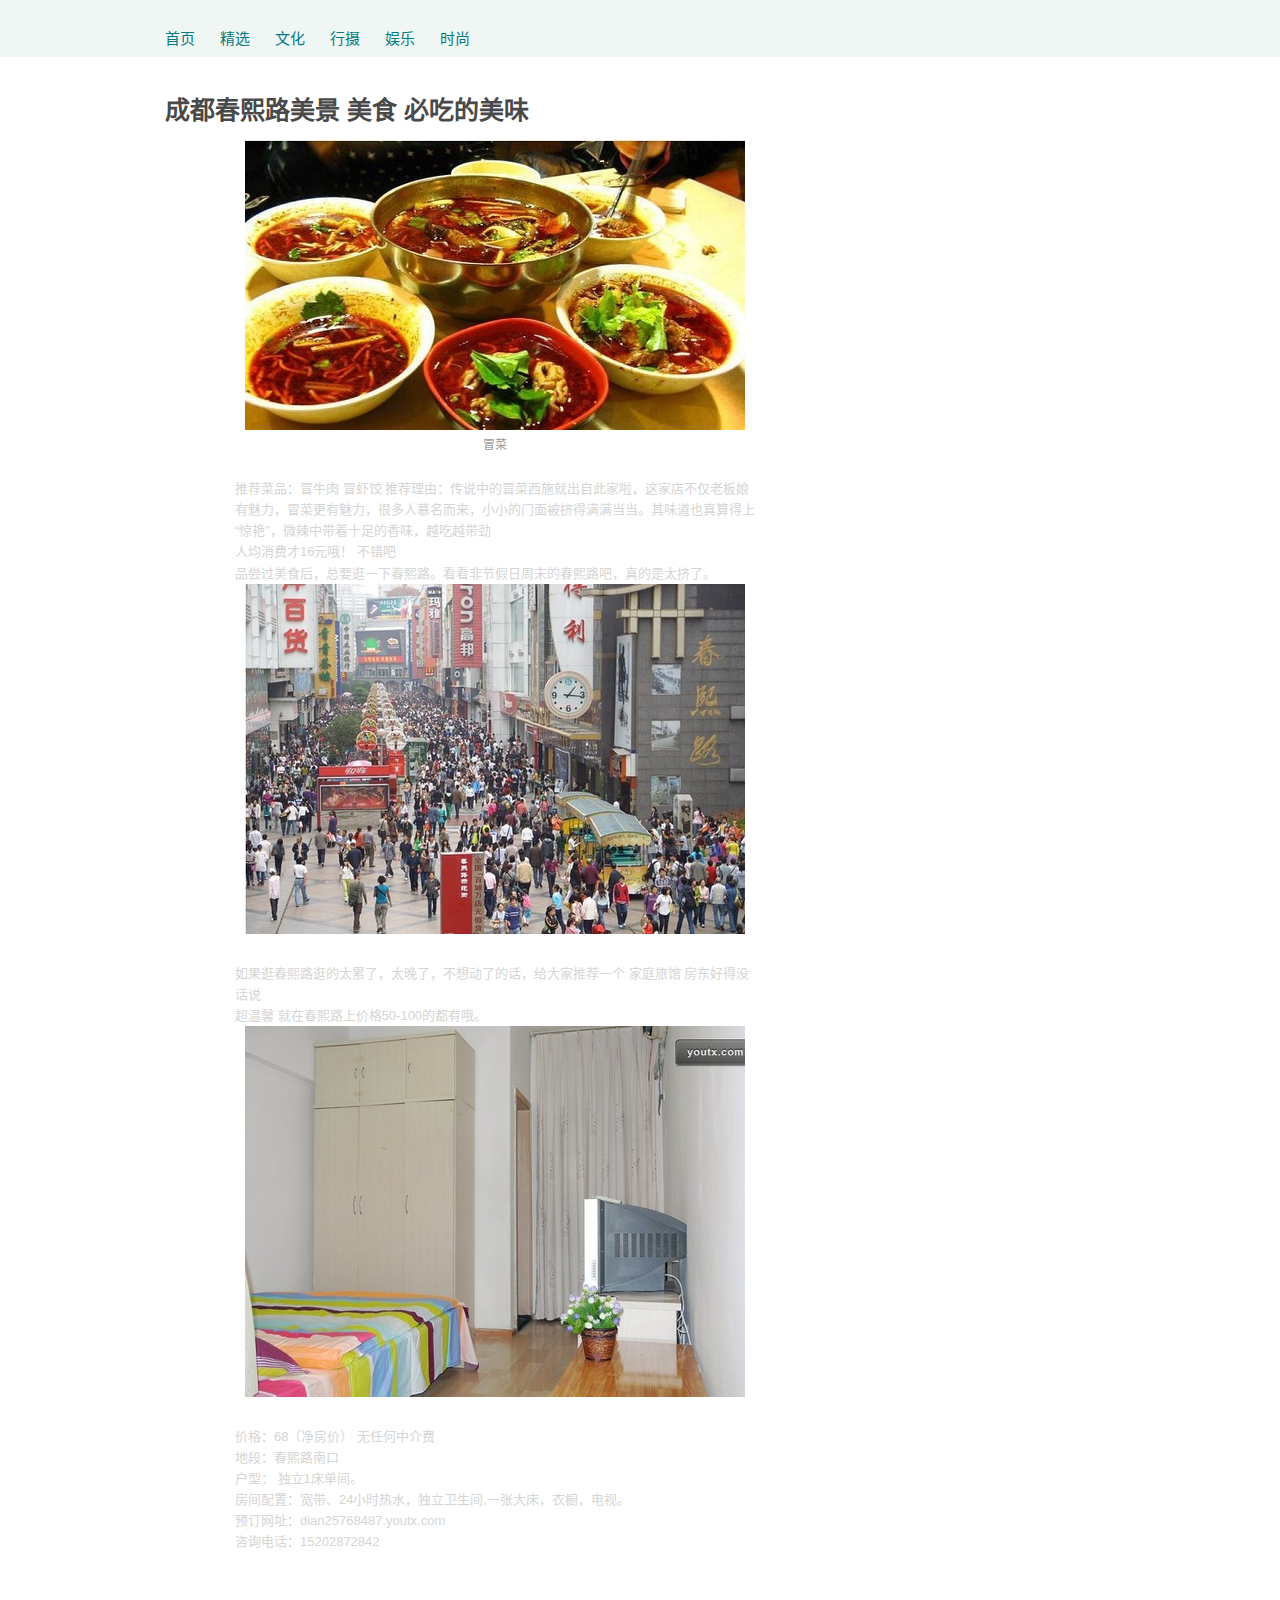
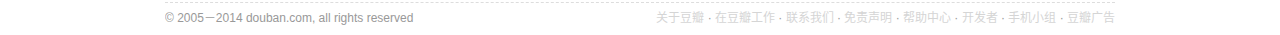
<file: WebRoot/task/index.html>
<!DOCTYPE html>
<html lang="zh-CN" class="ua-windows ua-webkit"><head><meta http-equiv="Content-Type" content="text/html; charset=UTF-8">   
    <meta name="renderer" content="webkit">
    <title>
    成都春美食
</title>
  
    <link href="css/banban.css" rel="stylesheet" type="text/css">
    <style type="text/css">  
            .operation_div .lnk-reply { display:none; }
    </style>
    
<style type="text/css">
.dui-dialog .bd { padding: 40px; font-size: 10pt; }
.dui-dialog .ft { background: #e4e4e4; height: 40px; }
.dui-dialog .ft div { padding-top: 15px; }
.dui-dialog .dui-dialog-prompt { float: left; }
.dui-dialog .bn-flat { color: #ffffff; float:right; width: 50px; cursor:pointer;}
.dui-dialog .btn-ok { background: #6fb45d; }
.dui-dialog .btn-cancel { background: #999999; }
.aside .mod { margin-bottom: 20px; }
</style>

    <link rel="stylesheet" href="css/a73cfcb8eb92cff.css">
    <script></script>


    <link rel="shortcut icon" href="http://img3.douban.com/favicon.ico" type="image/x-icon">
	<style>@-moz-keyframes nodeInserted{from{opacity:0.99;}to{opacity:1;}}@-webkit-keyframes nodeInserted{from{opacity:0.99;}to{opacity:1;}}@-o-keyframes nodeInserted{from{opacity:0.99;}to{opacity:1;}}@keyframes nodeInserted{from{opacity:0.99;}to{opacity:1;}}embed,object{animation-duration:.001s;-ms-animation-duration:.001s;-moz-animation-duration:.001s;-webkit-animation-duration:.001s;-o-animation-duration:.001s;animation-name:nodeInserted;-ms-animation-name:nodeInserted;-moz-animation-name:nodeInserted;-webkit-animation-name:nodeInserted;-o-animation-name:nodeInserted;}</style><style type="text/css" id="css-share-button">      .bn-sharing {padding-right:10px;background-image: url(http://t.douban.com/pics/a1.png) !important; background-repeat: no-repeat !important; background-position: 100% -19px !important;*display:inline-block;}      a.bn-sharing:hover {text-decoration:underline;}      .bn-sharing-on {background-position:100% 4px !important;position:relative !important;z-index:1 !important;}      #db-div-sharing {position:absolute;width:100px;*margin-top:-2px;}      #db-div-sharing .bd {border:1px solid #aaa;background:#fff;padding:10px 0 0 10px;}      #db-div-sharing .bd li {line-height:17px;margin-bottom:10px;}      #db-div-sharing .hd {position:absolute;height:24px;*line-height:21px;overflow:hidden;right:0;top:-24px;padding:0 5px;border:1px solid #aaa;border-bottom:none;background:#fff;}      .rec-sin,      .rec-qzone,      .rec-tx,      .rec-wx,      .rec-qqim {padding-left:20px;background:url(http://img3.douban.com/f/shire/d15ffd71f3f10a7210448fec5a68eaec66e7f7d0/pics/ic_shares.png) no-repeat 0 0;}      .rec-qzone {background-position:0 -32px;}      .rec-qqim {background-position:0 -64px;}      .rec-tx {background-position:0 -96px;}      .rec-wx {background-position:0 -128px;}   </style></head>

<body youdao="bind">

<div id="db-global-nav" class="global-nav">
  


<div id="db-nav-group" class="nav">
  <div class="nav-wrap">
  <div class="nav-primary clearfix">

    <div class="nav-items">
    <ul>
      <li class="nav-item-first"><a href="index.html/">首页</a></li>
      <li><a href="#">精选</a></li>
      <li><a href="#">文化</a></li>
      <li><a href="#">行摄</a></li>
      <li><a href="#">娱乐</a></li>
      <li><a href="#">时尚</a></li>
   </ul>
   </div>
  </div>
  </div>

</div>
    <div id="wrapper">
        

        
<div id="content">
    
    <h1>
    成都春熙路美景 美食 必吃的美味
</h1>

    <div class="grid-16-8 clearfix">
        
        
        <div class="article">
               
    
    <input type="hidden" id="start" value="0">
    <div class="topic-content clearfix">
        <div class="topic-doc">

            
            <div id="link-report" class="">

                <div class="topic-content">
                          
                          <div class="topic-figure cc">
                              <img src="img/p4862993.jpg" alt="冒菜" class="">
                                  <span class="topic-figure-title">冒菜</span>
                          </div>
                          <div class="clear"></div>
                          
                          <p>
<br>推荐菜品：冒牛肉 冒虾饺 推荐理由：传说中的冒菜西施就出自此家啦，这家店不仅老板娘有魅力，冒菜更有魅力，很多人慕名而来，小小的门面被挤得满满当当。其味道也真算得上“惊艳”，微辣中带着十足的香味，越吃越带劲 
<br>人均消费才16元哦！ 不错吧 
<br>品尝过美食后，总要逛一下春熙路。看看非节假日周末的春熙路吧，真的是太挤了。 
<br></p>
                          
                          <div class="topic-figure cc">
                              <img src="img/p4863018.jpg" alt="" class="">
                          </div>
                          <div class="clear"></div>
                          
                          <p>
<br>如果逛春熙路逛的太累了，太晚了，不想动了的话，给大家推荐一个 家庭旅馆 房东好得没话说 
<br>超温馨 就在春熙路上价格50-100的都有哦。
<br></p>
                          
                          <div class="topic-figure cc">
                              <img src="img/p4863029.jpg" alt="" class="">
                          </div>
                          <div class="clear"></div>
                          
                          <p>
<br>价格：68（净房价） 无任何中介费 
<br>地段：春熙路南口 
<br>户型： 独立1床单间。 
<br>房间配置：宽带、24小时热水，独立卫生间,一张大床，衣橱，电视。 
<br>预订网址：dian25768487.youtx.com 
<br>咨询电话：15202872842</p>
              </div>

            
        </div>

    </div>

            
 
<!-- douban ad end -->


        </div>
    </div>
</div>

        
<div id="footer">
    

<span id="icp" class="fleft gray-link">
    © 2005－2014 douban.com, all rights reserved
</span>

<span class="fright">
    <a href="http://www.douban.com/about">关于豆瓣</a>
    · <a href="http://www.douban.com/jobs">在豆瓣工作</a>
    · <a href="http://www.douban.com/about?topic=contactus">联系我们</a>
    · <a href="http://www.douban.com/about?policy=disclaimer">免责声明</a>
    
    · <a href="http://www.douban.com/help/group">帮助中心</a>
    · <a href="http://developers.douban.com/" target="_blank">开发者</a>
    · <a href="http://www.douban.com/mobile/group">手机小组</a>
    · <a href="http://www.douban.com/partner/">豆瓣广告</a>
</span>


</div>

    </div></body></html>
</file>
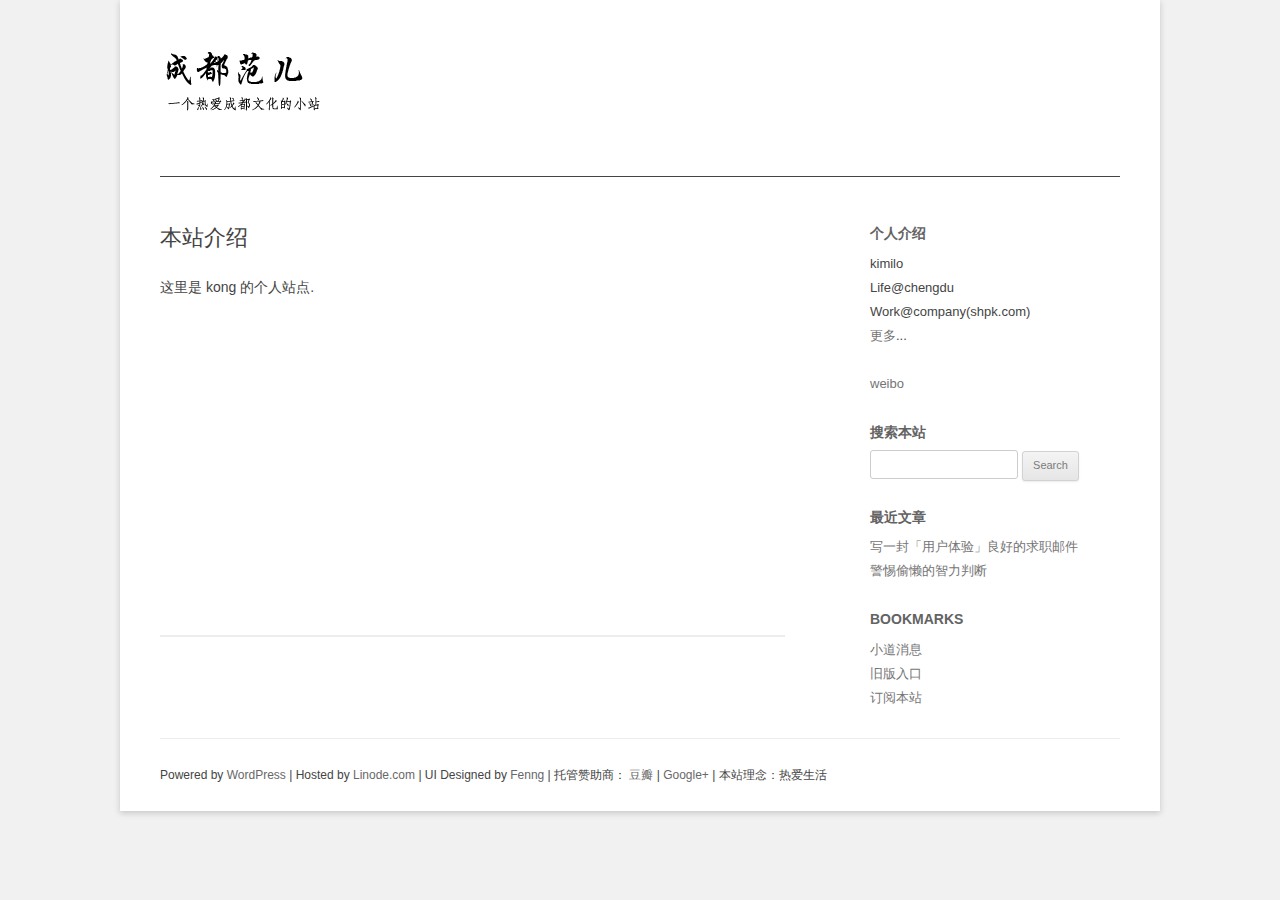
<file: WebRoot/resource/page1.html>
<!doctype html>
<html lang="en-US" prefix="og: http://ogp.me/ns#" class="hb-loaded" style="display: block;"><!--<![endif]--><head><meta http-equiv="Content-Type" content="text/html; charset=UTF-8">

<meta charset="utf-8">

<title>成都范儿</title>
<link rel="stylesheet" id="contact-form-7-css" href="../res/styles.css" type="text/css" media="all">
<link rel="stylesheet" id="twentytwelve-style-css" href="../res/style.css" type="text/css" media="all">
</head>
<style type="text/css">
#logo a{
	background:url(../res/cdf-logo.png) no-repeat;
	width:267px;
	height:88px;
	display:block;
	margin-top:16px; 
	margin-bottom:16px; 
	padding-bottom:24px;
	}
#qrcode a{
	background:url(http://dbanotes.net/WeChat_WebNotes.png) no-repeat;
	width:180px;
	height:180px;
	display:block;
	margin-top:10px;
	}
</style>
<body class="page page-id-2 page-template-default">
<div id="page" class="hfeed site">
<div class="container">
<!--header begin-->
<header id="masthead" class="site-header" role="banner">
	<hgroup>
    	<div id="logo"><a href="#"></a></div>
        <h2 class="site-description"></h2>
	</hgroup>
    <nav id="site-navigation" class="main-navigation" role="navigation"></nav>
</header>
<!--header end-->
<!--main begin-->
<div id="main" class="wrapper">
	<div id="primary" class="site-content">
		<div id="content" role="main">
        <article id="post-2" class="post-2 page type-page status-publish hentry">
        	<header class="entry-header">
			<h1 class="entry-title">本站介绍</h1>
			</header>
            
            <div class="entry-content">
            	<p>这里是 kong 的个人站点.</p>
                <br/><br/><br/><br/><br/><br/><br/><br/><br/><br/><br/>
                <footer class="entry-meta">
					</footer>
            </div>
        </article>
        </div>
    </div>
    <!-- right side begin-->
    <div id="secondary" class="widget-area" role="complementary">
    <aside id="text-2" class="widget widget_text"><h3 class="widget-title">个人介绍</h3>
    <div class="textwidget"><p>kimilo<br>
    Life@chengdu<br>
    Work@company(shpk.com)<br>
    <a href="#">更多</a>... </p>
    <p><a href="http://weibo.com/u/1763411795">weibo</a><br>
    </div>
    </aside>
    
    <aside id="search-2" class="widget widget_search"><h3 class="widget-title">搜索本站</h3>
    <form role="search" method="get" id="searchform" class="searchform" action="http://dbanotes.net/">
				<div>
					<label class="screen-reader-text" for="s">Search for:</label>
					<input type="text" value="" name="s" id="s">
					<input type="submit" id="searchsubmit" value="Search">
				</div>
			</form>
     </aside>	
     
     <aside id="recent-posts-4" class="widget widget_recent_entries">		
     <h3 class="widget-title">最近文章</h3>		<ul>
					<li>
				<a href="http://dbanotes.net/review/resume_email.html">写一封「用户体验」良好的求职邮件</a>
						</li>
					<li>
				<a href="">警惕偷懒的智力判断</a>
						</li> 
				</ul>
	</aside>
    
    <aside id="linkcat-0" class="widget widget_links"><h3 class="widget-title">Bookmarks</h3>
        <ul class="xoxo blogroll">
    <li><a href="http://hutu.me/" title="小道消息" target="" onclick=";">小道消息</a></li>
    <li><a href="http://mt.dbanotes.net/" title="DBA Notes 旧版本入口." target="" onclick="">旧版入口</a></li>
    <li><a href="http://feeds.feedburner.com/webarch" title="RSS 订阅" target="" onclick="">订阅本站</a></li>
    
        </ul>
	</aside>
    </div>
    <!-- right side end-->
    <!-- footer  begin-->
    <footer id="colophon" role="contentinfo">
    	<div class="site-info">
						Powered by 
                        <a href="http://wordpress.org/" title="">WordPress</a> | Hosted by 
                        <a href="">Linode.com</a> | UI Designed by <a href="#">Fenng</a> | 托管赞助商：
                        <a href="">豆瓣</a> | 
                        <a href="https://plus.google.com/105637293618598027400?rel=author">Google+</a> | 本站理念：热爱生活              
		</div>
    </footer>
    <!-- foot end-->
</div>
<!--main end-->
</div>
</div>
</body>
</html>
</file>
<file: WebRoot/task/css/banban.css>
html{color:#111;background:#fff}body,div,dl,dt,dd,ul,li,h1,h2,h3,h4,h5,h6,pre,code,form,fieldset,legend,input,button,textarea,blockquote{margin:0;padding:0}table{border-collapse:collapse;border-spacing:0}fieldset,img{border:0}address,caption,cite,code,dfn,em,i,strong,th,var,optgroup{font-style:normal;font-weight:normal}ul,ol{list-style:none}caption,th{text-align:left}h1,h2,h3,h4,h5,h6{font-size:100%;font-weight:normal}q:before,q:after{content:""}abbr,acronym{border:0;font-variant:normal}sup{vertical-align:baseline}sub{vertical-align:baseline}legend{color:#000}input,button,textarea,select,optgroup,option{font-family:inherit;font-size:inherit;font-style:inherit;font-weight:inherit}input,button,textarea,select{*font-size:100%}pre{white-space:pre-wrap;word-wrap:break-word}a{cursor:pointer}a:link{color:#37a;text-decoration:none}a:visited{color:#669;text-decoration:none}a:hover{color:#fff;text-decoration:none;background:#37a}a:active{color:#fff;text-decoration:none;background:#f93}a img{border-width:0;vertical-align:middle}body,td,th{font:12px Helvetica,Arial,sans-serif;line-height:1.62}table{border-collapse:collapse;border:0;padding:0;margin:0}wbr:after{content:"\00200B"}textarea{resize:none}input[type=text]:focus,input[type=password]:focus,textarea:focus{outline:0}.clearfix:after{content:".";display:block;height:0;clear:both;visibility:hidden}.clearfix{zoom:1;display:inline-block;_height:1px}*html .clearfix{height:1%}*+html .clearfix{height:1%}.clearfix{display:block}.clearfloat{display:inline-block;*display:inline;*zoom:1}#wrapper{width:950px;margin:0 auto}#content{min-height:420px}#footer{color:#999;padding:6px 0;margin-top:40px;overflow:hidden;zoom:1;border-top:1px dashed #ddd}.grid-16-8 .article{float:left;width:590px;padding-right:40px}.grid-16-8 .article .switch-to-shuo{float:right;margin-top:-45px}.grid-16-8 .article .switch-to-shuo a{display:block;width:134px;height:38px;background:url('http://img3.douban.com/f/shire/6822457a2fc71115d0774dfaf5c9d245577d5992/pics/switch_to_shuo.png') no-repeat left top}.grid-16-8 .article .switch-to-shuo a:hover{background-position:left -38px}.grid-16-8 .article .switch-to-shuo a:active{background-position:left -76px}.grid-16-8 .aside{float:right;width:310px}.grid-4-14-6 .nav{float:left;width:150px;margin-right:10px}.grid-4-14-6 .article{float:left;width:540px;padding-right:10px}.grid-4-14-6 .aside{float:right;width:230px}fieldset{border:1px solid #ddd;padding:0 10px;margin-bottom:15px}fieldset legend{color:#666;padding:0 5px}input{margin-right:3px;vertical-align:middle}label{font-family:Tahoma;vertical-align:middle}#footer .gray-link a:link,#footer .gray-link a:visited,#footer .gray-link a:active{color:#999;background:0}#footer .gray-link a:hover{color:#fff;background:#999}#footer .blue-link a:link,#footer .blue-link a:visited,#footer .blue-link a:active{color:#37a;background:0}#footer .blue-link a:hover{color:#fff;background:#37a}a.processing:link,a.processing:visited{color:#666}a.processing:hover,a.processing:active{background-color:#666;color:#fff}.col-3{clear:both;margin-bottom:15px}.col-3 li{float:left;width:330px;margin-bottom:5px}.col-3 li.first{width:290px}.col-3 li.last{width:320px}.col-3 li a:link,.col-4 li a:link,.col-3 li a:visited,.col-4 li a:visited,.col-3 li a:active,.col-4 li a:active{color:#999;background:0}.col-3 li a:hover,.col-4 li a:hover{color:#fff;background:#999}.col-4{clear:both;margin-bottom:15px}.col-4 li{float:left;display:inline;margin:0 44px 5px 0}.extra{clear:both;text-align:right}#maxw{margin:0 auto;padding:8px 15px;background:#FFF;width:964px;overflow:hidden}.ellipsis{-o-text-overflow:ellipsis;text-overflow:ellipsis;overflow:hidden}form{margin:0;padding:0;border:0}fieldset.site{border:0;padding:0;margin:0}fieldset.site legend{display:none}fieldset.site label{width:120px;font-size:14px;float:left;overflow:hidden}.fsct{margin-bottom:5px}.fsctm{margin-left:130px}input.other,.detail input.other{border:0;padding:0}ol{padding:0 0 0 20px}textarea{font-family:Arial;overflow:auto}input{font-size:12px}a{cursor:pointer}a:link{color:#37a;text-decoration:none}a:visited{color:#669;text-decoration:none}a:hover{color:#fff;text-decoration:none;background:#37a}a:active{color:#fff;text-decoration:none;background:#f93}a img{border-width:0;vertical-align:middle}table{border-collapse:collapse;border:0;padding:0;margin:0}h1{word-wrap:break-word;display:block;font-size:25px;font-weight:bold;color:#494949;margin:0;padding:0 0 15px 0;line-height:1.1}h1 .year{color:#888}h3{margin-left:4px;font:14px Arial,Helvetica,sans-serif;color:#666;margin-bottom:1px;line-height:1.8;background-color:#f2fbf2}h3 img{margin-top:-2px}ul{list-style-type:none;margin:0;padding:0}h4{height:26px;margin:0 0 10px 4px;overflow:hidden;font:12px Arial,Helvetica,sans-serif;color:#666;line-height:1.62;background-color:#f2fbf2}h2{font:15px Arial,Helvetica,sans-serif;color:#072;margin:0 0 12px 0;line-height:150%}.wrap{background-color:#f2fbf2;display:block}.wrap h3{margin-top:20px}.obssin{width:100%}.sline{border-bottom:1px solid #a8a8a8}#header{background:url(http://img3.douban.com/f/shire/007a753500d3779e629c87f4d13b3103451f6dfd/pics/headnavbot.gif) no-repeat scroll left 33px;margin:7px 0}#header img.logo{float:left;margin-top:-3px}#page_focus{border:1px solid #ccc;margin:0 10px 0 0;height:16px;width:171px;padding:2px 0 0 2px}#page_focus:focus{border:1px solid #686868}#nav{padding-top:3px}#nav a{float:left;display:block;text-decoration:none;color:#368332;font-size:14px;margin:2px 5px 0 5px;padding:8px 4px 7px 4px;line-height:14px}#nav a:hover{background-color:transparent;text-decoration:underline}#nav a.now{font-size:14px;margin:2px 5px 0 5px;float:left;display:block;background:url(http://img3.douban.com/f/shire/e02eb97fd22309868c6cea1f9914151685377942/pics/headnavback.gif) no-repeat scroll right top #eef9eb;padding:0 10px 0 0;color:black}#nav a.now span{background:transparent url(http://img3.douban.com/f/shire/e02eb97fd22309868c6cea1f9914151685377942/pics/headnavback.gif) no-repeat;display:block;padding:8px 1px 7px 11px}#nav .nine_nav:hover,#nav .nine_nav{color:#f92d09;margin-left:25px}#db-nav-movie .site-nav-items li.site-nav-bt{padding-top:8px}#db-nav-movie .site-nav-items li.site-nav-bt a:link,#db-nav-movie .site-nav-items li.site-nav-bt a:visited,#db-nav-movie .site-nav-items li.site-nav-bt a:hover,#db-nav-movie .site-nav-items li.site-nav-bt a:active{font-size:12px;display:block;word-break:keep-all;white-space:nowrap;width:60px;text-align:center;border-radius:2px;padding:4px 0;-webkit-border-radius:2px;-moz-border-radius:2px;background:#f4f4f4;line-height:12px;color:#0090b3;overflow:hidden}#searbar{margin-top:5px;*margin-bottom:-5px}#searbar span{margin:0;height:14.8px;display:block;line-height:14.8px;float:right;position:relative}#searbar span.submit{width:44px;height:20px;background:url(http://img3.douban.com/f/shire/e6efbcb5e43ed4924f68589bc1d72849b410f55e/pics/search.gif) no-repeat;padding:2px 7px 0 0;*padding-top:3px;text-align:right}#searbar span.submit a{letter-spacing:4px}#searbar a.arrow:hover{background:0}#dsearch,#tongcheng_tab_block{padding:5px 0;display:none;position:absolute;text-align:center;width:69px;background:#fff;border:1px solid #c0c0c0;top:19px;left:-51px;z-index:100}#tongcheng_tab_block{left:5px;top:18px}#dsearch a{display:block;padding:3px;text-decoration:none}#dsearch a:hover,#tongcheng_tab_block a:hover{color:white;background:#37a;text-decoration:underline}#tongcheng_tab_block a{margin:0;float:none;display:block;padding:5px}#searbar .up{display:none;vertical-align:top}#searbar .down{display:inline;vertical-align:top}#status{background:url(http://img3.douban.com/f/shire/007a753500d3779e629c87f4d13b3103451f6dfd/pics/headnavbot.gif) no-repeat scroll left bottom #eef9eb;text-align:right;padding:5px 10px 4px 10px}#status a{text-decoration:none;margin:2px 1px 3px 7px;letter-spacing:.3px;color:#37a}#status a:hover{color:white}#status{*padding:2px 10px 4px 10px}#subnav{float:left;padding:0 5px 3px 2px;width:65%;text-align:center}#subnav a{text-decoration:none;letter-spacing:1px;margin:0 8px;color:#37a}#subnav a:hover{color:white}.ll{float:left}.rr{float:right}.trr{text-align:right}a.graybutt{overflow:hidden;background:transparent url(http://img3.douban.com/f/shire/b3cf1cc4be8314e372bf1340e487cb218908cbe2/pics/graybutt.gif) no-repeat scroll right top;color:#666;display:block;height:24px;padding-right:7px;font:normal 12px sans-serif;margin-right:5px;text-decoration:none;cursor:pointer}a.graybutt input{*margin-top:-1px;padding:0;line-height:18px;background:0;color:#666;border:0;cursor:pointer;*width:auto;_width:0;*overflow:visible}a.graybutt span{background:transparent url(http://img3.douban.com/f/shire/b3cf1cc4be8314e372bf1340e487cb218908cbe2/pics/graybutt.gif) no-repeat;display:block;padding:4px 1px 3px 8px;line-height:18px;*padding-top:5px}a.graybutt:visited{color:#ff7676;text-decoration:none}a.graybutt:hover{background:transparent url(http://img3.douban.com/f/shire/b3cf1cc4be8314e372bf1340e487cb218908cbe2/pics/graybutt.gif) no-repeat right -24px;color:white}a.graybutt:hover span,a.graybutt:hover input{background-position:left -24px;color:white}a.redbutt{overflow:hidden;background:transparent url(http://img3.douban.com/f/shire/29afd5838a10209ae1972fb7ab08da6864f38d15/pics/redbutt.gif) no-repeat scroll right top;color:#ff7676;height:24px;padding-right:7px;font:normal 12px sans-serif;margin:0 5px 0 0;text-decoration:none;display:inline-block;*display:inline;zoom:1;cursor:pointer}a.redbutt span{background:transparent url(http://img3.douban.com/f/shire/29afd5838a10209ae1972fb7ab08da6864f38d15/pics/redbutt.gif) no-repeat;display:block;padding:4px 1px 4px 8px;line-height:18px;color:#ff7676}html*a.redbutt span{[font-size:12px;padding-top:3px;]padding-top:4px}a.redbutt input{*margin-top:-1px;padding:0;line-height:18px;background:0;color:#ff7676;border:0;cursor:pointer;*width:auto;_width:0;*overflow:visible}a.redbutt:visited{color:#ff7676;text-decoration:none}a.redbutt:hover{background:transparent url(http://img3.douban.com/f/shire/29afd5838a10209ae1972fb7ab08da6864f38d15/pics/redbutt.gif) no-repeat right -24px;color:white}a.redbutt:hover span,a.redbutt:hover input{background-position:left -24px;color:white}a.colbutt{letter-spacing:3px;overflow:hidden;background:transparent url(http://img3.douban.com/f/shire/18e38327efbf8ae659e972e34ece128a73f469f3/pics/collect_back2.png) no-repeat scroll right top!important;color:#000;display:block;height:24px;padding-right:7px;font:normal 12px sans-serif;margin-right:10px;text-decoration:none}a.colbutt:hover{color:#000}a.colbutt span{background:transparent url(http://img3.douban.com/f/shire/18e38327efbf8ae659e972e34ece128a73f469f3/pics/collect_back2.png) no-repeat;display:block;padding:1px 1px 3px 11px;line-height:22px}a.colbutt span em{font-style:normal;color:#111}a.colbutt:visited{color:#777;text-decoration:none}textarea{border:1px solid #ccc;padding:3px;font-size:14px}.area_miniblog{width:304px;height:86px;padding:3px;border:1px solid #ccc;margin-bottom:5px}#rec_url_text{width:240px;border:1px solid #ccc}.input_search{padding:2px;border:1px solid #ccc;margin-bottom:5px}#tabler .input_search{width:290px}.input_basic{border:1px solid #ccc;padding:2px;font-size:12px}.input_basic2{border:1px solid #ccc;padding:3px;font-size:14px}#vote_btn input.vote_btn{background:url(http://img3.douban.com/f/shire/51c6e1c1fa6f9c2e887881d4e38e1cc15fea9ce7/pics/icon/vote_48_18px.gif) no-repeat right top;border:0;width:48px;height:18px;cursor:pointer;margin-left:12px}#vote_btn_small input.vote_btn{background:url(http://img3.douban.com/f/shire/77610f59391376ab9b94d4aa156e7ad9642a1e23/pics/icon/vote_30_15px.gif) no-repeat right top;border:0;width:30px;height:15px;cursor:pointer;margin-left:5px}.tc{text-align:center}.lst{width:100%;padding:5px 0 5px 0}.tlst{padding:5px 0 15px 0;margin:0}.clst{padding:0 0 0 105px;float:none;overflow:hidden;word-wrap:break-word}.ilst{width:105px;display:block;float:left;text-align:center;margin:-27px -105px 0 0}#review .ilst,.block1 .ilst{margin-top:-17px}.nlst{background:#f2fbf2;margin:0 0 0 102px}.ctsh .nlst{padding:0 0 0 5px;margin:0 0 0 71px}.ctsh .clst{padding:0 0 0 80px;width:85%;float:left!important;_float:none;overflow:hidden;word-wrap:break-word}.ctsh .ilst{width:85px;display:block;float:left;text-align:center;margin:-26px -85px 0 -6px}.xbar{float:right;background:url(http://img3.douban.com/f/shire/8ddf79d5c3cc04548e58009788aa96dac5ba0982/pics/zbar.gif) no-repeat;width:100%;margin-bottom:21px;overflow:hidden}.xbar div{float:right;background:url(http://img3.douban.com/f/shire/8ddf79d5c3cc04548e58009788aa96dac5ba0982/pics/zbar.gif) no-repeat right top;margin-left:5px;padding-right:35px;width:100%\9}.xbar a{float:right;display:block;text-decoration:none;margin:5px 5px 1px 5px;padding:3px 5px 2px 5px;line-height:14px}.xbar a:hover{color:white}.xbar span.now{margin:0 5px 0 5px;float:right;display:block;background:url(http://img3.douban.com/f/shire/79729f7ed4018d6c7545c866789c658aa85314c5/pics/wztab.gif) no-repeat scroll right top;padding:0 10px 0 0}.xbar span.now span{background:transparent url(http://img3.douban.com/f/shire/79729f7ed4018d6c7545c866789c658aa85314c5/pics/wztab.gif) no-repeat;display:block;padding:6px 1px 5px 11px}.zbar{background:url(http://img3.douban.com/f/shire/8ddf79d5c3cc04548e58009788aa96dac5ba0982/pics/zbar.gif) no-repeat;margin-bottom:21px}.zbar div{float:left;background:url(http://img3.douban.com/f/shire/8ddf79d5c3cc04548e58009788aa96dac5ba0982/pics/zbar.gif) no-repeat right top;margin-left:5px;padding-left:2px}.zbar a{float:left;display:block;text-decoration:none;margin:5px 5px 1px 5px;padding:3px 5px 2px 5px;line-height:14px}.zbar a:hover{color:white}.zbar span.now{margin:0 5px 0 5px;float:left;display:block;background:url(http://img3.douban.com/f/shire/79729f7ed4018d6c7545c866789c658aa85314c5/pics/wztab.gif) no-repeat scroll right top;padding:0 10px 0 0}.zbar span.now span{background:transparent url(http://img3.douban.com/f/shire/79729f7ed4018d6c7545c866789c658aa85314c5/pics/wztab.gif) no-repeat;display:block;padding:6px 1px 5px 11px}#sspform{text-align:center;padding:0 0 18px 0;vertical-align:middle;margin:0}*+html #ssform{padding-top:0}#sspform .text{width:400px;border:1px solid #ddd}.infobox{width:100%;table-layout:fixed;margin-bottom:20px}.infobox h2{margin-top:0}.infobox form{margin:0}.tablelt{background:url(http://img3.douban.com/f/shire/b643020218d4176d6b9ecc30d1eba30418ded183/pics/ibox.gif);height:3px;width:3px}.tablect{background:url(http://img3.douban.com/f/shire/6e017106b8fca7e6123a102c77ef8846dc7a5d39/pics/tablev.gif);height:3px}.tablert{background:url(http://img3.douban.com/f/shire/b643020218d4176d6b9ecc30d1eba30418ded183/pics/ibox.gif) right top;height:3px;width:3px}.tablelc{background:url(http://img3.douban.com/f/shire/b554b424a2f07aa9c0e1d77457ecc0bf1c255629/pics/tableh.gif);width:3px}.tablecc{background:#fff6ee;padding:6px;margin-bottom:20px}.tablerc{background:url(http://img3.douban.com/f/shire/b554b424a2f07aa9c0e1d77457ecc0bf1c255629/pics/tableh.gif) right;width:3px}.tablelb{background:url(http://img3.douban.com/f/shire/b643020218d4176d6b9ecc30d1eba30418ded183/pics/ibox.gif) 0 bottom;height:3px;width:3px}.tablecb{background:url(http://img3.douban.com/f/shire/6e017106b8fca7e6123a102c77ef8846dc7a5d39/pics/tablev.gif) left bottom;height:3px}.tablerb{background:url(http://img3.douban.com/f/shire/b643020218d4176d6b9ecc30d1eba30418ded183/pics/ibox.gif) right bottom;height:3px;width:3px}.detail input{padding:3px}.detail a.redbutt{padding-right:4px;margin-right:2px}.gtleft{padding:4px 4px 0 0;float:left}.gtleft .pl2{line-height:1em}.gtright{padding:4px;float:right}#user h1{padding:8px 0 7px 0}#user img{float:left;padding:12px 12px 30px 0}.usernav{margin:0 0 20px -8px}.usernav a{letter-spacing:1px;padding:4px 8px 0 0;margin:4px 3px 4px 1px;border-top:1px dashed #ccc}.collect{padding:5px 0 15px 0;margin:0;float:left;width:100%}.collect h3{padding-top:3px;font:14px Arial,Helvetica,sans-serif;line-height:120%;background-color:#f2fbf2;margin:0 0 0 4px}.collect h3 a{color:#072}.collect h3 a:hover{color:#fff;background:#072}.rnotes pre{font:12px/162% Arial,Helvetica,sans-serif;white-space:pre-wrap;word-wrap:break-word}pre.source{font:12px/162% Arial,Helvetica,sans-serif;white-space:pre-wrap;word-wrap:break-word}pre.content{font:12px/162% Arial,Helvetica,sans-serif;white-space:pre-wrap;word-wrap:break-word}blockquote{padding-left:2em;color:#404040;background:url(http://img3.douban.com/f/shire/070c48da6028490b9ca087a2a2eec5e6346e65d8/pics/big_quotel.png) no-repeat 0 0;margin:15px}.broadsmr{padding:5px 24px;color:#999}.quote{overflow:hidden;padding:0 24px 5px 15px;margin:8px 0 0 26px;background:url(http://img3.douban.com/f/shire/bea926c649298e9bd59b7e8897f0c34b252a57b9/pics/quotel.png) no-repeat left 4px;width:auto;*zoom:1;word-wrap:break-word}.quote span.inq{display:inline;background:url(http://img3.douban.com/f/shire/61a8c24be622b61a59a8c3445dec15f2ce590e9b/pics/quoter.png) no-repeat right bottom;color:#333;padding-right:15px;display:inline-block;word-break:break-all}.broadimg{border:1px solid #ddd;float:right;margin-left:14px}.blst{padding:0;margin:0}.blst li{border-top:1px solid #ddd;padding:6px 0}.hiddenlogin{margin:5px;display:none;clear:both;padding:5px}.hiddenlogin input{margin-right:20px}.hiddenlogin input.text{width:130px;margin-right:10px}.m{font-size:14px;line-height:120%;color:#072}.m a,.m a:visited,a.m,a.m:visited{font-size:14px;line-height:120%;color:#072;text-decoration:none}.m a:hover,a.m:hover{font-size:14px;line-height:120%;color:#fff;text-decoration:none;background:#072}.m a:active,a.m:active{color:#fff;text-decoration:none;background:#faf}.pt{width:100%;padding:0;margin:0}.pl{font:12px Arial,Helvetica,sans-serif;line-height:150%;color:#666}.pl2{font:14px Arial,Helvetica,sans-serif;line-height:150%;color:#666}.l2{font:14px Arial,Helvetica,sans-serif;line-height:150%}.hiddenerr{display:none;background-color:#fff6ee;color:#f11;margin:0 2px}.alert{background-color:#fff6ee;border:1px solid #ccc}.attn{color:#f30}.hidden{display:none}.clear{clear:both;line-height:0;font-size:0}.greyinput{color:#ccc}.errnotnull{color:#f00}.indent{word-break:break-all}#table{float:left;margin:0 -310px 0 0;width:100%}#in_table{margin:0 310px 0 0;padding:0 40px 0 0;min-height:500px}#tabler{float:right;width:310px;overflow:hidden;word-break:break-all}#tablem{float:left;margin:0 -270px 0 0;width:100%}#in_tablem{margin:0 270px 50px 0;padding:0 40px 0 0}#tablerm{float:right;width:270px;overflow:hidden;word-break:break-all}#tables{float:left;margin:0 -240px 0 0;width:100%}#in_tables{margin:0 240px 0 0;padding:0 40px 0 0;min-height:500px}#tablers{float:right;width:240px;overflow:hidden;word-break:break-all}#tablerb .indent,#tabler .indent,#tablerm .indent{margin-bottom:40px;overflow:hidden}.aside .indent{margin-bottom:40px}.notify input{margin-top:9px}.mbt{padding:0;margin:0;clear:both;word-wrap:break-word}.mbt tr{vertical-align:top}.mbtl{float:left;width:55px;margin:8px 7px 0 0;padding:0}.mbtr{border-bottom:1px solid #eee;padding:5px 0;min-height:55px;overflow:hidden;margin:5px 0 5px 0}.mbtr2{margin-bottom:20px;overflow:hidden}ul .mbtr2{border-bottom:1px solid #ddd}{border-bottom:1px solid #ddd;min-height:55px;overflow:hidden}.mbtrdot{padding:4px 0;min-height:55px;overflow:hidden}.mbtrmini{border-bottom:1px dashed #ddd;padding:4px 0 4px 12px;background:url(http://img3.douban.com/f/shire/f401be4d392b6e745a52fa51664a5da4a38ebb59/pics/listdot.gif) 0 8px no-repeat}* html .mbtr{word-break:break-all;height:55px;overflow:visible}* html .mbtrdot{word-wrap:break-word;word-break:break-all;height:55px;overflow:visible}* html .mbtrmini{word-break:break-all;overflow:visible}.mbdiv{padding-top:10px 0 6px 0;border-top:1px dashed #ddd}.fdiv{text-align:right;padding-top:5px;margin-top:40px;clear:both;color:#999}.fdiv .ul{margin-bottom:5px;padding-top:5px}.fspl{float:left}.indentb{padding:0 18px}.fil{float:left;display:inline;padding-right:15px;padding-bottom:15px}.obmor{text-align:right}.obmo{line-height:180%}.act{color:#f55;text-decoration:none;font-size:12px;text-align:center;border-right:1px solid #faa;border-bottom:1px solid #faa;background-color:#fdd;padding:3px 3px 2px 3px;cursor:pointer}.act:hover{color:#fff;font-size:12px;background-color:#f55;border-right:1px solid #f33;border-bottom:1px solid #f33;padding:3px 3px 2px 3px;cursor:pointer}.act a:link{text-decoration:none;color:#f55;font-size:12px;text-align:center;padding:3px 3px 2px 3px}.act a:visited{text-decoration:none;color:#f55;font-size:12px;text-align:center;padding:3px 3px 2px 3px}.act a:hover{color:#fff;font-size:12px;background-color:#f55;border-style:none;padding:3px 3px 2px 3px}.ract{border:2px solid #fff;padding:0;cursor:pointer;float:left}.ract a:link{border:2px solid #fff;padding:0;cursor:pointer;float:left}.ract a:visited{border:2px solid #fff;padding:0;cursor:pointer;float:left}.ract a:hover{text-decoration:none;font-size:12px;text-align:center;border-right:1px solid #f77;border-bottom:1px solid #f77;background-color:#fcc;border-top:1px solid #fcc;border-left:1px solid #fcc;padding:1px;cursor:pointer;float:left}.gact{color:#bbb;font-size:12px;text-align:center;cursor:pointer}.gact a:link,a.gact:link{color:#bbb;font-size:12px;text-decoration:none;text-align:center}.gact a:visited,a.gact:visited{color:#bbb;font-size:12px;text-decoration:none;text-align:center}.gact a:hover,a.gact:hover{color:#fff;font-size:12px;border-left:1px solid #f99;border-top:1px solid #f99;border-right:1px solid #f33;border-bottom:1px solid #f33;background-color:#733;text-align:center}.infobox a.gact:link,.infobox a.gact:visited,.infobox .gact a:link,.infobox .gact a:visited{border-color:#fff6ee}.infobox a.gact:hover,.infobox .gact a:hover{border-color:#f99 #f33 #f33 #f99}.ul{border-bottom:1px dashed #ddd;line-height:100%;clear:both}#tablerm .indent p.ul{margin:0;padding:5px 0}.st{width:100%}.rbar{color:#ddd;font:11px Arial,Helvetica,sans-serif}.bs{margin:0;padding:0}.bs li{border-bottom:1px dashed #ddd;margin:0;padding:4px 0;overflow:hidden}.bs.noline li{border:0}.bs.more-after{margin-bottom:15px}.bs .buylink-price{_vertical-align:2px}.obs{margin:0 0 10px 0;float:left;text-align:center;overflow:hidden;width:103px}.obs_oneline{margin:0}.obs dt{height:114px;width:103px;overflow:hidden}.obs dd{margin:0;height:60px;overflow:hidden}.obs_oneline dt{height:100px}.related_info h2{margin-top:24px;margin-bottom:3px}.after_h1{margin-top:-24px}.obu{margin:0 0 10px 0;width:76px;float:left;display:inline}.obu dt{margin:0;height:50px;overflow:hidden;text-align:center;line-height:16px}.obu dd{margin:0;height:55px;text-align:center;overflow:hidden}.ob{margin:0 0 10px 0;float:left;width:76px;text-align:center}.ob dt{margin:0;overflow:hidden;text-align:center;height:50px}.ob dd{margin:0;height:55px;text-align:center;overflow:hidden}.ob span{white-space:nowrap}.cloud1 a{font:12px Arial,Helvetica,sans-serif;line-height:24px}.cloud2 a{font:14px bold Arial,Helvetica,sans-serif;line-height:24px}.cloud3 a{font:18px Arial,Helvetica,sans-serif;line-height:24px}.cloud4 a{font:21px bold Arial,Helvetica,sans-serif;line-height:24px}input.readonly,textarea.readonly{background:#f8f8f8;color:#888}.aob{float:left;width:105px;height:105px;display:block;text-align:center;overflow:hidden;margin:3px 0}.aob2{float:left;margin-right:25px;display:block;text-align:left;overflow:hidden;margin:0 25px 30px 0}.plr{font:12px Arial,Helvetica,sans-serif;line-height:150%;color:#666;float:right}.pllb{font:12px Arial,Helvetica,sans-serif;line-height:150%;color:#666;float:left;display:block}.paginator{font:14px Arial,Helvetica,sans-serif;color:#aaa;margin:20px 0;line-height:150%;text-align:center}.paginator a,.thispage,.break{padding:0 4px;margin:2px}.paginator .prev{margin-right:20px}.paginator .next{margin-left:20px}.paginator .next a,.paginator .prev a{padding:0;margin:0}.paginator .count{margin-left:20px;font-size:14px}.paginator .thispage{color:#fff;background:#83bf73}.paginator .break{color:#999}.paginator .thispage{color:#fff;background:#83bf73}.paginator .break{color:#999}.olt{width:100%;padding:0;margin-bottom:3px}.olt td{border-bottom:1px dashed #ddd;padding:3px 3px 3px 0;word-wrap:break-word;word-break:break-word}.olt td.date{width:75px;text-align:center;color:#999;padding-right:0}.olt .tb-author{min-width:6em}.wr{table-layout:fixed;word-wrap:break-word;width:100%;overflow:hidden}.wrtd{width:48px;vertical-align:top}.txd textarea{width:98%}.olts{padding:0;border-collapse:collapse;width:100%}.olts td{padding-top:3px;border-bottom:1px dashed #ddd}.olts td a img{display:block}.pil{height:48px;width:48px}.piil{float:left;margin:0 -65px 0 0}.piir{float:right;margin:0 0 0 65px;overflow:hidden;width:88.5%}.review-short .ll{margin:0 1em 0 0}.tlst .obss{width:100%;display:block;margin:7px 0;color:#666}.tlst .obss a:link{color:#666}.tlst .obss a:hover{color:#fff;background:#666}.pltr{font:12px Arial,Helvetica,sans-serif;line-height:150%;color:#666;text-align:right}.mn{font:14px Arial,Helvetica,sans-serif;line-height:150%;color:#072}.wrc{word-wrap:break-word;overflow:hidden;margin-top:0}.namel dd{width:60px}.namel .obu dt input{vertical-align:text-top}.groupicon{padding-right:10px}wbr:after{content:"\00200B"}.fil15{float:left}.fil15 img{padding-right:15px;padding-bottom:15px}.dir{padding:12px 0 0 12px;vertical-align:top}.dirsp{margin-bottom:10px}.dirsp span{font-size:14px}.imgg{float:left;margin-left:5px}.namel .imgnoga{float:left;margin-left:5px}.substatus{height:100px;line-height:100px;width:25px;float:left;display:block;font-size:12px;color:#acacac}#comments{width:100%;word-wrap:break-word;overflow:hidden;padding:20px 0 0}#divac{clear:both}.actbtns a{margin:0 12px 0 0}.actbtns a:hover{background:0}.subject{float:left;width:415px}#mainpic{margin:3px 0 0 0;float:left;text-align:center;margin:3px 12px 0 0;max-width:155px;overflow:hidden}#mainpic a img{margin-bottom:10px}* html #mainpic{left:-7px}#info{float:left;max-width:248px;word-wrap:break-word}#interest_sect{overflow:hidden;word-wrap:break-word}#interest_sectl{float:left;width:155px;margin:0 0 0 20px}.starstop{float:left;background:url(http://img3.douban.com/f/shire/2326c3f5f1411a7ed98afb94e9e36b0868d9f3ae/pics/all_star.gif);display:block;width:50px;height:14px;margin:1px 0 0 7px}.sub_ins .starstop{float:none;width:50px;display:inline;position:absolute}.stars{display:-moz-inline-block;display:inline-block;background:url(http://img3.douban.com/f/shire/f9bcf7903d12afdc5537c91c3dddd681e10cf469/pics/stars.gif);width:50px;height:14px;margin:1px 0 0 7px}.stars4{background-position:left 61px}.stars3{background-position:left 45px}.stars2{background-position:left 30px}.stars1{background-position:left 15px}.marks{margin:10px 0 0 -7px;line-height:18px;font-size:10px}.clearbox{clear:both;width:100%}.clearbox:after{content:".";display:block;height:0;clear:both;visibility:hidden}.subjectwrap{position:relative;float:left;width:100%;margin-bottom:15px}#dialog{position:fixed;z-index:103;top:50%;left:50%;width:550px;margin-top:-140px;background-color:#fff;padding:0;border:1px solid #bbb;-moz-border-radius:4px;-webkit-border-radius:4px;border-radius:4px}#overlay{opacity:.2;filter:alpha(opacity=20);position:fixed;z-index:102;top:50%;left:50%;width:588px;margin-top:-148px;margin-left:-13px;background-color:#333;padding-top:20px\9;-moz-border-radius:6px;-webkit-border-radius:6px;border-radius:6px}.bgi{position:fixed;z-index:101;top:50%;left:50%;width:550px;margin-top:-140px;margin-left:-250px;border:0}* html #dialog{position:absolute;margin-top:expression(exp_dialog(this))}* html #overlay{margin-top:-140px;position:absolute;margin-top:expression(exp_overlay(this))}#dialog td{padding:7px}#dialog td.ul{padding:0}#dialog p{margin:0}#populartags{margin:3px 0 10px 0}#submits td{padding:15px 0 5px 0}* html #submits td{padding-bottom:0}.loadpop{padding:30px;text-align:center}#hiddendialog{display:none}#actchoice{float:right;display:inline;width:100px;border-left:1px dashed #ddd;padding:0 0 0 5px}#actchoice .m{margin-bottom:40px}#actchoice .rec-btn{margin:0}.pl_l{font:14px Arial,Helvetica,sans-serif;line-height:150%;width:80px;vertical-align:top;padding-top:4px}.pl_r{padding-top:4px;width:550px;vertical-align:top;vertical-align:top}.pl_r .w{width:390px}.location{line-height:180%;font-size:14px;margin-left:15px}.evtlstimg{float:left;text-align:center;width:85px;padding-top:3px}.actionbtns{float:right;text-align:right;width:120px;height:100px}.actbtn{display:block;text-align:center;border-bottom:1px dotted #ddd}.actcat{float:left;width:89px;margin-bottom:140px}.actlist{float:right;width:490px;*width:490px}.actlist h2{margin-bottom:8px}.actlist-left{width:600px;*width:600px}.nof{*zoom:1;margin-bottom:20px}.nof:after{content:".";display:block;height:0;clear:both;visibility:hidden}.nof h2,.nof .intro{margin-left:120px}.actcatlst li{text-decoration:none;display:block;padding:4px 0;border-bottom:1px solid #ddd}.actcatlst li a{display:block}.actcatlst .now{background:url(http://img3.douban.com/f/shire/84cacc4100d94517bc93b776494c3ed5184a233e/pics/arrowright.gif) no-repeat right 10px;color:#77c5ee}.citysmr{width:45%;float:left;margin:10px 0 15px 0;padding:0 15px}.evt_short{float:left;margin-bottom:10px;width:100%}.citytitle{font-size:14px;color:#072;border-bottom:1px solid #ccc;margin:0 0 15px 0}.citysmr li{padding:10px 0 10px 0;line-height:1.6em}.citysmr li .title{display:block}.evt_short li{line-height:1.6em}.citysmr li a{font-size:12px}.citysmr li .title a{font-size:14px}.actimgs{float:left;margin:9px 0 0 0;padding:3px;border:1px solid #ddd}.evtdesc{margin:5px 0 0 65px;color:#666}.evtdesc .gact{margin-left:10px}.actfromfri{line-height:1.6em;padding:.6em 0}.actfromfri .event_long{float:left;padding-bottom:1.7em;margin-top:-6px;_margin-top:auto}.actfromfri .title{padding:2px 0;margin-bottom:8px;border-bottom:1px solid #ddd}.actfromfri img{padding-right:15px;background:#fff}.recevent{background:#f4f4ec;padding:10px;margin-bottom:20px}.recevent .img{float:left;text-align:center;width:110px}.recevent .img:hover{background:0}.recevent .pl2{margin-bottom:10px}.recevent .text{padding-left:116px;color:#999}.fstars{float:left;margin-left:200px}* html .fstars{margin-left:100px}.recevent{background:#f4f4ec;padding:6px 6px 6px 2px}.recevent .img{float:left;text-align:center;width:110px}.recevent .img:hover{background:0}.recevent .text{padding-left:116px;color:#999}.rectitle{padding:10px 19px;margin-bottom:10px;overflow:hidden;word-break:break-all}#dialog .rectitle{background-color:#ebf5eb}#dialog .rectitle .m{color:#333;line-height:1.6em;display:block}#dialog .rectitle .m i{font-style:normal;color:#072;margin-left:.5ex}.recsmr{line-height:1.6em;color:#777;padding:0 19px;margin-bottom:10px;display:block;color:#666}#dialog .rectitle .gact a:link,#dialog .rectitle .gact a:visited,#dialog .rectitle .gact a:hover,#dialog .rectitle .gact a:active{font-size:14px;padding:0 4px}.reccomment{padding:0 19px}.reccomment .text{width:94%;border:1px solid #bbb;margin-bottom:4px}.reccomment .text:focus{border:1px solid #666}.reccomment .recsubmit{padding:10px 0;text-align:center}.reccomment label{position:absolute;color:#999;margin:2px 0 0 6px;cursor:text}.recsubmit .bn-flat{margin:0 10px}.reclstwrap{background:url(http://img3.douban.com/f/shire/a45189e245cd59dbf354c0356681899384e8a1a2/pics/topicgrey.gif) no-repeat;display:block;margin-top:20px}.reclstwrap .reclst{width:100%;height:26px;margin-left:4px;font:14px Arial,Helvetica,sans-serif;color:#666;margin-bottom:1px;line-height:150%;background:url(http://img3.douban.com/f/shire/a45189e245cd59dbf354c0356681899384e8a1a2/pics/topicgrey.gif) no-repeat right top;display:block}.reclstwrap .reclst img{margin:2px 2px 0 0}.reclstwrap .reclst a.rr:hover{background:0;color:#f00}.recreplylst .ilst{margin-top:-39px}.recreplylst .clst{margin-top:-11px;color:#555}.recreplylst form{margin-left:68px}.recreplylst textarea{width:389px}.recreplylst input{margin-top:3px}.recreplylst span.pl{vertical-align:top}.norquote{color:#333}.recreplylst .simplelst{border-bottom:1px dashed #ddd;margin-top:4px;margin-bottom:4px;margin-left:53px}.blank_rec{margin:2px 2px 2px 24px;line-height:1.7em}#dialog td{padding:7px}#dialog td.ul{padding:0}#submits td{padding:15px 0 5px 0}* html #submits td{padding-bottom:0}#saving.m{text-align:right;padding:15px}.rec-sec{text-align:right;color:#999}.rec-sec span{*zoom:1}a.a_rec_btn{display:inline-block;*display:inline;*zoom:1;padding-left:26px;width:46px;height:20px;line-height:20px;*line-height:22px;overflow:hidden;text-align:left;letter-spacing:4px;vertical-align:bottom}a.a_rec_btn:link,a.a_rec_btn:visited,a.a_rec_btn:hover,a.a_rec_btn:active{background:transparent url(http://img3.douban.com/f/shire/4d946d3daaadf1e6cadb5110ae0c4a419d259137/pics/bg_rec_btn.png) no-repeat 0 0;color:#4f946e}a.a_rec_btn:hover,a.a_rec_btn:active{background-position:0 -20px}.aside .rec-comments{background:whiteSmoke;text-align:left;padding:10px;margin-bottom:10px}.aside .rec-sec{margin-bottom:20px}.rec-num{margin:0 0 0 2px}.lnk-sharing{display:inline-block;*display:inline;zoom:1;padding:0 8px;vertical-align:middle;*vertical-align:baseline;height:19px;line-height:19px;line-height:21px\9;overflow:hidden;border:1px solid #b9dcd0;-moz-border-radius:3px;-webkit-border-radius:3px;border-radius:3px}a.lnk-sharing:link,a.lnk-sharing:visited{border-color:#e3f1ed;background-color:#f2f8f2;color:#4f946e}a.lnk-sharing:hover,a.lnk-sharing:active{border-color:#c4e2d8;background-color:#eff5ef}.entry-image img{padding:0 15px 15px 0;float:left}.entry-summary,.entry-full{word-wrap:break-word;overflow:hidden;clear:right;margin:6px 0 20px 0}.entry-summary-mini{margin-top:6px}.entry-status-line{clear:left;margin:2px 0 6px 0;width:100%}.entry .entry-vote-btns{float:right;margin-top:-3px;_padding:4px}.loadtip{padding:0 5px;background:#e7ffbc;color:#777;float:right}.video_overlay{width:130px;height:97px;top:0;left:0;position:absolute;background:url(http://img3.douban.com/f/shire/7225a635202dc7b623e16a8dd83e0c28e76bc0a4/pics/video_overlay.png);cursor:pointer;#top:0}.video_overlay:hover{background-position:0 -97px}* html .video_overlay{background:0;filter:progid:DXImageTransform.Microsoft.AlphaImageLoader(src='/pics/video_overlay_ie6.png')}.videothumb{margin-left:24px}.vthumbwrap{width:130px;height:97px;text-align:center;position:relative}.vthumbwrap img{width:130px;height:97px}.hlst li{list-style-type:disc;float:left;margin:10px;width:45%}.hlst{margin-left:20px}.indentrec{margin-left:24px;line-height:1.6em;color:#333}.mainphoto:hover{background:0}#album_up{float:left;margin-left:20px;width:380px}#type_tip{display:block;width:150px;float:left;_width:125px}#album_up{float:left;width:300px;margin-left:20px;_margin-left:10px}#album_up input{margin:4px 0}.albumlst{margin:9px 0 10px 0;padding:0 0 10px 0;line-height:1.65em;float:left;width:49%}.albumlst_r{overflow:hidden;word-wrap:break-word;color:#777;float:left;width:240px;padding-top:4px}.albumlst_descri{color:#333;margin-bottom:10px}.photo_wrap{float:left;display:inline;width:170px;overflow:hidden;margin:10px 13px 25px;word-wrap:break-word}.photo_wrap .pl{margin:6px 0 3px 0}.photolst_photo{width:180px;height:180px;margin:0}.photolst_photo:hover{background:#fcfcfc}.photo_infobox{height:130px;margin:4px 0;padding:5px 5px 5px 26px}.photo_infobox textarea{width:431px;height:70px;float:left}.photo_infobox .photo_infor{float:right;width:140px;text-align:center;margin-top:8px}.pb_wrap{float:left;margin:3px 12px 3px 0}.pb_wrap img{vertical-align:middle}.pb_photo{display:table-cell;vertical-align:middle;width:75px;height:75px;margin:0;text-align:center;*display:block;*font-size:65px;float:none}.pb_photo:hover{background:#fff}.album{background:url('http://img3.douban.com/f/shire/283921263c43e490777b39d1a4e03bdedfc4d871/pics/albumback.gif') 1px 1px no-repeat;padding:4px 7px 7px 4px}.album_s{background:url('http://img3.douban.com/f/shire/2845e06e4eea41dc937dc5fd8cc37fbc77046a4b/pics/albumback_s.gif') 1px 1px no-repeat;padding:5px 8px 8px 5px}.album_photo{display:block;overflow:hidden;width:181px;height:181px}.album_photo:link{display:block;color:#777;font-style:italic}.album_photo:visited{color:#777;font-style:italic}.album_photo:hover{background:0;color:#777}.sign-text:link{color:#777;font-style:italic}.sign-text:visited{color:#777;font-style:italic}.sign-text:hover{background:0;color:#777}.photo_descri{padding:0 0 0 14px;word-wrap:break-word;overflow:hidden}.photo-ft{color:#666}.edtext form{margin:0;padding:0}.edtext{width:100%;margin:7px 0 15px 0}.edtext textarea{font-size:12px;height:50px;width:282px;background:#f9f9f9;border:1px solid #ddd}#up_tip{color:#666}.photitle{border-bottom:1px solid #ddd;margin-bottom:5px;padding-bottom:5px;text-align:right}#discover{background:url(http://img3.douban.com/f/shire/3e62d4f315ac35f9d28f535aca9945f16707e604/pics/discover.jpg) no-repeat;width:400px;height:185px;font-size:14px;color:#aaa;padding:7px 0 0 115px;line-height:1.5em;margin:45px 0 10px 40px;#margin:30px 0 0 0}#discover_s{text-align:center;margin:0 0 28px 0;padding-right:30px}#discover_s .text{width:380px;margin:8px;border:1px solid #bcd3e3}.fastreg .m{margin-top:.3em;font-size:12px;width:3.3em;float:left}.fastreg .text{width:180px;margin:2px 5px;border:1px solid #ccc}.fastreg .submit{margin:4px 0 2px 4px}.login_end{margin-left:3.3em;margin-top:.5em}.login_input{margin-top:.3em}#search_evt{float:left;display:block;margin-right:65px;font-size:12px;margin:4px 0 0 0;position:relative}#search_evt .text{top:1px;width:153px;margin:0 5px 0 0;height:16px;border:1px solid #ddd;position:absolute}#search_evt .submit{margin:0 60px 0 160px}.alignleft{background:url(http://img3.douban.com/f/shire/b3b1a7e1c6008e0f6cec97d810b1f17bb0fcbb17/pics/align_left.png) no-repeat;padding:0 6px 0 25px}.aligncenter{background:url(http://img3.douban.com/f/shire/184ecd1c22b129cb2b4f52eb4e449355ddbe49d1/pics/align_center.png) no-repeat;padding:0 6px 0 25px}.alignright{background:url(http://img3.douban.com/f/shire/f641815a5e5ab50fdc9155a469d10ec43db1234b/pics/align_right.png) no-repeat;padding:0 6px 0 25px}.feed{background:url('http://img3.douban.com/f/shire/4bace6d78006ece72f0e4a2b714fcfe3b54dd4e2/pics/feed1.png') no-repeat;font-size:14px;padding:0 0 30px 20px}.miniform{display:inline}.minisubmit{padding:0;margin:0;color:#37a;background:0;cursor:pointer;border:0}.minisubmit:hover,.minisubmit.hover{background:#039;color:#fff}.gsubmit{cursor:pointer;padding:0;margin:0;height:1.6em;line-height:1.6em;color:#BBB;background:0;border:0}.gsubmit:hover,.gsubmit.hover{height:1.6em;line-height:1.6em;cursor:pointer;color:#FFF;border-left:1px solid #F99;border-top:1px solid #F99;border-right:1px solid #F33;border-bottom:1px solid #F33;background-color:#733}.note-header h3{color:#072;background:0;margin-left:0;margin-bottom:0;height:auto;line-height:1.4}.note{font-size:13px;line-height:1.62;font-family:Arial,Helvetica,sans-serif;word-wrap:break-word;white-space:pre-wrap;width:100%;overflow:hidden;margin-top:10px}#note .note{font-size:12px;line-height:1.62}#form_note textarea{font-size:13px;line-height:1.62}.note a img{vertical-align:bottom}body .note{white-space:pre-wrap}.note .cc{padding:0 0 15px;display:block;clear:both;text-align:center}.note .ll{padding:0 16px 16px 0}.note .ll table{width:1px}.note .rr table{width:1px}.note .cc table{width:1px;margin:0 auto}.note .rr{padding:0 0 16px 16px}.note-ft .rec-sec{clear:both}.thumblst{min-height:140px;min-width:600px;border:1px solid #d3d3d3;background:#f0f0f0;padding:10px 12px;margin:3px 0 7px}.thumblst .thumb{float:left;width:140px;overflow:hidden}.thumblst .thumb img{max-width:130px;_width:130px}.thumblst .thumb .pl{padding:2px;border:1px solid #ddd;margin-bottom:6px;background:#fff}.thumblst .details{float:right;width:419px}.thumblst .details textarea{width:410px;height:66px;border:1px solid #ccc}.message{border:1px solid #faf3ca;padding:10px;background:#fffadc;margin-bottom:10px}.placeholder{border:2px dashed #ccc}.sort h2{cursor:move;width:100%;_ie6_hack:expression(onmouseover=exp_sort_h2_over,onmouseout=exp_sort_h2_out)}.ui-draggable-dragging{border:1px solid #cFc}.sort h2:hover{background:#f2fbf2}.sort_helper{border:2px dashed #cdc}.sort div h2:hover{background:0}#event{margin-bottom:10px}#photo,#artist,#minisite{margin-bottom:35px;width:100%;overflow:hidden}.photoin{float:left;width:147px;height:160px;overflow:hidden}#hosts .photoin{height:177px;width:160px}#hosts .last{width:100px}#artist,#group,#recs,#like,#movie,#music,#blog,#book,#mb,#friend,#board,#profile,#note,#doulist,#live,#commodity,#experience{margin-bottom:35px}#group{width:100%}#offer{margin-bottom:12px}#review{margin-bottom:27px}#review .ilst{margin:-17px -105px 0 0}#review .tlst{padding:0 0 15px 0}#confirm_delete{display:none}#like .time{float:right;color:#999;margin-left:50px}#like h2 img{vertical-align:middle}.aside #like .time{display:none}.reply_notify a{margin-left:.5em}.reply_notify .reply_notify_delete{color:#999}.reply_notify{text-align:left;border-collapse:collapse;width:100%;color:#676767;margin-bottom:20px}.reply_notify td{border-bottom:1px dashed #ddd}.reply_notify th{font-weight:normal;border-bottom:1px solid #ccc}.reply_notify td{padding:.4em 0}.date{width:8em}.dater{width:6em;text-align:right}.ac_results,.addr_results,.city_results,.rc_results{border:1px solid gray;background-color:#fff;padding:0;margin:0;list-style:none;position:absolute;z-index:10000;display:none;width:173px;overflow:hidden}.rc_results{width:356px}.addr_results{width:186px}.city_results{width:87px}.ac_results li,.addr_results li,.city_results li,.rc_results li{padding:2px 5px;white-space:nowrap;color:#aaa;text-align:left}.ac_over{cursor:pointer;background-color:#36c}.ac_match{color:black}.black{color:#000}.greylink:link{color:#b4b4b4;font-size:12px}.greylink:hover{color:#b4b4b4;background:0;font-size:12px}.greylink:visited{color:#b4b4b4;font-size:12px}.dotli li{list-style-type:disc;margin-left:10px}.title2{border-bottom:3px double #eee;margin-top:25px;padding:0 0 2px 2px}#campus_header{padding:10px 0 5px 0;background:#fff}#campus_header #logo{float:left;display:block;width:165px;height:34px;text-indent:-9999px;background:url(http://img3.douban.com/f/shire/406e43611dc775e6d91457c30e067b2617d02238/pics/logo2010.gif) no-repeat}#campus_header a:hover{background:0}#campus_header #year{float:left;display:block;width:100px;height:34px;text-indent:-9999px;background:url(http://img3.douban.com/f/shire/d3e2effd67ae4b5b9080da5b1c391cec792ea9cf/pics/campus_2010.gif) no-repeat}#campus_header h1{float:left;font-size:18px;padding:10px 0 5px;color:#2a9a44}#campus_tab{height:24px;overflow:hidden;background:#eef9eb;-webkit-border-radius:3px;-moz-border-radius:3px}#campus_tab li{float:right;display:inline;line-height:24px;height:24px;padding:0 15px;color:#37a;padding-right:25px}#campus_tab li a{color:#37a}#campus_tab li a:hover{color:#fff;background:#37a}#campus_indent{width:680px;margin-left:20px}#campus_indent h1{margin:20px 0 10px 0}#campus_indent h2{padding:0 0 2px 2px;border-bottom:3px double #eee;margin-top:40px}#campus_tab a.on{color:#37a;text-decoration:none}#campus_tab a.no_tag_line{background:0}#max_campus{width:700px;margin:0 auto;background:#fff}.group_say{width:229px;left:0;top:21px;padding:4px 15px 12px}.group_say_content{padding-top:.3em}.blocktip{color:#333;text-align:left;padding:5px;border:1px solid #e3e3e3;border-width:1px 2px 2px 1px;background:#fff;position:absolute;z-index:100;display:none}.blocktip .artist_tip input{margin-top:0}.tipwrap{position:relative}.blocktip_close,.blocktip_close:visited,.blocktip_close:active{padding:0 4px;background:transparent;position:absolute;right:15px;color:#999;font-family:"Comic Sans MS"}.blocktip_content{margin:3px 0;float:left;width:100%;color:#072;clear:both;font-size:12px}.artist_tip{width:230px;padding:4px 8px}.artist_tip input{margin-top:7px}.artist_s{padding:0 0 8px 0}.artist_photo{width:181px;height:181px;dislay:block}.artist_photo:link{color:#777;font-style:italic}.artist_photo:visited{color:#777;font-style:italic}.artist_photo:hover{background:0;color:#777}.artist_list{float:left;width:138px;height:120px;text-align:center}.artist_list dd{margin:0}#songlist a:hover{background:0;color:#37a}.songlst td{border-bottom:1px dashed #ccc;height:23px;color:#999}.songlst .full{background:url(http://img3.douban.com/f/shire/b8d0a75490599fb542136854b874918446ef98c1/pics/playicon.png) 0 -31px no-repeat;color:#777}.songlst .selsong .full{background:url(http://img3.douban.com/f/shire/b8d0a75490599fb542136854b874918446ef98c1/pics/playicon.png) -20px -5px no-repeat #eaf9e6;color:#777}.songlst .full a{padding-left:21px}.selsong{background:#eaf9e6}#mainplayer{width:290px;height:40px}#song,#video,#miniblog,#discussions,#contact,#subject,#album,#fans_album,#vote{margin-bottom:35px}.hiddenmod{color:#999;background:#f2f2f2}.hiddenmod h2{color:#777;margin-bottom:5px}.indent2{text-indent:2em}.artist_doumail{background:url(http://img3.douban.com/f/shire/8b3368b18115283f4e3ba1b22d27628ed058c2fd/pics/icon/musician_9px.gif) no-repeat 0 center;padding-left:12px}.artist_doumail_big{background:url(http://img3.douban.com/f/shire/2e25c7ae9dd45d7c79641c8e6a3ab3f80e9d1c61/pics/icon/musician_16px.gif) no-repeat 0 center;padding:20px}.minisite_doumail{background:url(http://img3.douban.com/f/shire/be1eb118d1daeaa70aff9c6b0356c514309e9910/pics/icon/minisite_9px.gif) no-repeat 0 center;padding-left:12px}.minisite_doumail_big{background:url(http://img3.douban.com/f/shire/aa2739ed72327955fc19a43880e6dc421d8ed7fc/pics/icon/minisite_16px.gif) no-repeat 0 18px;padding:20px}.site_doumail{background:url(http://img3.douban.com/f/shire/be1eb118d1daeaa70aff9c6b0356c514309e9910/pics/icon/site_9px.gif) no-repeat 0 center;padding-left:12px}.site_doumail_big{background:url(http://img3.douban.com/f/shire/aa2739ed72327955fc19a43880e6dc421d8ed7fc/pics/icon/site_16px.gif) no-repeat 0 18px;padding:20px}.host_doumail{background:url(http://img3.douban.com/f/shire/0b7f6c623eb6fddb737acb9a7704b4f456f047a2/pics/icon/host_small.gif) no-repeat 0 center;padding-left:12px}.host_doumail_big{background:url(http://img3.douban.com/f/shire/7694770948bddd9bb2f765c2d236bd58f77e7745/pics/icon/host_big.gif) no-repeat 0 18px;padding:20px}#minisite_bg a:hover{background:0;color:#fff}#songlist .a_rec_btn{width:14px;height:12px;padding:0;margin-bottom:4px;line-height:10em}#songlist a.a_rec_btn:link,#songlist a.a_rec_btn:visited,#songlist a.a_rec_btn:hover,#songlist a.a_rec_btn:active{background:transparent url(http://img3.douban.com/f/shire/4d946d3daaadf1e6cadb5110ae0c4a419d259137/pics/bg_rec_btn.png) no-repeat 0 -48px}.sys_doumail{background:url(http://img3.douban.com/f/shire/8a9f860a76383cfb31f93fb7d57b9afb212a6b10/pics/icon/system_9px.gif) no-repeat 0 center;padding-left:12px}.sys_doumail_big{background:url(http://img3.douban.com/f/shire/69cc25e1940d6a79ee1054be2a707608235eaade/pics/icon/system_16px.gif) no-repeat 0 center;padding:20px}.doumail_from{padding-left:12px}.gray_ad{background:#f4f4ec;padding:10px;margin-bottom:20px;word-wrap:break-word}.pop_win_bg{opacity:.3;filter:alpha(opacity=30);position:fixed;background:#000;border-radius:6px;-webkit-border-radius:6px;-moz-border-radius:6px;_position:absolute;_top:expression(eval(document.documentElement.scrollTop+(document.documentElement.clientHeight-this.offsetHeight)*.45))!important}.pop_win form{padding:0;margin:0;border:1px solid #fff}aa.pop_win_close,.pop_win_close:visited,.pop_win_close:link{position:absolute;right:0;top:0;font:11px "Comic Sans MS";margin:9px 10px 0 0;padding:0 .3em;color:#b4b4b4;z-index:99}a.pop_win_close:hover{color:#fab0b6;background:0}.pop_win{background:#fff;padding:17px 14px 16px 12px;_padding-right:0;visibility:hidden;position:fixed;border-radius:6px;-webkit-border-radius:6px;-moz-border-radius:6px;_position:absolute;_margin-top:expression(eval(document.documentElement.scrollTop))}.login_input{font-size:12px;color:#016502;text-align:left}.login_input input{width:200px}.login_input span{width:3.5em;float:left}.pop_reg{float:left;margin-top:2em;display:block}.pop_sub{text-align:left;margin-left:3.4em;margin-top:.3em}.pop_sub input{width:5em;padding-top:2px}.pop_rem{margin-top:.5em;padding-bottom:5px;text-align:left;margin-left:3.2em}.block1,.block5{margin-bottom:20px}.blank20,.block1,.block5{margin-bottom:20px}.block2,.block3{margin-bottom:40px}.block1 .content dl{float:left;display:inline;width:280px;margin:0 15px 20px 0;overflow:hidden}.block1 .content dl.clear,.block1 .content ul li.clear{display:block;width:auto;float:none;margin:0}.block1 .content dl dt{float:left;width:85px;overflow:hidden}.block1 .content dl dd{float:right;width:190px;overflow:hidden;margin:0}.block1 .content dl .dgt{margin-bottom:5px;line-height:100%}.block1 .content dl .dgt .pl2{line-height:16px}.block1 .content dl span.reason{color:#999}.block1 .content dl .gact{margin:0 0 0 10px}.block1 .content ul li{float:left;display:inline;margin:0 20px 30px 0;overflow:hidden;padding:0;width:275px}.block1 .content ul li .title{display:block;font-size:14px}.block1 .content ul li .actimgs{border:1px solid #ddd;padding:3px;float:left;margin:10px 0 0 0}.block1 .content ul li .evtdesc{margin:6px 0 0 65px;color:#666}.block2 .content{width:590px}.block2{overflow:hidden}#in_tablem .block2 .content ul li,.block2 .content ul li{position:relative;float:left;margin-right:35px;_width:128px;_overflow:hidden;_clear:right}.block3 .content{list-style:none}.block3 .content li{border-bottom:1px solid #eee;margin:0;paddng:5px 0;list-style:none}.block3 .content li{border-bottom:1px solid #eee;margin:0;padding:5px 0}.block3 .content li .user_img{float:left;height:48px;width:48px}.block3 .content li .ct{margin:0 0 0 58px;color:#666}.block3 .content li .cm{margin-right:10px}.block3 .content li .cpl{color:#999;margin-right:10px;padding-top:5px}.block3 .content li .time{color:#999}#in_tablem .block1{width:630px}#in_tablem .block1.content{width:650px}#in_tablem .block1.content ul li{width:305px}#in_table .block1{width:575px}#in_table .block1 .content{width:600px}#in_table .block1 .content ul li{width:275px}#in_tableb .block1{width:550px}#in_tableb .block1 .content{width:570px}#in_tableb .block1 .content ul li{width:260px}.onlines_tab{padding-bottom:2px;margin:0 0 20px 0}.onlines_tab span{color:#aaa;font-size:12px}.onlines_tab .tabs{float:right}.onlines_tab .line{color:#bbb;float:none}.onlines .item{padding:10px;border-bottom:1px solid #eee}.onlines .enter{background:#efefef}.onlines .item .actions{margin:-5px 0 0 10px;*margin-top:-15px}.onlines .item a.lnk-confirm{display:none;color:#f96360;background:#fdd6d5;border:1px solid #fa9492}.onlines .item a.lnk-confirm:hover{color:#fff;background:#fa8280;border:1px solid #e3241b}.onlines .enter a.lnk-confirm{display:block;_display:inline-block;_height:23px;_line-height:23px}.onlines .item h5{font-size:14px;margin-right:80px}.onlines .item .info{color:#aaa}.onlines .item .actions{float:right;height:19px;color:#aaa;zoom:1}.onlines .item .status .joined{display:block;_display:inline-block}.onlines .item .status .quit{display:none}.onlines .item .status.enter .joined{display:none}.onlines .item .status.enter .quit{display:block;_display:inline-block}.onlines .item .photos{margin:8px}.onlines .item .photos a{float:left;margin:4px}.onlines .item .photos a img{max-width:80px;_width:80px}.online_event_index{float:none;width:100%;padding:0;margin:0;width:630px;overflow:hidden}.online_event_index ul{width:650px}.online_event_index ul li.block{padding:0 0 20px 0;float:left;width:305px;margin-right:20px;height:auto}.online_nof{border-bottom:1px solid #eee}.online_nof h2{margin-left:0}.online_nof .evtlstimg{width:80px;height:80px}.online_nof .evtlstimg .actimgs{margin-top:0}.online_event_pic{width:590px;overflow:hidden}.online_event_pic div{width:100px;margin:0 16px 30px 0;float:left;text-align:left}.online_event_pic div.clear{width:0;float:none;margin:0}.online_event_pic div.pic{margin:0}.da1,.da2,.da3,.da4{margin-bottom:20px}.da1{padding:5px;background:#f4f4ec}.da1 dl{margin:0}.da1 dl dt,.da1 dl dd{text-align:left;margin:0;padding:0}.da1 dl dt{float:left;text-align:center;width:85px;overflow:hidden}.da1 dl dd{margin:0 0 0 95px}.da1 dl dd a{font-size:14px}.da1 dl dd .ps{color:#999;line-height:18px;margin-top:5px}.da3{padding:10px 10px 0 10px;background:#f4f4ec}.da3 dl{margin:0 0 10px 0}.da3 dl dt,.da3 dl dd{text-align:left;margin:0;padding:0}.da3 dl dt{font-size:14px}.da3 dl dd a{color:#999}.da3 dl dd a:hover{background:0}.da2 a:hover{background:0}.da4 dl{float:left;overflow:hidden;width:50%;margin:0}.da4 dl dt,.da4 dl dd{text-align:center;margin:0;padding:0}.da4 dl dt{height:100px;overflow:hidden}.da4 dl dd{padding:5px}.pl_index{font-size:12px;color:#999}.citysmr2{margin-bottom:40px}.citysmr2 li{padding:0 0 20px 0}.citysmr2 li a.img{float:left;margin:0 9px 0 0}.citysmr2 li a.img img{border:1px solid #ddd;padding:3px}.citysmr2 li div{margin:5px 0 0 70px}.citysmr2 a.title{font-size:14px}.citysmr2 span.pl{padding-top:3px;display:block}.sq_list_right{margin-bottom:40px}.sq_list_right li{padding:2px 0}.con_index{width:110px}#discover{background:url(http://img3.douban.com/f/shire/2f0c1fc628ab79f4682c6e54e648a64ddfa952f0/pics/discover.gif) no-repeat;width:400px;height:185px;font-size:14px;color:#aaa;padding:0 0 0 110px;line-height:1.5em;margin:0 0 15px 62px}#discover p{line-height:100%;padding:0;margin:0 0 16px 0}#discover p.p1{margin:0 0 7px 0;padding-top:2px}#discover p.p2{margin-bottom:18px}#discover_s{text-align:center;margin:0 0 28px 0;padding-right:30px}#discover_b{margin-top:25px;font-size:12px;color:#37a}#discover_b .rr{margin-top:9px;margin-right:45px}#discover_s .text{width:380px;padding:3px;margin:8px;border:1px solid #ccc;font-size:14px}.mbt .mbtr .mbtr_m_img{float:left;width:48px;height:48px}.mbt .mbtr .mbtr_m_content{margin:0 0 0 58px;color:#666}.mbt .mbtr .mbtr_m_content .cm{margin-right:10px}.mbt .mbtr .mbtr_m_content .time{color:#999}.mbt .mbtr .mbtr_m_content .cpl{padding-top:5px;color:#999;margin-right:10px}.mbt .mbtr .mbtr_m_player{clear:both;text-align:center}#mbr_img .mbtr,#mbr_music .mbtr{margin:0}#mbr_img .broadsmr,#mbr_music .broadsmr{padding:5px 0}#mbr_img .quote,#mbr_music .quote{margin:0}#mbr_img .indentrec,#mbr_music .indentrec{margin:0}#mbr_img .recreplylst form,#mbr_music .recreplylst form{margin-left:0}#mbr_img .star,#mbr_music .star{margin-left:0}#mbr_img .recreplylst .simplelst,#mbr_music .recreplylst .simplelst{margin-left:0}#mbr_img,#mbr_music{margin-bottom:20px;word-break:break-all}.allstar50,.allstar45,.allstar40,.allstar35,.allstar30,.allstar25,.allstar20,.allstar15,.allstar10,.allstar05{display:inline-block;*display:inline;*zoom:1;height:12px;overflow:hidden;width:55px;font:12px/1 tahoma;background:url(http://img3.douban.com/f/shire/aa0089c4528e50cfd8cc0e623223cd18487b5658/pics/allstar.gif) no-repeat 0 0;margin-bottom:7px}.allstar50{background-position:0 0}.allstar45{background-position:0 -12px}.allstar40{background-position:0 -24px}.allstar35{background-position:0 -36px}.allstar30{background-position:0 -48px}.allstar25{background-position:0 -60px}.allstar20{background-position:0 -72px}.allstar15{background-position:0 -84px}.allstar10{background-position:0 -96px}.allstar05{background-position:0 -108px}.blocktop_content div{padding-right:10px}fieldset.setquestion label{width:40px}fieldset.setquestion .fsctm{margin:0 0 10px 50px;color:#333}fieldset.setquestion .fsctm span{font-size:14px}table.settable{margin:0 0 20px 0;color:#666}table.settable th{background:#eee}table.settable td,table.settable th{padding:1px 3px;text-align:left}table.settable th{color:#333}table.settable td.add{padding:0}fieldset.setquestion table.settable{display:none;margin-left:70px}fieldset.setquestion table.settable th{color:#666}fieldset.setquestion table.settable td{padding:5px 10px}fieldset.eventform{padding:20px;border:1px solid #ddd}fieldset.eventform .fsct{margin-bottom:10px}fieldset.floatdiv{border:0}#in_table .block4{width:575px}#tabler .block4{width:345px}#tabler .block4 .content{width:440px}#tabler .block4 .content ul li{margin-right:100px}.block4{overflow:hidden}.block4 h2{margin-top:0}.block4 .content{text-align:center;margin-top:20px}.block4 .content .headline{float:left;width:100px}.block4 .content ul{widtih:450px;float:right}.block4 .content ul li{float:left;display:inline;width:180px;margin-bottom:16px;margin-right:40px}.block4 .content ul li.line{float:none;display:block;clear:both;width:450px;margin:0 0 15px 0;line-height:0;font-size:0;border-bottom:1px dashed #ccc}.block4 .content ul li a img{width:50px;height:50px;float:left;margin:0 10px 0 0}.block4 .content ul li div{float:left;width:90px;text-align:left}.leftobs{float:left;width:100%}.leftobs .obs{width:114px}#tableh{float:left;margin:0 -480px 0 0;width:100%}#in_tableh{margin:0 480px 0 0;padding:0 40px 0 0;min-height:440px}#tablerh{float:right;width:445px;overflow:hidden;word-break:break-all}#in_tableh .block5,#tablerh .block5{width:460px;overflow:hidden}#in_tableh .block5 .content,#tablerh .block5 .content{width:500px}#in_tableh .block5 .content dl,#tablerh .block5 .content dl{margin-right:30px;height:140px}.block6{margin-bottom:20px}.block6 .content{border:1px solid #eee}.block6 .content ul li{border-bottom:1px dashed #ddd;margin:0 5px;padding:10px 0;height:100px;overflow:hidden}.block6 .content ul li .no{width:18px;padding-right:5px;float:left;margin-right:5px;padding-left:5px}.block6 .content ul li .no span{line-height:15px;text-align:center;background:url(http://img3.douban.com/f/shire/488c1a1e8562bc1c1baf7cf33074f094a97bb983/pics/chart_top.gif) no-repeat;display:block;width:15px;height:15px;overflow:hidden;float:right;font-size:10px}.block6 .content ul li .no b{color:green;font-weight:normal;white-space:nowrap}.block6 .content ul li .toppic{float:left;margin-right:10px}.block6 .content ul li .toppic img{padding:0}.block6 .content ul li .topinfo{float:left;width:280px}.block6 .content ul li .topinfo .title{font-size:14px}.block6 .content ul li .topinfo .title span{font-size:12px}.block6 .content ul li .topinfo span.info{display:block;color:#666;margin-top:10px}.block6 .artist ul li .toppic{width:100px}.block6 .artist ul li .topinfo{width:260px}.music_show .content dl dt{height:85px}.cd_show .toppic{width:85px}.artist_show .content dl dt{height:85px}.block5 .content dl.clear{margin:0;padding:0;clear:both;float:none;width:0}.block5 .content dl dt{overflow:hidden;height:99px}.block5 .content dl dt a{width:85px;text-align:center}.block5 .content dl dt a:hover{background:0}.block5 .content dl dd{margin:0;padding-top:3px}#friends_sub .content dl dt{position:static;height:auto}#friends_sub .content dl dt a{position:static;height:auto}#friends_sub .content dl dt a:hover{background:#039;color:#fff}#tabler .block5{width:345px;overflow:hidden}#tabler .block5 .content{width:400px}.block5 .content dl{float:left;_display:inline;margin:0 18px 10px 0;overflow:hidden;text-align:center;width:85px}#in_tablem .block5{width:630px}#in_tablem .block5 .content{width:690px;_width:640px}.subject_show .content dl{margin:15px 33px 15px 0}.copyright{color:#999;padding-bottom:5px;margin-bottom:5px}.review_bottom{border-top:1px dashed #ddd;padding-top:5px}.review_bottom .review_controller .vote{width:70px;float:right;text-align:right}.review_bottom .review_controller .review_button{margin-right:80px}.other_review ul li{list-style:none;border-bottom:1px dashed #ddd;padding:5px 0;color:#666}.basic_input{border:1px solid #ccc;padding:2px;font-size:12px}.artist_obu{float:left;width:100%}.artist_obu .obu{width:90px}.block_menu{position:relative;background:#f6f5ee;border:1px solid #e4e4e4;padding:0;margin:0 10px 20px 0}.block_menu .ft,.block_menu .fb{position:absolute;font-size:1px;line-height:1px;background:url(http://img3.douban.com/f/shire/bf482e71d8af89a210e3f67191eba0bad675106c/pics/city_block_menu.gif) no-repeat;width:3px;height:3px;display:block}.block_menu em.ft{left:-1px;top:-1px;_top:0;background-position:left top}.block_menu b.ft{right:-1px;_right:10px;top:-1px;_top:0;background-position:right top}.block_menu em.fb{left:-1px;bottom:-1px;_bottom:457px;background-position:left bottom}.block_menu b.fb{right:-1px;_right:10px;bottom:-1px;_bottom:457px;background-position:right bottom}.block_menu h2{margin-top:0;margin-bottom:3px;font-size:14px;background:#f6f5ee}.block_menu ul{padding:8px}.block_menu li{padding-left:0}.block_menu li.on,.blockmenu li#event_home{padding:2px 0}.block_menu li#event_home a{background:url(http://img3.douban.com/f/shire/31575db6962f9c7994a6105636b8b2f979f90786/pics/event_home_tab.gif) no-repeat left top;display:block;float:left;padding:0 0 0 3px}.block_menu li#event_home a span{background:url(http://img3.douban.com/f/shire/31575db6962f9c7994a6105636b8b2f979f90786/pics/event_home_tab.gif) no-repeat right top;display:block;line-height:12px;padding:2px 3px 2px 0;color:#fff}.block_menu li.on a{background:url(http://img3.douban.com/f/shire/c11786f46f5303e6c9a5c7c73df163e8b7f1c9c8/pics/green_tab.gif) no-repeat left top;display:block;float:left;padding:0 0 0 3px}.block_menu li.on a span{background:url(http://img3.douban.com/f/shire/c11786f46f5303e6c9a5c7c73df163e8b7f1c9c8/pics/green_tab.gif) no-repeat right top;display:block;line-height:12px;padding:2px 3px 2px 0;color:#fff}.block_menu .line{background:#f6f5ee;width:100%;height:0;line-height:0;font-size:0;background:#fff;border-top:1px solid #e4e4e4;margin:10px 0}.block_menu .line2{background:#f6f5ee;width:100%;height:0;line-height:0;font-size:0;background:#fff;border-top:1px solid #e4e4e4;margin:5px 0}.block_search{padding-right:10px;text-align:center}.block_search .text{font-size:12px;border:1px solid #ccc;padding:2px;margin-bottom:4px;width:130px}.block_headerline{border-bottom:1px dashed #ddd;margin-bottom:10px}.block_headerline .nof{margin-bottom:10px}.block_headerline .nof h2,.block_headerline .nof .intro{margin-left:120px}.block_headerline .evtlstimg{overflow:hidden;width:115px;text-align:left;padding-top:0}.block_headerline .evtlstimg img{width:100px;border:1px solid #ddd;padding:5px}.block_spc{width:495px;overflow:hidden}.block_spc .content{width:515px}.block_spc .content li{float:left;width:112px;margin:0 15px 20px 0;text-align:center}.block_review{width:495px;overflow:hidden}.block_review .content{width:515px}.phs_link{display:block;height:110px;padding-bottom:3px}.phs_link:hover{background:0}.block_review .content li{display:inline-block;*display:inline;zoom:1;vertical-align:top;width:107px;margin:0 20px 20px 0;text-align:center}.block_review .content li .album_s{background:url(http://img3.douban.com/f/shire/406275aa47a57aa4e41aeec5169f347822e8c96c/pics/albumback_city_s.gif) 1px 1px no-repeat;padding:5px 8px 8px 5px;width:87px;height:87px}.grid-4-14-6 .block1 .content ul li{width:245px;padding-bottom:10px;margin-bottom:0}.grid-4-14-6 .block1 .content ul li.clear{width:auto;margin-bottom:10px;padding-bottom:0;border-top:1px dashed #ddd}.block_event_tab{border:1px solid #e4e4e4;margin-bottom:20px}.block_event_tab ul.title li{float:left;border-right:1px solid #e4e4e4}.block_event_tab ul.title li.last{border:0}.block_event_tab ul.title li.last a{width:124px}.block_event_tab ul.title li.last,.block_event_tab ul.title li.first{position:relative}.block_event_tab ul.title li.first a em,.block_event_tab ul.title li.last a em{width:3px;height:3px;font-size:1px;line-height:1px;display:block;position:absolute}.block_event_tab ul.title li.first a em{left:-1px;top:-1px;background-position:left bottom}.block_event_tab ul.title li.first a.on em,.block_event_tab ul.title li.first a:hover em{right:-1px;top:-1px;background-position:left top}.block_event_tab ul.title li.last a em{right:-1px;top:-1px;background-position:right bottom}.block_event_tab ul.title li.last a.on em,.block_event_tab ul.title li.last a:hover em{right:-1px;top:-1px;background-position:right top}.block_event_tab ul.title li a{line-height:24px;height:24px;width:122px;display:block;text-align:center;color:#072;border-bottom:1px solid #e4e4e4}.block_event_tab ul.title li a:hover,.block_event_tab ul.title li a.on{background:#fff;border-bottom:1px solid #fff;color:#333}.block_event_tab ul.title{background:#f6f5ee;margin-bottom:10px}.block_event_tab .block1{width:480px;margin-left:10px}.block_event_tab .block1 .content ul li{width:220px;margin-bottom:10px}.block_event_tab .block1 .content ul li.clear{margin:0}#week_tab{margin-bottom:20px}#more_event_tab{position:relative;float:left}h2.green_tab a{margin:3px 5px 0 5px;font-size:12px;line-height:12px;float:left;padding:2px;white-space:nowrap}h2.green_tab a span{font-family:Arial,Helvetica,sans-serif}h2.green_tab a.on,h2.green_tab a.on span,.sort_tabs a.on,.sort_tabs a.on span{background:url(http://img3.douban.com/f/shire/c11786f46f5303e6c9a5c7c73df163e8b7f1c9c8/pics/green_tab.gif) no-repeat;color:#fff;display:block}h2.green_tab a.on,.sort_tabs a.on{background-position:left top;padding:0 0 0 8px;line-height:12px}.sort_tabs a.on{background-position:left top;padding:0 0 0 8px;line-height:12px}h2.green_tab a.on span,.sort_tabs a.on span{background-position:right top;padding:2px 8px 2px 0}#tongcheng_tab{padding-right:2px}#tongcheng_tab span{padding:2px 10px 2px 2px;background:url(http://img3.douban.com/f/shire/479b9d6dcc35cd548d9cd1a2d826f23213f5868c/pics/icon/tongcheng_tab_down.gif) no-repeat 27px 2px}#tongcheng_tab:hover span{background:url(http://img3.douban.com/f/shire/479b9d6dcc35cd548d9cd1a2d826f23213f5868c/pics/icon/tongcheng_tab_down.gif) no-repeat 27px -10px}#tongcheng_tab span.up{padding:2px 10px 2px 2px;background:url(http://img3.douban.com/f/shire/0badd8bb59652acb2f2823388150bdf1c02502f8/pics/icon/tongcheng_tab_up.gif) no-repeat 27px 2px}#tongcheng_tab:hover span.up{background:url(http://img3.douban.com/f/shire/0badd8bb59652acb2f2823388150bdf1c02502f8/pics/icon/tongcheng_tab_up.gif) no-repeat 27px -10px}.block_search1{margin-bottom:20px;position:relative;border:1px solid #f7ebdd}.block_search1 .block_top em,.block_search1 .block_top b,.block_search1 .block_bottom em,.block_search1 .block_bottom b{position:absolute;width:4px;height:4px;overflow:hidden;background:url(http://img3.douban.com/f/shire/2d43bceedeeb2810b8fb6f61de0b418b7ac98bee/pics/search_conner.gif) no-repeat;display:block}.block_search1 .block_top em{top:-1px;left:-1px;background-position:0 0}.block_search1 .block_top b{top:-1px;right:-1px;background-position:-4px 0}.block_search1 .block_bottom em{bottom:-1px;left:-1px;background-position:0 -12px}.block_search1 .block_bottom b{bottom:-1px;right:-1px;background-position:-4px -12px}.block_search1 ul.title{background:#fef4eb;border-bottom:1px solid #f7ebdd;padding:1px 0 0 100px;margin-bottom:10px}.block_search1 ul.title li{float:left;margin:0 10px 0 0;padding:3px 10px 2px 10px}.block_search1 ul.title li.on{background:url(http://img3.douban.com/f/shire/79729f7ed4018d6c7545c866789c658aa85314c5/pics/wztab.gif) no-repeat right top;display:block;padding:0 10px 0 0;position:relative;bottom:-1px}.block_search1 ul.title li.on span{background:url(http://img3.douban.com/f/shire/79729f7ed4018d6c7545c866789c658aa85314c5/pics/wztab.gif) no-repeat left top;display:block;padding:3px 0 2px 10px}.block_search1 .ct{text-align:center;padding:10px 0}.block_search1 .ct input.input_basic{width:350px;font-size:14px}.block_search1 .ct button{height:20px}.block_search1 .ct .introduce{padding-top:10px;color:#999}.search_nav{color:#666;margin-bottom:5px;text-align:right}table.olt thead th{background:#eee;text-align:left}.search_no_result{font-size:14px;text-align:left;padding-top:20px}.search_no_result ul{padding:40px 0}.search_no_result ul li{list-style:none;color:#999;text-align:left;padding:2px 0}.checkbox_basic{margin:0 5px 0 0}.clist2{padding-top:10px}.clist2 img{float:left}#tablen{float:left;margin:0 -300px 0 0;width:100%}#in_tablen{margin:0 300px 0 0;padding:0 40px 0 0}#tablern{float:right;overflow:hidden;width:300px}.movie_search{text-align:center;margin-bottom:20px}.movie_search .input_basic2{background:#fbfbfb;width:350px;font-size:12px}.movie_search button{margin-left:5px;line-height:14px;padding:0 8px}.movie_headerline{background:#fff;border:1px solid #e4e4e4;position:relative;margin-bottom:30px}.movie_headerline .left_conner em,.movie_headerline .left_conner b,.movie_headerline .first em,.movie_headerline .last em{background:url(http://img3.douban.com/f/shire/881629e1f78a0a40fd27ca46e63f76f9edc3ff89/pics/movie_headerline.gif) no-repeat;width:3px;height:3px;position:absolute;_background:0}.movie_headerline .left_conner em{left:-1px;top:-1px;background-position:0 0}.movie_headerline .left_conner b{left:-1px;bottom:-1px;background-position:0 -3px}.movie_headerline .first em{right:-1px;top:-1px;background-position:-3px -6px}.movie_headerline .last em{right:-1px;bottom:-1px;background-position:-3px -9px}.movie_headerline .first .on em{background-position:-3px -12px}.movie_headerline .last .on em{background-position:-3px -15px}#content_menu1{display:block}.movie_headerline .content{display:none;width:392px;padding:10px;float:left;overflow:hidden;height:215px}.movie_headerline .content .title{margin-bottom:3px}.movie_headerline .content .title a{float:left;font-size:14px;margin-right:10px}.movie_headerline .content .title span{float:left}.movie_headerline .grade{color:#ff5138;font-size:12px;font-weight:bold;margin-left:10px}.movie_headerline ul.menu{width:175px;float:right;border-left:1px solid #e4e4e4;height:235px}.movie_headerline ul.menu li{height:58px;border-bottom:1px solid #e4e4e4}.movie_headerline ul.menu li div.clearfix{#height:58px}.movie_headerline ul.menu li.last{border:0}.movie_headerline ul.menu li .on{background:#e4e4e4;position:relative}.movie_headerline ul.menu li .arrow{display:none}.movie_headerline ul.menu li .on .arrow{display:block;position:absolute;background:url(http://img3.douban.com/f/shire/ff55871398e92d0ccf5eec316b6ce4cb36ba1bfe/pics/movie_headerline_arrow.gif) no-repeat;left:-11px;top:20px;width:10px;height:13px;overflow:hidden}.movie_headerline ul.menu li .img{float:left;display:inline;padding:5px;width:30px;height:48px}.movie_headerline ul.menu li .intro{margin-left:40px;padding-top:10px;padding-left:5px;color:#ff5138;font-size:10px}.movie_headerline ul.menu li .intro a{font-size:12px}.movie_headerline .allstar50,.movie_headerline .allstar45,.movie_headerline .allstar40,.movie_headerline .allstar35,.movie_headerline .allstar30,.movie_headerline .allstar25,.movie_headerline .allstar20,.movie_headerline .allstar15,.movie_headerline .allstar10,.movie_headerline .allstar05,.star .allstar50,.star .allstar45,.star .allstar40,.star .allstar35,.star .allstar30,.star .allstar25,.star .allstar20,.star .allstar15,.star .allstar10,.star .allstar05{float:left;margin-top:3px}.movie_headerline .content .headerline_img{float:left;display:inline;width:105px;height:155px;overflow:hidden;margin-bottom:8px}.movie_headerline .content .headerline_img img{width:105px}.movie_headerline .content .headerline_content{float:right;width:275px;*width:280px}.movie_headerline .content .ul{clear:both;margin:5px 0}.movie_headerline .content .headerline_review{color:#666;padding-top:5px}.movie_headerline .content .headerline_review a{margin:0 5px}.movie_headerline .intro a.title{display:block;height:19px;overflow:hidden}.movie_new{margin-bottom:30px}.movie_new h2{margin-bottom:15px}.movie_new ul.content li{float:left;width:285px;padding-right:10px;border-bottom:1px dashed #ddd;margin-bottom:20px;padding-bottom:3px;height:130px;overflow:hidden}.movie_new ul.content li .img{float:left;width:80px;height:140px;overflow:hidden}.movie_new ul.content li .intro{float:right;width:200px;color:#000}.movie_new ul.content li .intro h3{background:0;margin:0;padding:0;font-size:14px;line-height:16px;height:auto}.movie_new ul.content li .intro h3 span{color:black;font-size:14px;line-height:16px;margin-right:5px}.movie_new ul.content li .intro .star{color:#ff5138;font-size:10px}.movie_review{margin-bottom:30px}.movie_review h2{margin-bottom:0}.movie_review .ilst{display:none}.movie_review .nlst{margin-left:0}.movie_review .clst{margin-left:3px;padding-left:0}.music_new{margin:30px 0}.music_new{margin-bottom:30px}.music_new h2{margin-bottom:15px}.music_new ul.content li{float:left;width:285px;padding-right:10px;border-bottom:1px dashed #ddd;margin-bottom:20px;padding-bottom:3px;height:105px;overflow:hidden}.music_new ul.content li .img{float:left;width:85px;height:105px;overflow:hidden}.music_new ul.content li .intro{float:right;width:190px;color:#000}.music_new ul.content li .intro h3{background:0;margin:0;padding:0;font-size:14px;line-height:16px;height:auto}.music_new ul.content li .intro h3 span{color:black;font-size:14px;line-height:16px;margin-right:5px}.music_new ul.content li .intro .star{color:#ff5138;font-size:10px}.music_review{margin-bottom:30px}.music_review h2{margin-bottom:0}.music_review .ilst{display:none}.music_review .nlst{margin-left:0}.music_review .clst{margin-left:3px}.newtags{margin-bottom:30px}.newtags h2{margin-bottom:0}.newtags ul.content{padding:10px 0;border-bottom:1px dashed #ddd}.newtags ul.last{border-bottom:0}.newtags ul.content li{width:60px;overflow:hidden;float:left}.movie_top{margin-bottom:30px}.movie_top ul li{border-bottom:1px dashed #ddd;padding:0 0 7px 0;margin-bottom:7px;line-height:14px}.movie_top ul li div.no{float:left;width:20px;font-size:9px;text-align:center}.movie_top ul li div.name{float:left;width:250px;overflow:hidden}.box_chart{float:left;width:230px;word-wrap:break-word;overflow:hidden}.box_chart_num{float:right}.movie_top ul li div.up,.movie_top ul li div.down,.movie_top ul li div.stay{color:#999;width:20px;float:right;display:block;font-size:9px;padding-left:15px;background:url(http://img3.douban.com/f/shire/fbb389d8a17f5185561ca14e81b6279495abd3a8/pics/movie_top.gif) no-repeat}.movie_top ul li div.down{background-position:0 -12px}.movie_top ul li div.stay{background-position:0 -24px}.movie_show .content dl dt{height:100px}.movie_show .content dl dd{color:#999}.bigstar50,.bigstar45,.bigstar40,.bigstar35,.bigstar30,.bigstar25,.bigstar20,.bigstar15,.bigstar10,.bigstar05,.bigstar00{background:url(http://img3.douban.com/f/shire/e60f0c9a8f60fec48a229ae9e93aea63485b2e70/pics/all_bigstars.gif) no-repeat;height:14px;display:block;color:#999;overflow:hidden;font-size:14px;line-height:100%;width:75px}.bigstar50{background-position:0 0}.bigstar45{background-position:0 -15px}.bigstar40{background-position:0 -30px}.bigstar35{background-position:0 -45px}.bigstar30{background-position:0 -60px}.bigstar25{background-position:0 -75px}.bigstar20{background-position:0 -90px}.bigstar15{background-position:0 -105px}.bigstar10{background-position:0 -120px}.bigstar05{background-position:0 -135px}.bigstar00{background-position:0 -150px}#tablern .block5{width:300px;overflow:hidden}#tablern .block5 .content{width:400px}#tablern .block5 .content dl{margin-right:20px}#tablerm .block5 .content dl{margin:0 5px 10px 0}.movie_headerline div.content{_position:absolute;_z-index:-1}.movie_headerline .content .headerline_content{_float:left;_margin-left:8px}.movie_review .clst{_overflow:visible}.fav{margin-bottom:20px}.fav .obs{width:89px;margin-bottom:15px}.fav .obs dd{height:auto;margin-bottom:5px;text-align:center}.page_address .mi{width:80px;margin-right:3px}.page_address .address_suggest{width:180px}.page_address .district{padding:5px 0 5px 0}#event_albums{overflow:hidden;width:100%}.block5 .content dl dd{margin:0;padding-top:3px;overflow:hidden}.column4_list{margin:10px 0 0 5px}.column4_list h1{margin:0;padding:0}.column4_list p{margin:0;_padding:5px 0 0 0}.column4_list li{float:left;display:inline;width:100px;margin:0 50px 30px 0}.dlist{padding-bottom:20px;border-bottom:1px dashed #ccc}.col2_doc_text{margin-left:65px}.block5 .content dl dd.long{height:100px}.doulist-add-btn{float:left;margin-right:15px}.fleft{float:left}.fright{float:right}.cleft{clear:left}.clearfix:after{content:".";display:block;height:0;clear:both;visibility:hidden}.clearfix{zoom:1;display:inline-block;_height:1px}*html .clearfix{height:1%}.clearfix{display:block}.rating_wrap{font-size:10px;line-height:18px}#interest_sect_level{clear:both;padding:20px 0 3px}.ul_subject_menu{margin-left:-15px}.ul_subject_menu li{float:left;display:inline;line-height:14px;margin-left:15px}.ul_subject_menu .rr{float:none}.rating_detail_wrap{padding:10px 0 50px}.rating_self{margin:0 0 15px 0;padding:0;line-height:0;zoom:1}.rating_self:before,.rating_self:after{content:'';display:block;clear:both}.rating_detail_wrap .fleft,.rating_detail_wrap .starstop,.rating_detail_wrap .power{float:none;display:inline-block;*display:inline;zoom:1;vertical-align:middle}.power{height:14px;background:#ddd;float:left;margin:0 3px;background:#f5cbad none repeat scroll 0 0}.rating_detail_star{float:left;width:265px;line-height:21px}.rating_detail_chart{float:left;width:321px}.rating_detail_chart p{margin:0}.dlist li{margin-bottom:13px;border-bottom:1px dashed #ddd}.dlist li p{margin:0;padding:0 0 10px 0}.dlist li .dlist_content{float:left;width:550px}.rating_list ul{padding-bottom:10px}.rating_list li{margin:0 0 3px}.rating_list li.on{padding:2px 0}.rating_list li.on a{background:url(http://img3.douban.com/f/shire/c11786f46f5303e6c9a5c7c73df163e8b7f1c9c8/pics/green_tab.gif) no-repeat left top;display:inline-block;padding:0 0 0 3px}.rating_list li.on a span{background:url(http://img3.douban.com/f/shire/c11786f46f5303e6c9a5c7c73df163e8b7f1c9c8/pics/green_tab.gif) no-repeat right top;display:block;line-height:12px;padding:2px 3px 2px 0;color:#fff}.color_red,.color-red{color:red}.color_gray,.color-gray{color:#666}.color-green{color:#072}.color-orange{color:#e77200}.font_normal{font-size:12px}.starstop{margin:0}p.gact{margin:0}.rating_num{color:red;font-size:14px;line-height:18px;padding:0 0 0 8px}.rating_nums{color:#ff5138;font-size:10px;padding:0 5px 0 0}.subjectwrap{position:none;float:none;width:auto}.input_read_only{color:#666;background:#eee}.show{display:block}.hide{display:none}.add_vote{padding:2px 0}.add_vote .add_vote_name{width:100px;float:left;text-align:right;color:#666}.add_vote .add_vote_subject,.add_vote .add_vote_button,.add_vote .line{margin-left:110px}.add_vote .add_vote_subject input,.add_vote .add_vote_subject textarea{width:380px}.add_vote .line{border-bottom:1px dashed #ddd;height:1px;line-height:1px;font-size:1px;margin-top:3px;margin-bottom:6px}.add_vote .add_vote_button{margin-top:20px}.vote_wrapper{margin:10px 0 5px 0}.vote_wrapper h2,#vote_list_right li h2{color:#000;margin:0;padding:0;font-weight:normal}.vote_wrapper ul,#vote_list_right li{margin:15px 0}#vote_list .vote_wrapper ul li,#vote_list_right li ul li{border:0;margin:0}.vote_wrapper ul li span{padding-right:20px}.vote_wrapper ul li .vote_item{float:left;width:265px;word-wrap:break-word}.vote_wrapper ul li .vote_item_long{float:left;word-wrap:break-word}.vote_wrapper ul li .vote_item input,.vote_wrapper ul li .vote_item_long input{float:left;width:15px}.vote_wrapper ul li .vote_item label{float:left;width:240px}.vote_wrapper ul li .vote_item_long label{float:left;width:450px}.vote_wrapper ul li .vote_line{float:left;overflow:hidden;width:180px}.vote_wrapper ul li .vote_line em{float:left;height:8px;width:150px;font-size:0;margin-top:5px;background:#e0e78a}.vote_wrapper ul li .vote_percent{float:left;width:50px;color:#aaa;font-size:10px}.vote_wrapper p,#vote_list_right p{color:#666;margin:0;padding:0}.vote_wrapper p .voted{color:#aaa;margin-right:20px}.vote_wrapper input{vertical-align:middle}#vote_list li{margin-bottom:30px;border-bottom:1px dashed #ccc}#vote_list li.last{border:0}#vote_list_right li ul{margin:15px 0}#vote_list_right li{padding-bottom:3px;margin-bottom:25px;border-bottom:1px dashed #ccc}#vote_list_right p.pt15{padding-top:15px}.pt6{padding-top:6px}.pt10{padding-top:10px}.pt15{padding-top:15px}.pt20{padding-top:20px}.pt30{padding-top:30px}.pt40{padding-top:40px}.pr5{padding-right:5px}.pb10{padding-bottom:10px}.pb15{padding-bottom:15px}.pl20{padding-left:20px}.mt10{margin-top:10px}.mt15{margin-top:15px}.mt20{margin-top:20px}.mt30{margin-top:30px}.mt40{margin-top:40px}.mt90{margin-top:90px}.mr3{margin-right:3px}.mr4{margin-right:4px}.mr5{margin-right:5px}.mr6{margin-right:6px}.mr10{margin-right:10px}.mr15{margin-right:15px}.mr30{margin-right:30px}.mb5{margin-bottom:5px}.mb8{margin-bottom:8px}.mb10{margin-bottom:10px}.mb15{margin-bottom:15px}.mb20{margin-bottom:20px}.mb30{margin-bottom:30px}.mb40{margin-bottom:40px}.mb50{margin-bottom:50px}.ml8{margin-left:8px}.ml10{margin-left:10px}#common .prev,#common .next{float:left;margin-top:40px}#common .prev a{display:block;width:18px;height:18px;text-indent:-9999px;background:url(http://img3.douban.com/f/shire/985dd3a77d7dd1467f5769dcc10c652930039a02/pics/left_right.gif) no-repeat -6px -7px}#common .prev a:focus{outline:0}#common .prev .dis{cursor:default;background:url(http://img3.douban.com/f/shire/985dd3a77d7dd1467f5769dcc10c652930039a02/pics/left_right.gif) no-repeat -6px -40px}#common .next a{display:block;width:18px;height:18px;text-indent:-9999px;background:url(http://img3.douban.com/f/shire/985dd3a77d7dd1467f5769dcc10c652930039a02/pics/left_right.gif) no-repeat -34px -7px}#common .next a:focus{outline:0}#common .next .dis{cursor:default;background:url(http://img3.douban.com/f/shire/985dd3a77d7dd1467f5769dcc10c652930039a02/pics/left_right.gif) no-repeat -34px -40px}#common div{float:left;width:525px;height:105px;overflow:hidden;padding-bottom:20px}#common #win{width:21999px}#rating a:hover,.content dt a:hover,.mbtl a:hover,.img a:hover,.ob dt a:hover,.aob a:hover,a.nbg:hover,a.gtright:hover,.headerline_img a:hover{background:0}.interest_form .tags{margin:10px 0}.interest_form dt{float:left;width:65px;color:#666}.interest_form dd{float:left;width:400px;margin:0 0 3px;line-height:23px}#mytags{margin-top:10px}.rate_stars{padding-bottom:10px}.indentpop{padding:10px 18px}.indentpop1{padding:0 18px}.interest_form .comment-label .num{float:right;color:#333}.interest_form .interest-setting,.interest_form .comment,.interest_form .comment-label{width:98%}.interest-form-ft label input,.interest_form label input{margin:1px 4px;*margin:0;vertical-align:text-bottom}.interest_form .private{float:right}.interest_form .inp-tags{padding:3px;width:50%;border:1px solid #ccc}.tags-switch{text-align:right}.interest-rating{float:left}.interest-form-hd{padding:12px 18px;width:100%;margin:0 -18px 15px;clear:both;background:#ebf5ea;overflow:hidden}.interest-form-hd h2{margin:0;line-height:1.2}.interest-form-hd .gact a:link,.interest-form-hd .gact a:hover{line-height:1.2;padding:0 3px}.interest-form-ft{padding:10px 18px;width:100%;margin:0 -18px;clear:both;background:#e9eef2;border-top:1px solid #d9e2e9;overflow:hidden;margin-top:15px}.interest-form-ft label{line-height:1.6}.interest-form-ft .shuo{float:left}.interest-form-ft .bn-flat{float:right}.interest-form-ft .bn-flat input{font-size:14px}#advtags{display:inline-block;width:100%}.dialog-shuo .rectitle .m{color:#072!important}.tagbtn{cursor:pointer}.gract{color:#072;text-decoration:none;font-size:12px;text-align:center;border-right:1px solid #afa;border-bottom:1px solid #afa;background-color:#f2fbf2;padding:3px 3px 2px 3px;margin-top:2px;cursor:pointer;white-space:nowrap}.gract:hover{color:#fff;font-size:12px;border-right:1px solid #3f3;border-bottom:1px solid #3f3;background-color:#5f5;padding:3px 3px 2px 3px;margin-top:2px}.gract a:link{text-decoration:none;color:#072;font-size:12px;text-align:center;padding:3px 3px 2px 3px;margin-top:2px}.gract a:visited{text-decoration:none;color:#072;font-size:12px;text-align:center;padding:3px 3px 2px 3px;margin-top:2px}.gract a:hover{color:#072;font-size:12px;border-left:1px solid #9f9;border-top:1px solid #9f9;border-right:1px solid #3f3;border-bottom:1px solid #3f3;background-color:#5f5;padding:3px 3px 2px 3px;margin-top:2px}.rdact{color:#bbb;text-decoration:none;font-size:12px;text-align:center;border-right:1px solid #afa;border-bottom:1px solid #afa;background-color:#f2fbf2;padding:3px 3px 2px 3px;margin-top:2px;cursor:pointer}.w210{width:210px;word-wrap:break-word}.w240{width:240px;word-wrap:break-word}.w250{width:250px}.w450{width:450px}.w490{width:490px;word-wrap:break-word;overflow:auto}.w500{width:500px}.w550{width:550px}.h65{height:65px}h2.green_tab a.redbutt{float:right;margin:0;padding:0 7px 0 0}h2.green_tab .pl a{float:none;margin:0;padding:0}.simple_list li{padding-bottom:10px;margin-bottom:12px;border-bottom:1px dashed #ddd}.simple_list h3{font-size:12px;margin:0;padding:0;height:auto;background:0}.simple_list p{word-wrap:break-word;overflow:hidden;margin:0;padding:0}.simple_list .userface{float:left;width:48px;margin-right:12px}.simple_list .comment{float:left;width:569px}.title_line{padding-bottom:4px;margin-top:14px;border-bottom:1px solid #ddd}.simple_list{margin:15px 0 50px}#all_comment{margin:15px 0 0}#all_comment .comment{width:521px}#event_map,#event-map{width:308px;height:200px;margin-bottom:30px;overflow:hidden}#event_map a:hover,#event-map a:hover{background:0}#event-map .map-confirm a:hover{background:#039}.map-confirm h2{color:#000;font-weight:bold;width:200px;margin-bottom:0}.map-confirm p{line-height:18px;margin:6px 0 0;padding:0}.map-confirm p.evt-address{margin:0;width:214px;word-wrap:break-word}.map-confirm textarea{width:206px;height:50px;margin-bottom:-5px;font-size:12px}.gray-border{border:1px solid #ccc}.pos-comment{width:206px;word-wrap:break-word}.align-right{text-align:right}ol.policy li{margin:8px 0}.tags-list{margin-bottom:15px;line-height:23px}.tags-list a{margin-right:20px;display:inline-block}#tag_list span{white-space:nowrap}.review-panel{padding-top:30px}.review-panel ul{padding:15px 0 0}.review-panel li{float:left;display:inline;height:16px;line-height:16px}.review-panel li.rec{float:right}.review-panel .rec a:hover{background:#039}a.btn-red,a.btn-green,a.btn-brown{display:block;height:16px;width:30px;padding-right:5px;line-height:16px;*line-height:17px;background:url(http://img3.douban.com/f/shire/82de3e5d3e4e06ed94337edace0da3d39b069d2b/pics/btn-red.gif) no-repeat right top}a.btn-green{background:url(http://img3.douban.com/f/shire/4ccbbe0f627af598b063ed5a15c40efb2ce2113a/pics/btn-green.gif) no-repeat right top}a.btn-brown{background:url(http://img3.douban.com/f/shire/8aa06d4ca882c90bb98e15da0fcb7587cd16e6cb/pics/btn-brown.gif) no-repeat right top}a.btn-red span,a.btn-green span,a.btn-brown span{display:block;color:#a49099;padding-left:5px;background:#fff url(http://img3.douban.com/f/shire/82de3e5d3e4e06ed94337edace0da3d39b069d2b/pics/btn-red.gif) no-repeat}a.btn-green span{color:#6ca767;background:#fff url(http://img3.douban.com/f/shire/4ccbbe0f627af598b063ed5a15c40efb2ce2113a/pics/btn-green.gif) no-repeat}a.btn-brown span{color:#977c87;background:#fff url(http://img3.douban.com/f/shire/8aa06d4ca882c90bb98e15da0fcb7587cd16e6cb/pics/btn-brown.gif) no-repeat}.review-note{float:right}.review-stat{color:#666}.review-stat em{color:#666;font-style:normal}.review-stat .useful{margin-right:6px}.review-stat{color:#666}.review-note{margin-top:5px}.btn-useful,.btn-unuseful{display:inline-block;*display:inline;*zoom:1;line-height:22px;*line-height:23px;vertical-align:middle;text-align:center;margin:0 2px;*margin:0;width:42px;height:22px;overflow:hidden;margin-bottom:2px}a.btn-useful:link,a.btn-useful:visited,a.btn-useful:hover,a.btn-useful:active{color:#333;background:transparent url(http://img3.douban.com/f/shire/fec05340d3645bd632ab8b62eb690a1af1112fc7/pics/bg_rev.png) no-repeat 0 0}a.btn-useful:hover,a.btn-useful:active{background-position:0 -22px}a.btn-unuseful:link,a.btn-unuseful:visited,a.btn-unuseful:hover,a.btn-unuseful:active{color:#333;background:transparent url(http://img3.douban.com/f/shire/fec05340d3645bd632ab8b62eb690a1af1112fc7/pics/bg_rev.png) no-repeat -42px 0}a.btn-unuseful:hover,a.btn-unuseful:active{background-position:-42px -22px}.topic-content .user-face,.topic-reply .user-face{float:left;width:48px;height:48px;overflow:hidden}.topic-content .topic-doc{float:right;width:520px;margin-bottom:10px}.topic-content .topic-doc h3{margin:0;padding:5px 0;height:auto;background:0}.topic-content .topic-doc p{margin:0;padding:0;word-wrap:break-word;overflow:hidden}.topic-content .topic-opt{padding:15px 0 0}.topic-content .topic-opt .fleft{color:#666;margin-right:10px}.topic-reply li{margin:0 0 20px 48px;position:relative}.topic-reply li .reply-doc{float:right;width:473px}.topic-reply li .reply-doc h4{margin:0 0 15px 4px;height:22px;line-height:22px}.topic-reply li .reply-doc p{margin:0 0 25px 0;word-wrap:break-word;overflow:hidden}.bg-img-green{display:block;background:#f2fbf2}.group_banned{text-align:right}.topic-similar-groups{margin-top:64px}.timeline-album{float:left;margin:8px 12px 8px 0}.timeline-album-rec{float:left;margin:8px 14px 0 0}.bkses{padding:15px 0;border-top:1px #ddd solid}.bkimg{float:left;margin-left:5px;margin-top:5px}.bkdesc{margin-left:95px}.bkcount{float:left;color:#666;margin-right:6px}.about{margin-top:6px}.bkstar{float:left;margin-top:3px}.avgr{color:#ff5138;font-weight:bold}.bkbi{float:right;color:#777}.bkbuy{float:right;color:#777;width:154px}.bkbuy div{margin-bottom:5px}.hideif00is0{display:none}.border-none{border:0}ul.group-request-list{margin:16px 0;padding-top:7px;border-top:1px dashed #ccc}ul.group-request-list li{border-bottom:1px dashed #ccc;padding-bottom:7px;margin-bottom:8px}ul.group-request-list li ul li{float:left;display:inline;padding-bottom:0;margin-bottom:0;border:0}ul.group-request-list li ul li p{margin:0;padding:0}ul.group-request-list li ul li.mr3{height:4em;line-height:4em;overflow:hidden}ul.group-request-list li ul li.w500{_width:499px}ul.group-request-list li ul li .fright{margin-bottom:5px}ul.group-request-list li ul li .fright a{margin-left:8px}.group-request-words{width:380px;clear:both}.group-request-userface{margin-right:15px}.group-request-userface img{border:1px solid #ddd;margin-top:3px}.indent3{padding-left:50px}.userface-border,.userinfo-block{display:none;position:absolute;border:1px solid #e0e0e0;border-right:1px solid #b5b5b5}.userface-border{border-bottom:1px solid #fff;margin:5px 0 0 -7px;width:60px;height:60px;z-index:999}.userinfo-block{padding:5px 6px;width:180px;margin:66px 0 0 -7px;background:#fff}.userinfo-block ul li{float:left;width:50%}#user a:hover .userface-border,#user a:hover .userinfo-block{display:block}.admin-text{color:#f92d09}a.admin-link{color:#f92d09;background:0}a.admin-link:hover{color:#fff;background:#f92d09}.search-wrap{margin:5px 0 25px;text-align:center}.search-wrap .search-btn{padding:0 8px}.book-search{width:350px;background:#fbfbfb;border:1px solid #ccc;padding:3px;color:#ccc}.hot-tags{padding-bottom:15px}.hot-tags li{padding-bottom:11px;margin-bottom:13px;border-bottom:1px dashed #ccc}.hot-tags li ul li{float:left;display:inline;width:180px;margin:0 25px 0 0;padding:0;border:0}.hot-tags li ul li.last{margin-right:0}.hot-tags-col5{padding-bottom:20px}.hot-tags-col5 li{border-bottom:1px dashed #ddd;padding-bottom:10px;margin-bottom:10px}.hot-tags-col5 li ul li{float:left;display:inline;width:62px;margin:0;padding:0;border:0}.rec-writers{border:1px solid #ddd;position:relative;left:0;top:0;padding:15px;margin-bottom:30px}.rec-writers p{color:#888;margin:12px 0 2px 0}.rec-writers .close{margin:0;position:absolute;top:15px;right:15px}.rec-writers .close .minisubmit{padding:0 4px;background:transparent;font-family:"Comic Sans MS";float:none;color:#ccc}.rec-writers .close .minisubmit:hover{background:#fff;color:#888}.tag-title{margin-bottom:5px}.tag-title a{color:#999}.tag-title a:hover{color:#fff;background:#999}.tag-items{font-size:14px}.tag-items a{float:left;margin:0 13px 3px 0;white-space:nowrap}.tag-items a.last{margin-right:0}.tabs-wrap{clear:both;position:relative;overflow:hidden;height:180px;width:590px}ul.cover-list{position:absolute;height:158px;width:590px;overflow:hidden;padding:2px 0 20px}ul.cover-list li{float:left;margin-right:15px;width:106px;overflow:hidden}ul.cover-list li.last{margin:0}ul.cover-list li a:hover{background:0}ul.switch-dot{float:right;margin-top:6px}ul.switch-dot li{float:left;display:inline;width:8px;height:8px;margin-right:4px;cursor:pointer;background:url(http://img3.douban.com/f/shire/5f9e1c1056b7db35dffcaf72e9c06cf70d2a8b84/pics/switch_dot_small.jpg) no-repeat 0 0}.switch-dot li.current{background-position:-12px 0}.entry-list-col2 li{border-bottom:1px dashed #ddd;padding-bottom:12px;margin-bottom:17px}.entry-list-col2 h2{background:0}.entry-list-col2 .cover{float:left;margin-right:18px}.entry-list-col2 li ul li{float:left;display:inline;width:260px;padding:0 35px 0 0;margin:0;border:0}.entry-list-col2-review{clear:both;padding-top:8px}.entry-list-col2-review p{margin:5px 0 0;padding:0}.entry-star-small{margin:0;padding:0}.entry-star-small .star-img{margin-bottom:0}.entry-star-small .font-small,.entry-star-small .ml8{line-height:13px}.entry-list-col1{padding-bottom:20px}.entry-list-col1 h2{margin:0 0 6px}.entry-list-col1 .quote{margin:5px 0 0;padding:0 0 0 15px;width:205px}.entry-list-col1 .info{float:left;width:205px}.entry-list-col1 li{border-bottom:1px dashed #ddd;padding-bottom:10px;margin-bottom:10px;overflow:hidden}.entry-list-col1 li .cover{float:left;margin-right:18px}.entry-list-col1 li .cover img{max-width:70px}.entry-list-col1 li .userface{float:left;margin-right:14px}.entry-list-col1 li p{margin:0;padding:0 0 2px}.entry-list-col2s{padding-bottom:20px}.entry-list-col2s li{display:inline-block;*display:inline;zoom:1;vertical-align:top;width:293px;padding:15px 0 10px;border-top:1px dashed #ddd}.entry-list-col2s .noline{border-top:0;padding-top:0}.entry-list-col2s li .userface{float:left;margin-right:14px}.entry-list-col2s li .comment{float:left;width:225px}.entry-list-col2s li p{margin:0;padding:0 0 2px}.entry-list-col3{padding-bottom:15px}.entry-list-col3 li{float:left;display:inline;width:103px;padding-top:5px}.entry-list-col3 li p{margin:0;padding:0;height:100px;text-align:center;padding-bottom:5px}.entry-list-col3 li h2{font-size:12px;width:100px;text-align:center}.simple-dashed-list{padding-bottom:25px}.simple-dashed-list a{margin-right:5px}.simple-dashed-list p{margin:0}.simple-dashed-list li{*width:310px;padding-bottom:5px;margin-bottom:4px;border-bottom:1px dashed #ddd}.detail-frame{display:none}.arrow-left{position:absolute;width:6px;height:9px;top:30px;left:0;margin-left:-6px;background:url(http://img3.douban.com/f/shire/0c7aaee283143e4913cd29511dba37ffbca46ddd/pics/arrow_gray.gif) no-repeat}.arrow-right{position:absolute;width:6px;height:9px;top:30px;left:326px;background:url(http://img3.douban.com/f/shire/0c7aaee283143e4913cd29511dba37ffbca46ddd/pics/arrow_gray.gif) no-repeat -6px 0}.detail-tip{position:absolute;width:300px;background:#fff;border:1px solid #ddd;padding:13px 13px 10px;word-wrap:break-word}.detail-tip h2{color:#111;padding-top:5px}.detail-tip p{margin:0 0 10px}.detail-tip{border-color:#ddd}.shadow-right{-moz-border-radius:3px;-webkit-border-radius:3px;-moz-box-shadow:2px 2px 2px #999;-webkit-box-shadow:2px 2px 2px #999}.shadow-left{-moz-border-radius:3px;-webkit-border-radius:3px;-moz-box-shadow:-2px 2px 2px #999;-webkit-box-shadow:-2px 2px 2px #999}.font-small{font-size:10px}.font-normal{font-size:12px}.color-red{color:red}.color-lightgray{color:#aaa}.pl20{padding-left:20px}.mb25{margin-bottom:25px}.chart-dashed-list{clear:both;border:1px solid #eee}.chart-dashed-list li{border-bottom:1px dashed #ddd;padding:15px 8px 5px;*padding-bottom:15px}.chart-dashed-list li.last{border:0;padding-bottom:6px}.chart-dashed-list p{float:left;margin:0 0 10px;padding:0}.chart-dashed-list p.cover{width:125px;overflow:hidden}.chart-dashed-list h2{float:left;margin:0;padding:3px 0 8px;width:445px}.chart-dashed-list li .font-small,.chart-dashed-list li .ml8{line-height:13px}.chart-dashed-list li .star-img{margin-bottom:0}.green-num-box{font-size:10px;color:green;width:15px;height:15px;line-height:15px;margin-right:15px;text-align:center;background:url(http://img3.douban.com/f/shire/488c1a1e8562bc1c1baf7cf33074f094a97bb983/pics/chart_top.gif) no-repeat}.arrow-up,.arrow-stay,.arrow-down{width:20px;height:15px;padding-left:15px;color:#999;font-size:12px;background:url(http://img3.douban.com/f/shire/816c0b9c9a74c937c4bb4310994ea65c07696d43/pics/arrow-trend.gif) no-repeat}.arrow-up{background-position:0 3px}.arrow-down{background-position:0 -15px}.arrow-stay{background-position:0 -35px}.grid-12-12 .article{float:left;width:470px}.grid-12-12 .aside{float:right;width:470px}.cover-col-4 li{float:left;margin:0 10px 15px 0;height:145px;max-width:105px;min-width:100px;overflow:hidden}.cover-col-4 li a:hover{background:0}.cover-col-4 li.clear{width:0;height:0;margin:0}.cover-col-4 li.last{margin-right:0}.l590{left:590px}.btn-prev a,.btn-prev a:active,.btn-prev a:hover,.btn-next a,.btn-next a:active,.btn-next a:hover{display:block;width:18px;height:18px;text-indent:-9999px;background:url(http://img3.douban.com/f/shire/985dd3a77d7dd1467f5769dcc10c652930039a02/pics/left_right.gif) no-repeat -6px -7px}.btn-prev a:focus,.btn-next a:focus{outline:0}.btn-prev a.dis,.btn-prev a.dis:link,.btn-prev a.dis:visited,.btn-prev a.dis:hover,.btn-prev a.dis:active,.btn-next a.dis,.btn-next a.dis:link,.btn-next a.dis:visited,.btn-next a.dis:hover,.btn-next a.dis:active{cursor:default;background:url(http://img3.douban.com/f/shire/985dd3a77d7dd1467f5769dcc10c652930039a02/pics/left_right.gif) no-repeat -6px -40px}.btn-next a,.btn-next a:active,.btn-next a:hover{background-position:-34px -7px}.btn-next a.dis,.btn-next a.dis:link,.btn-next a.dis:visited,.btn-next a.dis:hover,.btn-next a.dis:active{background-position:-34px -40px}.img_link:hover{background:0}.doulist-form{padding-top:15px}.doulist-form li{margin-bottom:20px}.doulist-form .doulist-form-item{float:left;font-size:14px;color:#072;text-align:right;margin-right:20px;width:80px}.doulist-form .doulist-form-input{float:left}.radio-banner{width:600px;height:178px;margin:15px 0 0}.radio-banner a{display:block;position:relative;top:92px;left:418px;text-indent:-9999px;width:100px;height:33px}.radio-banner a:focus{outline:0}.radio-banner a:hover{background:0}.cart_pop{padding:8px 12px;width:188px;font-size:14px;position:relative}.gray_bg{background:#f4f4f4}.cadetbule1_bg{background:#98f5ff}.lightyellow_bg{background:#fffadc}.lightyellow_box{padding:8px 10px;background:#fffadc;border:1px solid #faf3c9}.lightyellow_box li{padding:3px 0;border-bottom:1px dashed #ddd}.lightyellow_box li.last{padding:6px 0 0;border:0}.aright{text-align:right}.data_list{width:100%;padding:0;text-align:left;margin-bottom:3px}.data_list th,.data_list td{text-align:center;border-bottom:1px dashed #ddd;padding:10px 0}.data_list tr.last td{border:0}.ml10{margin-left:10px}.ml20{margin-left:20px}.w20{width:20px}.cart_info{max-width:400px}.sort_tabs{width:84px}.num_th{width:40px}.vinfo{color:#777;width:600px;float:left;text-align:left}.vname{color:#111;font-weight:bold;margin-right:5px}.data_list .book_title{width:102px;text-align:left;word-break:break-all}#interest_sect_level .bicelink .rr{float:none}.col2-list{width:590px;margin:15px 0 15px}.col2-list li{width:250px;float:left}.bold{font-weight:bold}.rela{position:relative}#music-events{margin-bottom:25px}#music-events li{margin-bottom:10px;padding-bottom:10px;border-bottom:1px dashed #ddd}#music-events .title{font-size:14px}.col2-list{width:590px;margin:15px 0 15px}.col2-list li{width:250px;float:left}.vs-mod li{float:left;width:293px;border:1px solid #f0f8e8}.vs-mod h2{text-align:center;height:28px;line-height:28px;padding:0;margin:0;background:#f0f8e8}.vs-mod h3{font-size:13px;padding:0;margin:0 0 3px;background:0;height:auto}.vs-mod .vs-good .vs-content{padding:10px 15px 15px 15px}.vs-mod .vs-bad .vs-content{padding:10px 10px 15px 20px}.vs-mod .vs-bad{border-left:none}.vs-detail p{margin:3px 0 15px;word-wrap:break-word}.vs-author{color:#aaa;margin:0 0 8px}.vs-author .stars{margin-left:0}.vs-author a{margin-right:5px}.vs-useful{font-size:12px;color:#666;float:right}.vs-more{color:#aaa}.tags-result{color:#666}.tags-result .tip{color:#999}.tags-result .add-tag{display:inline-block;cursor:pointer;color:#37a;margin:0 12px 0 0;word-spacing:nowrap}.tags-result .add-tag:hover{color:#fff;background:#37a}.tags-result .more{margin:0}.tags-hide{display:none}.tags-result .opt{display:inline-block}.tags-hide input{border:1px solid #ccc;padding:2px;width:120px;margin:0 10px 0 0}.tags-add{margin:0 5px 0 10px}.tags-del{display:inline-block;position:relative;cursor:pointer;height:12px;width:12px;top:-10px;_top:-15px;left:3px;background:url(http://img3.douban.com/f/shire/a59f00df704ec3227c8caa50a611267bae4ee8d6/pics/del.png) no-repeat 0 -11px;overflow:hidden}.tags-del:hover,.tags-hover{background-position:0 0}.bn-create,.bn-create span,.bn-post,.bn-post span{display:inline-block;display:-moz-inline-stack;*zoom:1;height:22px;line-height:0;font-size:0;padding-left:3px;vertical-align:middle;overflow:hidden;letter-spacing:4px}.bn-create,.bn-create span,.bn-post,.bn-post span,x:default{display:inline-block}.bn-create span,.bn-post span{color:#333;padding:0 8px 0 5px;background:url(http://img3.douban.com/f/shire/2d79ca6cbe2477a2907bd2f1c0610e76e8b8fa5f/pics/post.gif) no-repeat 100% 0;line-height:23px;font-size:12px;cursor:pointer}a.bn-create,a.bn-post{background:url(http://img3.douban.com/f/shire/2d79ca6cbe2477a2907bd2f1c0610e76e8b8fa5f/pics/post.gif) no-repeat 0 0;color:#9e9e9e;padding-left:17px}.bn-create,.bn-create span{letter-spacing:0}.rec-intro{color:#666;height:168px}.tag-fav-cloud{padding:15px 10px 10px;*padding:15px 10px 0;text-align:center;line-height:26px;border:1px solid #e2f2d7;background:#f1f8ec}.tag-fav-cloud a{display:inline-block;margin-right:15px}.tag-fav-cloud .all{font-size:14px}.tag-fav-cloud .current{color:#fff;background:#92b878;padding:0 5px;-moz-border-radius:4px;-webkit-border-radius:4px;border-radius:4px}.c1{font-size:14px}.c2{font-size:15px}.c3{font-size:16px}.c4{font-size:17px}.c5{font-size:18px}.c6{font-size:19px}.c7{font-size:20px}.c8{font-size:21px}.c9{font-size:22px}.c10{font-size:23px}.c11{font-size:24px}.rec-list{padding:20px;border:1px solid #e2f2d7}.list-col5 li{float:left;width:129px;margin-right:10px}.list-col5 del{font-size:13px;margin-left:5px;color:#999;cursor:pointer}.list-col5 del:hover{color:#000}.list-col5 .sep{display:block;float:none;font-size:0;clear:both;padding:0 0 25px}.list-col5 .last{margin:0}.list-col5 .cover{margin-bottom:5px}.list-col5 .title{display:block;font-size:12px}.list-col5 .info{display:block;color:#666;margin-bottom:3px}.list-col5 .star-img{display:inline-block;margin:0}.list-col5 .count{color:#666}.list-col5 .cover-a{min-height:80px}.list-col5 .cover-a:hover{background:0}.simple-dashed-list .entry{float:left;width:230px;word-wrap:break-word}.simple-dashed-list .rec-num{float:right;width:65px;color:#666}.simple-dashed-list .tags{clear:both;color:#666}.simple-dashed-list .last{border:0}.simple-dashed-list input{float:right;color:#aaa;cursor:pointer}.simple-dashed-list input:hover{color:#fff}.not-loading{display:block;float:right;margin:5px 10px 0 0;height:14px;width:14px}.loading{display:block;float:right;margin:5px 10px 0 0;height:14px;width:14px;background:url(http://img3.douban.com/f/shire/bda8c5b2e6d3b359384cf55bc49ab2654e413046/pics/spinner.gif) no-repeat}.loading-err{display:block;float:right;margin:5px 10px 0 0;height:14px;width:14px;color:#fee;-moz-border-radius:4px 4px 4px 4px;background:none repeat scroll 0 0 #f66;border:1px solid #e2f2d7;line-height:15px}.poster-col4 li{float:left;display:inline;width:136px;margin:0 15px 20px 0;overflow:hidden}.poster-col4 .cover{overflow:hidden;font-size:0;padding:0;margin:0}.poster-col4 .last{margin:0 0 20px}.poster-col4 .sep{float:none;display:block;margin:0;padding:0;clear:both;font-size:0}.poster-col4 .name{display:block;font-size:12px}.poster-col4 .prop{color:#999;line-height:18px}.opt-bar-line{border-bottom:1px dashed #ddd;padding:0 0 5px;margin:0 0 15px;color:#999}.opt-bar-line .opt-mid{position:absolute;margin-left:250px}.opt-bar-line .opt-left{position:absolute}.filter-list{background:#f4f4ec;padding:13px}.filter-list li{margin:0 0 8px}.filter-list td.first{width:120px}.filter-list a{float:left;padding:0 2px;line-height:16px}.filter-list .current a{color:#fff;padding:0 0 0 8px;line-height:18px;background:url(http://img3.douban.com/f/shire/c11786f46f5303e6c9a5c7c73df163e8b7f1c9c8/pics/green_tab.gif) no-repeat 0 0}.filter-list .current span{padding:2px 8px 2px 0;background:url(http://img3.douban.com/f/shire/c11786f46f5303e6c9a5c7c73df163e8b7f1c9c8/pics/green_tab.gif) no-repeat 100% 0;line-height:12px;display:block}.filter-list ul{margin:0 0 10px;border-bottom:1px dashed #ddd}.filter-list ul li{text-align:center}.filter-list ul.last{margin:0 0 -8px;border:0}.filter-list .se{padding:0 0 0 10px}.magnifier{padding:0 0 0 15px;background:url(http://img3.douban.com/f/shire/5a47a15f4dc81221ea809b7590854f556625ec2b/pics/magnifier.png) no-repeat left center}.photo-show{margin:0 0 10px;text-align:center;overflow:hidden}.opt-bar .update{float:left;color:#666}.opt-bar .update .gact{margin-left:20px}.opt-bar .rec{float:right;color:#666}.rec-btn,.rec-btn:hover{display:inline-block;*display:block;line-height:10em;overflow:hidden;margin-left:6px;width:69px;height:18px;background:url(http://img3.douban.com/f/shire/8f70c1054607a044c7b4b6e2b37ad0f31a290db9/pics/recommend.gif) no-repeat}.slidebar{margin:0 0 40px}.slidebar .btn-prev{float:left;margin:30px 7px 0 0}.slidebar .btn-next{float:right;margin:30px 0 0}.slidebar .slide-wrap{float:left;position:relative;height:82px;width:260px;overflow:hidden}.slidebar ul{position:absolute;*height:82px;left:-267px;width:9999px;overflow:hidden}.slidebar li{float:left;margin:0 7px 0 0}.slidebar .last{margin:0}.slidebar li a{_float:left;display:block;color:#aaa;width:70px;height:70px;padding:4px;text-align:center;border:2px solid #eee}.slidebar .current a,.slidebar li a:hover{border-color:#91b776;background:0}.slidebar li img{height:70px;width:70px;_margin-bottom:-4px}.poster-info{font-size:12px;margin:0 0 30px}.poster-info .last{padding-top:5px}.poster-search-list li{margin:0 0 5px}.pic-col5{margin:8px 0 0}.pic-col5 li{float:left;display:inline;font-size:0;width:100px;overflow:hidden;margin-right:15px}.pic-col5 .last{margin:0}.upload-step li{float:left;display:inline;color:#ddd;height:27px;line-height:27px;font-size:18px;padding-left:50px;margin-right:35px}.upload-step .step1{background:url(http://img3.douban.com/f/shire/ab51a97f5bde90b74db628c1259cab060d649386/pics/step_num.png) no-repeat}.upload-step .step1-current{color:#111;background:url(http://img3.douban.com/f/shire/ab51a97f5bde90b74db628c1259cab060d649386/pics/step_num.png) no-repeat 0 -27px}.upload-step .step2{background:url(http://img3.douban.com/f/shire/ab51a97f5bde90b74db628c1259cab060d649386/pics/step_num.png) no-repeat 0 -54px}.upload-step .step2-current{color:#111;background:url(http://img3.douban.com/f/shire/ab51a97f5bde90b74db628c1259cab060d649386/pics/step_num.png) no-repeat 0 -81px}.upload-area{padding:10px 0 0 100px}.upload-info .poster{float:left;margin-right:20px}.upload-info ul{float:left;padding:8px 0 0}.upload-info li{width:400px;margin:0 0 15px}.upload-info label{float:left;width:75px;text-align:right;margin:0 13px 0 0}.form-star{color:red;font-size:13px;font-weight:bold}.kind-still,.kind-wall{display:none}.poster-loader{display:inline-block;margin:0 0 0 20px;width:14px;height:14px;background:url(http://img3.douban.com/f/shire/bda8c5b2e6d3b359384cf55bc49ab2654e413046/pics/spinner.gif) no-repeat}.l260{left:260px}#pos-ver{width:120px;border:1px solid #ddd;padding:2px}#pos-desc{width:280px;height:60px;border:1px solid #ddd;padding:2px}.add-more{float:right;color:#999;font-size:12px;*margin-top:-20px}.title-bar{border-bottom:1px solid #ddd;margin:0 0 16px;padding:0 0 5px}.users-list li{float:left;display:inline;width:196px;margin:0 0 10px;padding:0 0 5px;border-bottom:1px dashed #ddd}.users-list span{display:block;height:18px;line-height:18px}.users-list .face{float:left;margin:0 10px 0 0}.users-list .info{float:left}.users-list .rel{color:#666}.users-list .opt a{color:#999}.users-list .opt a:hover{color:#fff;background:#37a}.bn-follow,.bn-friend,.bn-mail{display:inline-block;line-height:11em;width:71px;height:18px;margin:0 2px 0 0;overflow:hidden}.bn-follow,.bn-follow:hover{background:url(http://img3.douban.com/f/shire/2ac3e6c81f2557c8077874ff446e927e1d37257f/pics/add_contact1.gif) no-repeat}.bn-mail,.bn-mail:hover{background:url(http://img3.douban.com/f/shire/d46aab63b60b66a670f71e1aae755258c947894f/pics/send_doumail.gif) no-repeat}.bn-friend,.bn-friend:hover{background:url(http://img3.douban.com/f/shire/c66ea3cc81f89f9063cd39553ef0e74196a9d9d9/pics/add_friend1.gif) no-repeat}.bn-follow:focus,.bn-friend:focus,.bn-mail:focus{outline:0}#follow-dialog{width:280px}#profile .userface{float:left;margin:1px 10px 8px 0}#dialog-msg{margin:0 0 0 20px;color:red}#captcha-input{display:block}.pop-tips{display:block;color:#999;padding:2px 0 0 19px}.captcha-form{display:none;margin:0 0 5px}.captcha-form input{border:1px solid #ddd;padding:1px;margin:0 6px 0 0}#captcha-input{margin:2px 0}.top-blank{margin:20px 0 0}.a-lnk{overflow:auto;display:block;margin-bottom:30px;line-height:1.5}.a-lnk img{float:left;margin-right:10px;border:0}a.a-lnk:hover,a.a-lnk:active{color:#37a;background-color:transparent}.icon-play{background:url(http://img3.douban.com/f/shire/b8d0a75490599fb542136854b874918446ef98c1/pics/playicon.png) no-repeat}.col5 li{padding:10px 0 8px;border-bottom:1px solid #ddd}.col5 .green-num-box{float:left;margin-right:10px}.col5 .face{float:left;width:48px;margin:0 18px -3px 0}.col5 .face:hover{background:0}.col5 .intro{float:left;width:400px}.col5 .intro h3{cursor:pointer;display:inline-block;_display:inline;zoom:1;padding:0 0 0 20px;margin:0 0 2px;height:auto;background-position:0 -33px}.col5 .intro p{color:#666;margin:0}.col5 .intro p.icon-play{cursor:pointer;display:inline-block;_display:inline;zoom:1;padding:0 0 0 20px;background-position:0 -33px}.col5 .trend{float:right}.col5 .days{float:right;color:#999;text-align:right;width:64px}.col3 li{padding:3px 0;border-bottom:1px dashed #ddd}.col3 .rank{float:left;width:12px;text-align:center;padding:0 6px}.col3 .entry{float:left;margin:0;color:#666;width:222px}.col3 .trend{float:right}.col3 .green-num-box{float:left;margin-right:10px}.col3 .face{float:left;margin-right:10px}.col3 .intro{float:left;color:#666}.col3 .intro h3{margin:0;padding:0;height:auto;background:0}.col3 .intro p{margin:0}.col3 .days{float:right;color:#999;text-align:right;width:64px}#pop_artist .col3{border-bottom:1px dashed #ddd}#pop_artist .col3 li{padding:10px 0 5px;border-bottom:1px dashed #ddd}.aside .mod{margin-bottom:40px;word-break:break-all}.mod:after{content:'\0020';display:block;clear:both}.a-btn,.a-btn-add,.a-btn-add-light,.a-btn-opt{display:inline-block;height:20px;line-height:20px;#line-height:22px;line-height:22px\9;overflow:hidden;*display:inline;zoom:1;border-radius:3px;-webkit-border-radius:3px;-moz-border-radius:3px}.a-btn:link,.a-btn:active,.a-btn:hover,.a-btn:visited,.a-btn-opt:link,.a-btn-opt:active,.a-btn-opt:hover,.a-btn-opt:visited{color:#797979;background:#fff3e7;border:1px solid #e7d7ca;padding:0 10px;outline:0}.a-btn-add:link,.a-btn-add:active,.a-btn-add:hover,.a-btn-add:visited{color:#584e46;border:1px solid #d6b79d;padding:0 22px 0 10px;background:#ffe6ce url(http://img3.douban.com/f/shire/ae0eda49bbe883198606693d0bf38012daeaff86/pics/icon-add.png) no-repeat 63px center}.a-btn-opt:link,.a-btn-opt:active,.a-btn-opt:hover,.a-btn-opt:visited{padding:0 18px 0 10px;background:#fff3e7 url(http://img3.douban.com/f/shire/c1caf2e50822ff9fe1d3d734a7ba1621c2441649/pics/icon-arrow-down.png) no-repeat 38px center}.a-btn-add-light:link,.a-btn-add-light:active,.a-btn-add-light:hover,.a-btn-add-light:visited{color:#625850;padding:0 10px 0 23px;background:#fdf9f5 url(http://img3.douban.com/f/shire/ae0eda49bbe883198606693d0bf38012daeaff86/pics/icon-add.png) no-repeat 10px center;border:1px solid #f1e5dc}.user-info{color:#666}.user-opt{clear:both;padding:8px 0}.user-intro{color:#666;word-wrap:break-word;overflow:hidden}.user-group{display:none;color:#666;margin:0 0 10px}.user-group-arrow{position:relative;top:5px;top:7px\9;#top:7px;_top:6px;display:inline-block;*display:inline;zoom:1;cursor:pointer;width:17px;height:17px;border:1px solid #fff;margin:0 0 0 -2px;*margin:0 0 0 -4px;background:url(http://img3.douban.com/f/shire/0d8719b551a21d7d9c4defeba5259d83b0f5e801/pics/icon-arrow-down-b.png) no-repeat center center}.set-group-list{display:none;position:absolute;z-index:999;top:17px;padding:6px 0 10px;width:170px;background:#fff;border:1px solid #d0dcd6}.set-group-list li{margin:0 0 1px;padding:2px 10px;#padding:1px 10px 3px;-moz-user-select:none;-webkit-user-select:none}.set-group-list li:hover,.set-group-list li.hover{color:#fff;background:#858585;#border:0}.set-group-list label{margin-left:2px;vertical-align:middle}.set-group-list input{*margin-right:0}.set-group-list .last{padding:6px 10px 0;margin:0}.set-group-list .last:hover{background:#fff;color:#333}.set-group-list .tips{display:block;color:#fab0b6;margin:0 0 0 16px}.set-group-list .tlimit{color:#fab0b6;margin:2px 0 0}.set-group-list .create-new{display:block;color:#333;padding:0 0 0 13px;_height:14px;background:url(http://img3.douban.com/f/shire/ae0eda49bbe883198606693d0bf38012daeaff86/pics/icon-add.png) no-repeat 0 center}.input-create{border:1px solid #d0dcd6;padding:4px 3px 3px;color:#666;width:142px}.brown-border{border-color:#e2d0c1}.user-opt .set-group-list{margin-left:-154px;background:#fff;border:1px solid #e2d0c1}.user-opt .user-group-arrow{border-color:#fff6ee}.user-opt .user-group-arrow:hover{background-color:#f7e9dc}.user-opt .arrow-select{background-color:#fff6ee;border:1px solid #e2d0c1;border-bottom:1px solid #fff}.user-list .arrow-select{background-color:#ebebeb;border:1px solid #d0dcd6;border-bottom:1px solid #fff}.user-list .user-group-arrow:hover{background-color:#e9f4e9}.user-rs{margin:0 0 0 15px;*margin:0 3px 0 15px}.user-cs{display:inline-block;*display:inline;zoom:1;padding:0 0 0 15px;background:url(http://img3.douban.com/f/shire/deb4cac1239eeff89863046cb2d5a257c310ba94/pics/icon-ok.png) no-repeat left}.sep-line{clear:both;font-size:0;height:0;border-bottom:1px solid #f5e9db;margin:5px;overflow:hidden}.user-group-list{display:none;position:absolute;margin:-6px 0 0;*margin:21px 0 0 -60px;width:120px;background:#fff3e7;border:1px solid #e2d0c1;padding:6px 0}@media screen and (-webkit-min-device-pixel-ratio:0){.user-group-list{margin:-1px 0 0}}.user-group-list li{_height:24px;_overflow:hidden}.user-group-list a:link,.user-group-list a:active,.user-group-list a:visited{display:block;color:#666;padding:2px 8px}.user-group-list a:hover{color:#fff;background:#858585}.more-opt{display:inline-block;#display:inline;zoom:1}.glist-all{margin:-1px 0 0 161px;margin:-1px 0 0 161px\9;#margin:21px 0 0 -60px}.fpl{float:left}.fmore-opt{float:left;margin:-3px 0 0 5px}.aside .mod{margin:0 0 40px}.user-list li{position:relative;#position:static;#z-index:10;padding:10px 0;*margin-bottom:-3px;border-bottom:1px solid #eee}.user-list>li:hover .ban{display:inline}.user-list .current{background:#fff8f2}.user-list .face{float:left;width:48px;height:48px;margin:0 13px 0 10px}.user-list .info{float:left;width:515px}.user-list .info h3{margin:0 0 2px;height:auto;font:14px;background:0}.user-list .info p{position:relative;margin:0;color:#999;line-height:18px}.user-list .quote{margin:8px 0 0;padding:0 24px 0 15px}.info-box{text-align:center;background:#fff6ee;border:1px solid #faefe4;padding:10px 0;border-radius:6px;-webkit-border-radius:6px;-moz-border-radius:6px}.info-box .input_search{width:242px;font-size:14px}.user-list .user-cs{float:right;display:inline-block;*display:inline;zoom:1;font-size:12px;padding:0 0 0 15px;background:url(http://img3.douban.com/f/shire/deb4cac1239eeff89863046cb2d5a257c310ba94/pics/icon-ok.png) no-repeat left}.user-list .ban{position:absolute;right:10px;#right:auto;bottom:5px;#bottom:auto;#margin:46px 0 0 -50px;_margin:36px 0 0 -50px;display:none;color:#999;cursor:pointer}.user-list .quote span.inq{max-width:400px}.custom-popwin{width:360px}.pop-narrow{width:320px}.custom-popwin h1{_position:relative;font-weight:normal;font-size:14px;color:#038013;width:346px;background:#ebf5eb url(http://img3.douban.com/f/shire/90a06554de8039edf680e26020cb165143ae00ad/pics/icon-ok-b.png) no-repeat 15px center;height:40px;line-height:40px;padding:0 0 0 40px;margin:-17px 0 0 -12px;border-top-left-radius:6px;border-top-right-radius:6px;-webkit-border-top-left:6px;-webkit-border-top-right-radius:6px;-moz-border-radius-topleft:6px;-moz-border-radius-topright:6px}.pop-narrow h1{_position:relative;width:326px;background:#ebf5eb;padding:0 0 0 20px}.custom-form{padding:26px 10px 12px}.custom-popwin .arrow-select,.custom-popwin .arrow-select .user-group-arrow,.custom-popwin .arrow-select .user-group-arrow:hover{border-color:#e6e6e6;background-color:#e6e6e6}.sel-wrapper{float:left;padding:0 2px 0 10px;margin:0 0 20px;background:#f5f6f5;cursor:pointer;border:1px solid #d4ded9;border-radius:3px;-webkit-border-radius:3px;-moz-border-radius:3px}.sel-wrapper .user-group{margin:-4px 0 0;margin:-5px 0 1px\9;#margin:-2px 0 2px}.sel-wrapper .user-rs{margin:0;#margin:0 -5px 0 0}.sel-wrapper .user-group-arrow{border-color:#f5f6f5;#margin:0;#top:3px}.sel-wrapper .user-group-arrow:hover{border-color:#f5f6f5;background-color:#f5f6f5}.sel-wrapper .set-group-list{top:87px;left:22px}.user-list .set-group-list{margin-left:-154px}.user-list .set-group-list li{#z-index:9999;border:0;padding:2px 10px;#padding:1px 10px 3px;#margin:0 0 1px}.user-list .set-group-list .last{padding:6px 10px 0;margin:0}.follow-msg{font-size:12px;line-height:18px;border:1px solid #cbd8d2;padding:7px;margin:0 0 16px;width:325px;height:45px}.lnk-flat,.lnk-confirm,.bn-flat{display:-moz-inline-box;display:inline-block;border-width:1px;border-style:solid;border-color:#bbb #bbb #999;*display:inline;*zoom:1;color:#444;border-radius:3px;-moz-border-radius:3px;-webkit-border-radius:3px;overflow:hidden;vertical-align:middle}.bn-flat:hover,a.lnk-flat:hover{border-color:#999 #999 #666;color:#333}.lnk-flat,.lnk-confirm,.bn-flat input{border:0;height:25px;padding:0 14px;color:#333;background:transparent url(http://img3.douban.com/f/shire/05e11739c2d942b85cfa521685bfb9ca028c9e42/pics/site/sp_all_2.png) repeat-x 0 -700px\9;font-size:12px;*padding:3px 8px 0;margin:0!important;cursor:pointer;-webkit-appearance:none;border-radius:2px;-moz-border-radius:2px;-webkit-border-radius:2px;background-image:-moz-linear-gradient(-90deg,#fcfcfc 0,#e9e9e9 100%);background-image:-webkit-gradient(linear,left top,left bottom,color-stop(0,#fcfcfc),color-stop(1,#e9e9e9))}a.lnk-flat:hover,a.lnk-flat:active,.bn-flat input:hover,.bn-flat input:focus,.bn-flat-over input{color:#333!important;background-color:transparent!important;background-position:1px -706px\9;background-image:-moz-linear-gradient(-90deg,#f8f8f8 0,#ddd 100%);background-image:-webkit-gradient(linear,left top,left bottom,color-stop(0,#f8f8f8),color-stop(1,#ddd))}a.lnk-flat:active,.bn-flat input:active,.bn-flat-active input{background:#ddd!important;color:#333!important;border-color:#999 #999 #666!important}.lnk-flat,.lnk-confirm{border-radius:4px;-webkit-border-radius:4px;-moz-border-radius:4px}.lnk-flat,.lnk-confirm{height:24px;padding:0 8px;line-height:24px;border:1px solid #d9d9d9}a.lnk-flat:link,a.lnk-flat:visited{color:#333;background:transparent url(http://img3.douban.com/f/shire/05e11739c2d942b85cfa521685bfb9ca028c9e42/pics/site/sp_all_2.png) repeat-x 0 -641px\9}a.lnk-flat:hover{color:#333;background-position:0 -701px\9}a.lnk-flat:active{color:#333;background:#ebebeb}@media all and (-webkit-min-device-pixel-ratio:10000),not all and (-webkit-min-device-pixel-ratio:0){.lnk-flat,.bn-flat input{background:transparent url(http://img3.douban.com/f/shire/05e11739c2d942b85cfa521685bfb9ca028c9e42/pics/site/sp_all_2.png) repeat-x 0 -700px}a.lnk-flat:hover,a.lnk-flat:active,.bn-flat input:hover,.bn-flat-over input{background-position:1px 706px}a.lnk-flat:link,a.lnk-flat:visited{background:transparent url(http://img3.douban.com/f/shire/05e11739c2d942b85cfa521685bfb9ca028c9e42/pics/site/sp_all_2.png) repeat-x 0 -641px}a.lnk-flat:hover{background-position:0 -701px}}.bn-small{background:#fdd;border:1px solid #ffabab;color:#ff7676;-moz-border-radius:4px;-webkit-border-radius:4px;border-radius:4px;-webkit-appearance:none;cursor:pointer;height:14px\9;*height:15px;padding:0 2px;*padding:0}a.bn-small:link,a.bn-small:visited,a.bn-small:hover,a.bn-small:active{background:#fdd;color:#ff7676;padding:0 4px;line-height:1.8;font-size:12px;*line-height:1.3;zoom:1;*height:13px;*overflow:hidden}.input-btn{cursor:pointer;padding:3px 12px;padding:5px 12px 2px\9;#padding:5px 12px 2px;border:1px solid #d4ded9;border-radius:4px;-webkit-border-radius:4px;-moz-border-radius:5px;background:#f5f7f6;background:-webkit-gradient(linear,0 0,0 100%,from(#f8f9f8),to(#f3f5f4));background:-moz-linear-gradient(-90deg,#f8f9f8,#f5f7f6);background:#f8f9f8\9;#background:#f8f9f8;overflow:visible}.input-btn:active{background:#e6e6e6}.follow-btns{text-align:right}#db-talk-hd h2.green_tab .sep-wide a{margin:0 13px 0 0}#db-talk-hd h2.green_tab .sep-wide a.last{margin-right:0}#db-timeline-hd{border-bottom:1px solid #ddd;padding-bottom:10px;margin-bottom:5px}#db-timeline-hd .menu-list{float:left;width:515px;padding-top:3px}#db-timeline-hd .menu-list li{float:left;display:inline;_position:relative;_z-index:88;margin:0 10px 0 0}#db-timeline-hd .menu-list li a{_float:left;zoom:1;display:block;padding:0 2px;white-space:nowrap;_overflow:hidden;height:16px;line-height:16px}#db-timeline-hd .menu-list .on a{color:#fff;padding:0 5px;background:#83bf73;border-radius:3px;-webkit-border-radius:3px;-moz-border-radius:3px}#db-timeline-hd .opt-area{float:right}#db-timeline-hd .last{margin:0}#miniblog .menu-list{width:auto}.icon-edit{position:relative;#top:-3px;#left:-1px;_top:3px;display:inline-block;height:9px;width:9px;background:url(http://img3.douban.com/f/shire/0d56e141b25024b230e3361e98a10aec8084f93d/pics/icon-edit.png) no-repeat}.user-group-opt{float:right;font-size:12px;margin:-2px 0 0;#margin:-23px 0 0}.color-lightgray{color:#b1b4b5}.gray-loader{position:relative;margin:0 2px 0 0;*margin:4px 2px 2px 4px;vertical-align:middle}@media screen and (-webkit-min-device-pixel-ratio:0){.gray-loader{margin:0 1px 0 0}}.group-opts-list{display:none;position:absolute;z-index:99;_top:16px;_left:0;padding:5px 0;width:80px;color:#333;border:1px solid #d0dcd6;background:#fff}#db-timeline-hd .group-opts-list li{float:none;display:block;cursor:pointer;color:#666;margin:0;padding:2px 0 2px 8px}#db-timeline-hd .group-opts-list li:hover,#db-timeline-hd .group-opts-list li.hover{border:0;color:#fff;background:#858585;margin:0}.large-input{border:1px solid #d0dcd6;padding:6px;width:288px}.custom-form .tips-area{display:block;color:#aaa;padding:3px 0 0}.custom-form .tlimit{color:#fab0b6}.group-tags{width:515px}.bn-std1,a.bn-std1:hover,.bn-std1 span{display:inline-block;*display:inline;*zoom:1;height:20px;overflow:hidden;background:transparent url(http://img3.douban.com/f/shire/e71bc59418cbce13979283ccd3b7ccf62116f2dd/pics/bg_bn_red.png) no-repeat 0 0}.bn-std1 span{background-position:100% 0;padding:0 10px;overflow:hidden;height:20px;line-height:20px;*line-height:22px;color:#524942;margin-left:3px}.tag-list{width:220px}.tag-list li{border-bottom:1px dashed #ddd;padding:2px 5px}.tag-list span{float:right}.tag-list .on{color:#fff;background:#92b878}.tag-list .on a{color:#fff}#db-usr-profile .info ul .sep{margin-left:-8px;margin-right:4px;color:#eee}#db-usr-profile img{vertical-align:bottom}.mod .opt .vv{margin-right:3px;background:url(http://img3.douban.com/f/shire/de93f496c38851747139e4008b63bfc680d4bb3e/pics/v.gif) no-repeat 0 3px}.bn-add span,.bn-add,.bn-hot span,.bn-hot,.bn-std span,.bn-std{display:inline-block;display:-moz-inline-stack;*zoom:1;height:22px;line-height:0;font-size:0;padding-left:3px;vertical-align:middle;overflow:hidden}.bn-hot span,.bn-hot{height:24px}.bn-add,.bn-add span,.bn-hot,.bn-hot span,.bn-std span,.bn-std,x:default{display:inline-block}.bn-add span,.bn-hot span,.bn-std span{padding:0 8px 0 5px;background:url(http://img3.douban.com/f/shire/aadb298bc1dce8d8abc12fa968635517c73710b0/pics/core.png) no-repeat 100% 0;line-height:23px;font-size:12px;cursor:pointer}.bn-hot span{background-position:100% -23px;line-height:24px}.bn-add span{background-position:100% -71px;padding-right:15px}a.bn-std:link,a.bn-std:visited,a.bn-std:hover,a.bn-std:active{background:url(http://img3.douban.com/f/shire/aadb298bc1dce8d8abc12fa968635517c73710b0/pics/core.png) no-repeat 0 0;color:#000}a.bn-hot:link,a.bn-hot:visited,a.bn-hot:hover,a.bn-hot:active{background:url(http://img3.douban.com/f/shire/aadb298bc1dce8d8abc12fa968635517c73710b0/pics/core.png) no-repeat 0 -23px;color:#eb928c}a.bn-add:link,a.bn-add:visited,a.bn-add:hover,a.bn-add:active{background:url(http://img3.douban.com/f/shire/aadb298bc1dce8d8abc12fa968635517c73710b0/pics/core.png) no-repeat 0 -71px;color:#9e9e9e;padding-left:25px}a.bn-hot:hover,a.bn-hot:active{background-position:0 -47px}a.bn-hot:hover span,a.bn-hot:active span{background-position:100% -47px;color:#f4473b}#db-usr-profile .info ul .sep{margin-left:-8px;margin-right:4px;color:#eee}.infobox .ex2,.infobox .ex1{clear:both;height:5px;line-height:0;font-size:0;margin-left:5px;background:url(http://img3.douban.com/f/shire/d34a20ecb390bc03ef09f45bda5b454077edc61b/pics/info_bg.png) no-repeat 100% 0}.infobox .ex2 span,.infobox .ex1 span{position:relative;display:block;margin-left:-5px;width:5px;height:5px;overflow:hidden;background:url(http://img3.douban.com/f/shire/d34a20ecb390bc03ef09f45bda5b454077edc61b/pics/info_bg.png) no-repeat 0 0}.infobox .ex2{background-position:100% -5px}.infobox .ex2 span{background-position:0 -5px}.infobox .bd{word-wrap:break-word;padding:4px 9px;background:#fff6ed;border:1px solid #faefe3;border-width:0 1px;*display:inline-block}.infobox .bd:after{content:"\0020";display:block;clear:both}#miniblog_guide{position:relative;left:0;top:0;color:#31323b;background:#fff6ed;padding:12px;margin-bottom:15px;zoom:1}#miniblog_guide a.close{color:#31323b;padding:0 5px;position:absolute;right:7px;top:12px}#miniblog_guide a.close:hover{color:#31323b;background:#fff6ed}.notification-items ul.old{color:#808080}.notification-items li{padding:6px 10px 4px}.notification-items li.date{font-size:14px;color:#072;padding-left:0}.notification-items ul.new li{background:#ffe}.notification-items ul.new li.date{background:0}.notification-items a.discard{float:right;color:#ccc;padding:0 6px}.notification-items a:hover,.notification-items a:active{color:#fff;background:#ccc}.notification-items q{display:block;text-indent:3.3em}.notification-items .old q em{color:#aaa}.notification-items q em{color:#808080}.input-list{width:auto;position:absolute;padding:3px 0;border:1px solid #ddd;border-top:1px solid #eee;background:#fff}.input-list li{cursor:pointer;padding:3px 10px}.input-list li:hover{color:#000;background:#eee}.list-radio li{margin:0 0 20px}.desc-radio{float:left;margin:5px 5px 0}.sub-desc,.full-desc{float:left;margin:0;width:400px}.full-desc{display:none}.cust-desc{padding:5px;width:400px;height:100px}.warn_info{border:1px solid #faefe3;-moz-border-radius:4px;-webkit-border-radius:4px;border-radius:4px}.warn_info{background-color:#fff6ed;padding:5px;margin-bottom:23px}.event_warn{margin-bottom:20px;color:gray}.donated-success{color:#5a7e59;background:url(http://img3.douban.com/f/shire/0bd7d28f183f77a8487d575aad15289611ef39a0/pics/ic_dz.png) no-repeat 0 50%;padding-left:12px}.donated-fail{color:#fab0b6}.dou-tip{width:230px;text-align:center}.btn-fav{display:inline-block;*display:inline;zoom:1;padding:0 8px 0 30px;vertical-align:middle;*vertical-align:baseline;height:19px;line-height:19px;line-height:21px\9;overflow:hidden;border:1px solid #edceba;margin-left:4px;-moz-border-radius:3px;-webkit-border-radius:3px;border-radius:3px}a.btn-fav:link,a.btn-fav:visited{border-color:#f2ece7;background-color:#fff6ee;color:#99776b}a.btn-fav:hover,a.btn-fav:active{border-color:#edceba;background-color:#fff0e2;color:#99776b}.fav-add,.fav-add:link,.fav-add:hover{background:url(http://img3.douban.com/f/shire/f392cc86b542687ce4011dd495ee9522dfe81d93/pics/ic_like.png) no-repeat 8px 3px}.fav-cancel,.fav-cancel:link,.fav-cancel:hover{background:url(http://img3.douban.com/f/shire/f392cc86b542687ce4011dd495ee9522dfe81d93/pics/ic_like.png) no-repeat 8px -17px}.fav-num{display:inline-block;*display:inline;zoom:1;color:#666}.fav-userlist{position:absolute;width:210px;left:50%;padding:0 0 20px 10px;background:#fff;border:1px solid #999;-moz-box-shadow:0 0 4px rgba(0,0,0,.2);-webkit-box-shadow:0 0 4px rgba(0,0,0,.2);box-shadow:0 0 4px rgba(0,0,0,.2);zoom:1}.fav-userlist .bd{width:97%}.fav-userlist ul{margin-top:-2px}.fav-userlist li{margin-top:2px}.fav-userlist .pic{margin-right:8px;*display:inline;zoom:1}.fav-userlist .pic img{vertical-align:middle}.fav-userlist .hd{position:relative;text-align:right;padding:5px 10px;line-height:1.2;zoom:1}.fav-userlist .arrow{position:absolute;width:12px;height:7px;overflow:hidden;left:12px;top:-6px;background:url(http://img3.douban.com/f/shire/ae3434cf24244949954c28b02e10612063bd7f65/pics/bg_popup_arr.png) no-repeat 0 0}.arrow-bottom .arrow{top:auto;bottom:-6px;_bottom:-7px;background:url(http://img3.douban.com/f/shire/ae3434cf24244949954c28b02e10612063bd7f65/pics/bg_popup_arr.png) no-repeat 0 -11px}.sns-bar{clear:both;overflow:hidden;margin-bottom:20px;padding-top:20px;color:#666;*display:inline-block}.sns-bar-fav{float:right}.with-fav{display:inline-block;*display:inline;zoom:1;vertical-align:middle;width:200px;text-align:right;margin-right:15px;padding-right:15px;border-right:1px solid #eaeaea}.with-fav .btn-fav{float:right;margin:0 0 0 12px}.sns-bar-donate{float:left;margin-right:15px}.sns-bar-rec{float:left}.sns-bar-online{float:right}.sns-bar form,.sns-bar .rec-sec{float:none;display:inline-block;*display:inline;zoom:1}.dou-tip .frm-item{position:relative;margin-bottom:5px;text-align:left;color:#666}.dou-tip .frm-item label{position:absolute;left:4px;top:0;top:2px\9;line-height:1.6;cursor:text;color:#999}.dou-tip .frm-item input{padding:2px;width:96%;border:1px solid #ddd;-moz-border-radius:2px;-webkit-border-radius:2px;border-radius:2px}.dou-tip .frm-item input:focus{border-color:#aaa}.dou-tip b{font-weight:300;color:#ff201a}.dou-tip p{color:#666;margin:0;text-align:left}.dou-tip .frm-submit .bn-flat{margin-right:1em}.dou-tip .bn-flat input{height:22px;padding:0 5px}.source-icon{vertical-align:text-top}.source-icon:hover{background:0}.more_event{margin-bottom:20px}.photo-complete{margin-bottom:15px;padding:15px 20px 1px;background:#f8f8f8}.photo-item{margin-bottom:15px}.photo-item .cover,.photo-item .intro{display:inline-block;*display:inline;zoom:1}.photo-item .cover{margin-right:10px;vertical-align:top}.photo-item .cover a{text-align:center;width:100px;display:block;margin-bottom:-3px}.photo-item .cover a:hover{background:0}.photo-item .choose-cover{text-align:center}.photo-item .intro p{text-align:right;margin:0}.photo-item .intro textarea{color:#666;width:424px;margin-bottom:3px\9;padding:5px;height:90px;border:1px solid #ddd}.submit-area{text-align:center}a.create-new-album:hover{background:0}.admin-delete-note .opt{text-align:right}.admin-delete-note td{height:28px}.admin-delete-note td label{font-size:14px}.sina_logo,.msn_logo{display:inline-block;*display:inline;zoom:1;vertical-align:text-bottom;overflow:hidden}.sina_logo{width:17px;height:16px;background:url(http://img3.douban.com/f/shire/3a38704cc777f22cb17640ecabd6be4966c40e9b/pics/sina_fav1.png) no-repeat 0 0}#book-user{margin:0 0 0 8px;margin-left:0;color:#666}.android_app{width:100%;background:url(http://img3.douban.com/f/shire/8928444d73f1463ca35b40e592117363e83ed20b/pics/book/pic34.jpg) no-repeat right 0;height:450px;border-bottom:1px dashed #ddd;margin-bottom:20px}#header .booklogo{float:left;background:url('http://img3.douban.com/f/shire/5b831d51c910588b00b3ef6de2a7827eb72b95f7/pics/nav/lg_book_a7.png') no-repeat;display:block;width:142px;height:62px;text-indent:-9999px}.book_qrcode{height:135px;width:135px;background:url(http://img3.douban.com/f/shire/a86a2bf11e7bd85bdbde698d0ee28387ec8732a0/pics/book/cart_api.png) no-repeat;float:right}.android{position:absolute;left:150px;top:-5px;width:60px;height:10px;background-image:url('http://img3.douban.com/f/shire/d8cfd139ffd4e3dd0ff63c227d7b6e09e9e48126/pics/book/sup.jpg');background-repeat:no-repeat;text-indent:-9999px;line-height:10px}a.ln-report{position:absolute;bottom:0;right:40px;display:none;color:#bbb}div.comment-item{margin-bottom:1em;word-break:break-word}.comment-item .author{background:#f2fbf2;color:#666;padding:2px 4px}.update-item,.comment-item{*zoom:1;overflow:hidden;margin-bottom:1.6em}.update-item .pic,.comment-item .pic{float:left;margin-right:20px}.update-item .content,.comment-item .content{overflow:hidden;zoom:1}.comment-item h3{margin:1.5em 0 1em 0;height:1.7em;line-height:1.7em;padding-left:4px}.comment-item p,.comment-item .author{margin-bottom:1em}.comment-item .title{font-size:14px}.admin-lnks a:link,.admin-lnks a:visited{color:#aaa}.admin-lnks a:hover,.admin-lnks a:active{background:#aaa;color:#fff}.comment-item .admin-lnks,.update-item .admin-lnks{text-align:right;color:#aaa}.comment-lnk{font-size:14px;color:#666}.a_folder .bn-arrow,.a_unfolder .bn-arrow{background:url(http://img3.douban.com/f/shire/30d6b18445bb4f47709f1c1ae7b5c7496e5a6fb2/pics/review-expand.png) no-repeat 0 0}.a_unfolder .bn-arrow{background-position:0 -12px}.a_unfolder:hover .bn-arrow{background-position:0 -32px}.a_folder .bn-arrow{background-position:0 2px}.a_folder:hover .bn-arrow{background-position:0 -63px}.bigstar50,.bigstar45,.bigstar40,.bigstar35,.bigstar30,.bigstar25,.bigstar20,.bigstar15,.bigstar10,.bigstar05,.bigstar00{display:inline-block;*display:inline;zoom:1;width:75px;height:14px;background:url("http://img3.douban.com/f/shire/86fa85a1fe1a9cf55b804c871cc7a79a73f6bf73/pics/movie/bigstars.gif") no-repeat;margin:1px 0 0 0;overflow:hidden}.bigstar50{background-position:0 0}.bigstar45{background-position:0 -14px}.bigstar40{background-position:0 -28px}.bigstar35{background-position:0 -42px}.bigstar30{background-position:0 -56px}.bigstar25{background-position:0 -70px}.bigstar20{background-position:0 -84px}.bigstar15{background-position:0 -98px}.bigstar10{background-position:0 -112px}.bigstar05{background-position:0 -126px}.bigstar00{background-position:0 -140px}.allstar50,.allstar50,.allstar45,.allstar40,.allstar35,.allstar30,.allstar25,.allstar20,.allstar15,.allstar10,.allstar05{display:inline-block;*display:inline;zoom:1;width:55px;height:11px;background:url("http://img3.douban.com/f/shire/5cb30ab98d8deb43ff321ef2c64493cbd2d6c057/pics/movie/midstars.gif") no-repeat;margin:0 3px 0 0;overflow:hidden}.allstar50{background-position:0 0}.allstar45{background-position:0 -11px}.allstar40{background-position:0 -22px}.allstar35{background-position:0 -33px}.allstar30{background-position:0 -44px}.allstar25{background-position:0 -55px}.allstar20{background-position:0 -66px}.allstar15{background-position:0 -77px}.allstar10{background-position:0 -88px}.allstar05{background-position:0 -99px}.starstop,.stars{display:inline-block;*display:inline;zoom:1;width:45px;height:9px;background:url("http://img3.douban.com/f/shire/ef82a60983df6252e9a43fd8d051347e89aa6753/pics/movie/smlstars.gif") no-repeat;margin:3px 3px 0 0;overflow:hidden}.stars5{background-position:0 0}.stars4{background-position:0 -9px}.stars3{background-position:0 -18px}.stars2{background-position:0 -27px}.stars1{background-position:0 -36px}.block_search1{margin-bottom:30px}.block_search1 .input_basic{margin-bottom:10px}.block_search1 .introduce{margin-bottom:-10px}.srh-suggest{line-height:2;font-size:14px;font-weight:800}.srh-suggest em{color:#f03;font-style:normal}#group_search{padding-bottom:5px}.result-list{*position:relative;margin-bottom:27px;overflow:hidden;zoom:1}.search-result h2{margin:0 0 -8px;color:#000}.result{position:relative;width:100%;zoom:1;padding-top:20px;margin:-1px 0 17px;border-top:1px dashed #ccc}.result:after{content:'\0020';clear:both;display:block}.result .pic{float:right;width:62px;text-align:right}.result .pic img{max-width:48px;_width:48px}.result .content{overflow:hidden;*zoom:1}.result .content h3{width:85%;height:auto;margin:-4px 0 6px 0;word-wrap:break-word;background:transparent}.result .content .title{margin-bottom:3px;color:#5d5d5d}.result .content p{margin:0;color:#999;line-height:1.5}.result .info img{vertical-align:middle;margin-left:1em}.result .subject-cast{margin-left:10px}.result-list-ft{background-color:#f8f8f8}.result-list-ft a{display:block;line-height:32px;text-align:center}.result-list-ft a:link,.result-list-ft a:visited{color:#333}.result-list-ft a:hover,.result-list-ft a:active{background-color:#f4f4f4;color:#333}.result .ic-mark{display:inline-block;*display:inline;zoom:1;margin-left:10px;padding:2px 4px;line-height:1.2;background-color:#40d6ff;font-size:12px;color:#fff;border-radius:3px}.result .ic-book-mark{background-color:#81c071}.result .ic-music-mark{background-color:#fa6a2b}.result-top{padding:30px 40px;margin-bottom:20px;background-color:#feffdb}.result-top .result .content{padding:0;border:0}.result-top .pic{float:right;padding:0;margin-left:40px}.result-top .pic img{_width:80px;max-width:80px;max-height:200px}.result-top .result,.result-top .ul{border:0;margin-bottom:10px;padding:0}.result-top .result .more{text-align:right}.result-top .result{margin:0}.result-top .user-opt{margin-top:10px;padding:0}#db-usr-profile{width:100%;height:58px;margin-bottom:2em;position:relative;left:0;top:0;zoom:1}#db-usr-profile .pic{float:left;margin-right:12px}#db-usr-profile .info{float:left;padding-top:2px}#db-usr-profile a.colbutt{position:absolute;left:640px;top:35px;letter-spacing:0}#db-usr-profile p.att{position:absolute;left:640px;top:38px;margin:0;background:url(http://img3.douban.com/f/shire/3611ec626fed94c0db6f13472c8171d5a76daca3/pics/allright-small.gif) no-repeat left center;padding-left:20px}#db-usr-profile .info ul li{display:inline;margin-right:1em}#db-usr-profile .info ul li.last{margin:0}#db-usr-profile h1{padding:0 0 4px 0}
</file>
<file: WebRoot/task/css/a73cfcb8eb92cff.css>
.grid-16-8 .aside { width:300px; }
    h2 { font-size:15px;color:#111; }
    td, th { word-wrap: break-word; }
    .operation_div .lnk-delete-comment { display:none; }
    .operation_div .lnk-report { display:none; }
    .topic-doc { font-size:13px;line-height:1.62; }
    .topic-figure { text-align:center;color:#999;margin-bottom:2px; }
    .topic-figure img { max-width:500px; }
    .topic-figure-title { display:block; font-size:12px; }
    .clearfix {clear: both;}
    .clear {clear: both;}
    .popular-hd { padding: 0 20px; border: 1px solid #e3e3e3; border-bottom: none; margin: 20px 0 0; font-size: 12px; background: #e6e6e6; }
    .popular-bd { padding: 24px 20px 0; border: 1px solid #e3e3e3; border-top: none; }
    .topic-reply .user-face { float: left; width: 48px; height: 48px;margin-right:20px; overflow: hidden }
    .topic-reply li { margin: 0 0 20px 0;position:relative; }
    .topic-reply li .reply-doc { float:none;width:auto;overflow:hidden;zoom:1; }
    .reply-doc .pubtime { margin: 0 1em; }
    .topic-content .from { margin-right:1em; }
    .reply-comment { width:98%;position:relative;padding:3px 4px;margin-bottom:5px;background-color:#e8eef2; }
    .reply-comment .lnk-close { position:absolute;right:10px;top:10px;font-weight:800;line-height:1.2;padding:0 2px; }
    .reply-comment .lnk-close:link { color:#999; }
    .reply-comment .lnk-close:hover { background-color:#999;color:#fff; }
    .reply-comment p { width:30em;padding:6px;margin:0; }
    .operation-more { display: inline-block; }
    #comments .operation-more .comment-report { float: none; display: inline-block; margin: 0 10px 0 0; }
    .operation_div .comment-vote { margin-left: 0; }
    .pubdate { white-space:nowrap;margin-left:10px; }
    .reply-quote { width:30em;padding-left:7px;margin:20px 0;border-left:1px solid;  }
    .reply-quote .all { display: none }
    .topic-reply li { margin-bottom:10px;background:#fff; }
    .operation_div { position:absolute;right:5px;bottom:0; width: 200px; text-align: right; }
    .operation_div a { margin-left:10px; }
    #comments .comment-report a:link,
    #comments .comment-report a:visited,
    .operation_div a:link,
    .operation_div a:visited { color:#aaa; }
    .operation_div a:hover,
    .operation_div a:active { background-color:#aaa;color:#fff; }
    .operation_div span { color: #BBB; }
    .video-player { margin:10px 0;text-align:center; }
    .video-title { color:#999; }
    
.global-nav .bn-more span{display:inline-block;*display:inline;zoom:1;vertical-align:baseline}.global-nav .arrow{position:relative;top:-2px;left:2px;border-width:3px 3px 0;border-color:#d5d5d5 transparent transparent transparent;border-style:solid dashed dashed dashed;width:0;height:0;font-size:0;line-height:0}.global-nav a:hover .arrow{*top:0;border-color:#fff transparent transparent transparent}.global-nav .more-active{position:relative;z-index:10}.global-nav .more-active a:link,.global-nav .more-active a:visited{color:#369}.global-nav .more-active .arrow{border-color:#fff transparent transparent transparent}.global-nav .more-active .bn-more span{color:#fff}.global-nav .more-active .more-items{display:block;padding:10px 0;_width:0;border:1px solid #e6e6e6;background:#fff;white-space:nowrap;top:28px}.global-nav .more-active .more-items table,.global-nav .more-active .more-items td{width:100%;white-space:nowrap;border-collapse:collapse}.global-nav .more-active .more-items li{display:block}.global-nav .more-active .more-items a{display:block;padding:0 20px;line-height:28px}.global-nav .more-active .more-items a:link,.global-nav .more-active .more-items a:visited{color:#3d3d3d}.global-nav .more-active .more-items a:hover{color:#3d3d3d;background-color:#f6f6f6}.global-nav .more-items{display:none;position:absolute;left:0}.global-nav{height:28px;color:#d5d5d5;background-color:#545652;min-width:950px}.global-nav a:link,.global-nav a:visited,.global-nav a:hover,.global-nav a:active{color:#d5d5d5}.global-nav a:hover,.global-nav a:active{color:#fff;background-color:transparent}.global-nav .global-nav-items{font-size:0}.global-nav .global-nav-items li{display:inline-block;*display:inline;zoom:1;line-height:28px;font-size:12px;vertical-align:baseline}.global-nav .global-nav-items a{display:inline-block;*display:inline;zoom:1;padding:0 12px;height:28px}.global-nav .top-nav-info{float:right;margin:0 12px 0 0;line-height:28px}.global-nav .top-nav-info ul,.global-nav .top-nav-info li{display:inline-block;*display:inline;zoom:1}.global-nav .top-nav-info a{display:inline-block;*display:inline;zoom:1;margin:0;padding:0 12px;height:28px}.global-nav .nav-user-account .more-items{left:auto;right:6px}.global-nav .more-active .lnk-remind:link,.global-nav .more-active .lnk-remind:visited,.global-nav .more-active .lnk-remind:hover,.global-nav .more-active .lnk-remind:active{color:#fff}.global-nav-a .bd{max-width:1600px;margin:0 auto}.global-nav-b .bd{max-width:1440px;margin:0 auto}.global-nav .top-nav-reminder{position:relative;float:right;margin-right:5px;line-height:28px}.global-nav .top-nav-reminder a{position:relative}.global-nav .top-nav-reminder .lnk-remind{display:inline-block;*display:inline;zoom:1;padding:0 12px;height:28px}.global-nav .top-nav-reminder .num{position:absolute;top:4px;*top:0;left:3em;padding:0 3px;margin-left:5px;color:#fff;line-height:1.5;background-color:#f7996d;*margin-top:4px}.global-nav .top-nav-reminder .num i{position:absolute;width:0;height:0;left:-9px;top:50%;margin-top:-6px;line-height:0;border-color:transparent #f7996d transparent transparent;border-style:dashed solid dashed dashed;border-width:6px 6px 3px 5px;pointer-events:none}.global-nav .top-nav-reminder .more-items{position:absolute;z-index:999;padding:0;width:280px;left:-125px;top:28px;border:1px solid #e6e6e6;background:#fff;white-space:normal;word-wrap:break-word}.global-nav .top-nav-reminder .more-items a{display:inline;padding:0;line-height:inherit}.global-nav .top-nav-reminder .more-items a:link{color:#369}.global-nav .top-nav-reminder .more-items a:visited{color:#669}.global-nav .top-nav-reminder .more-items a:hover{color:#fff;background-color:#039}.global-nav .top-nav-reminder .more-items a:active{color:#fff;background-color:#f93}.global-nav .top-nav-reminder .more-items .bd{padding-top:16px;color:#3e3e3e;line-height:1.5}.global-nav .top-nav-reminder .more-items .bd p{padding:0 15px 13px 15px;border-bottom:1px solid #f0f0f0}.global-nav .top-nav-reminder .more-items .ft a{display:block;width:100%;padding:4px 0;text-align:center;background-color:#fafafa}.global-nav .top-nav-reminder .more-items .ft a:hover,.global-nav .top-nav-reminder .more-items .ft a:active{background-color:#f5f5f5;color:#369}.global-nav .top-nav-reminder .more-items p{margin:0;color:#999}.global-nav .top-nav-reminder .more-items li{overflow:hidden;zoom:1;padding:13px 15px;border-bottom:1px solid #f0f0f0}.global-nav .top-nav-reminder .more-items li .pic{float:left;margin-right:8px}.global-nav .top-nav-reminder .more-items li .content{width:auto;overflow:hidden;zoom:1}.global-nav .top-nav-reminder .more-items li .content a{line-height:1.4}.global-nav .top-nav-reminder .more-items li .item-req{padding:0;border:0}.global-nav .top-nav-reminder .more-items li .item-req .ops{width:49px;float:right;*display:inline;position:static;overflow:hidden;color:#aaa}.global-nav .top-nav-reminder .more-items li .item-req .ops a:link,.global-nav .top-nav-reminder .more-items li .item-req .ops a:visited,.global-nav .top-nav-reminder .more-items li .item-req .ops a:hover,.global-nav .top-nav-reminder .more-items li .item-req .ops a:active{color:#aaa}.global-nav .top-nav-reminder .more-items li .item-req .ops a:hover,.global-nav .top-nav-reminder .more-items li .item-req .ops a:active{background-color:#aaa;color:#fff}.global-nav .top-nav-reminder .more-items li .unread{background-color:transparent}.global-nav .top-nav-reminder .more-items li .new-reply-item{overflow:hidden}.global-nav .top-nav-reminder .more-items li .new-reply-item .content{float:left;width:186px}.top-nav-reminder.more-active{color:#fff}.top-nav-reminder.more-active .num{z-index:1000}.top-nav-reminder.more-active .more-items{display:block;z-index:999}body #db-pay-tips{top:136px}.perf-metric{position:absolute;margin-left:-200px}

.nav{width:100%;min-width:950px;overflow:hidden;zoom:1;margin-bottom:40px}.nav .nav-wrap{border-bottom:1px solid #e5ebe4}.nav .nav-primary,.nav .nav-secondary{width:950px;margin:0 auto;padding-bottom:0;overflow:hidden;zoom:1}.nav .nav-primary{position:relative;padding:10px 0 5px;overflow:hidden;zoom:1}.nav .nav-logo{float:left;height:56px;width:145px;margin:0 13px 0 0;background:url(http://img3.douban.com/f/shire/8308f83ca66946299fc80efb1f10ea21f99ec2a5/pics/nav/lg_main_a11_1.png) no-repeat 0 12px;background-image:-webkit-image-set(url(http://img3.douban.com/f/shire/8308f83ca66946299fc80efb1f10ea21f99ec2a5/pics/nav/lg_main_a11_1.png) 1x,url(http://img3.douban.com/f/shire/8977fa054324c4c7f565447b003ebf75e9b4f9c6/pics/nav/lg_main@2x.png) 2x);background-image:-moz-image-set(url(http://img3.douban.com/f/shire/8308f83ca66946299fc80efb1f10ea21f99ec2a5/pics/nav/lg_main_a11_1.png) 1x,url(http://img3.douban.com/f/shire/8977fa054324c4c7f565447b003ebf75e9b4f9c6/pics/nav/lg_main@2x.png) 2x);background-image:-ms-image-set(url(http://img3.douban.com/f/shire/8308f83ca66946299fc80efb1f10ea21f99ec2a5/pics/nav/lg_main_a11_1.png) 1x,url(http://img3.douban.com/f/shire/8977fa054324c4c7f565447b003ebf75e9b4f9c6/pics/nav/lg_main@2x.png) 2x);background-image:-o-image-set(url(http://img3.douban.com/f/shire/8308f83ca66946299fc80efb1f10ea21f99ec2a5/pics/nav/lg_main_a11_1.png) 1x,url(http://img3.douban.com/f/shire/8977fa054324c4c7f565447b003ebf75e9b4f9c6/pics/nav/lg_main@2x.png) 2x)}.nav .nav-logo a{display:block;width:100%;height:100%;overflow:hidden;line-height:100em}.nav .nav-logo a:hover,.nav .nav-logo a:active{background:none!important}.ua-iphone .nav{-webkit-text-size-adjust:none}.nav-search{position:relative;overflow:hidden;zoom:1;padding:10px 0 15px 0}.nav-search input{-webkit-appearance:none;border:0;background:transparent}.nav-search label{position:absolute;left:11px;top:10px;line-height:30px;cursor:text;color:#bbb;width:auto}.nav-search ::-webkit-input-placeholder{color:#bbb}.nav-search :-moz-placeholder{color:#bbb}.nav-search ::-moz-placeholder{color:#bbb}.nav-search :-ms-input-placeholder{color:#bbb}.nav-search .inp{float:left;width:470px;height:34px;text-align:center;_margin-right:-3px;cursor:text;background:url(http://img3.douban.com/f/shire/d45aaa7569335285e298dd7f3c045c8b364a19de/pics/nav1/nav_bg_a1.png) no-repeat 0 0}.nav-search .inp input{background:#fff;width:96%;margin:0;text-align:left;height:30px;padding-left:10px;height:28px\9;line-height:28px\9;outline:0}.nav-search legend{display:none}.nav-search fieldset{border:0;padding:0;margin:0;position:static}.nav-search .inp-btn{position:relative;left:-1px;*top:-1px;width:37px;height:34px;zoom:1;overflow:hidden}.nav-search .inp-btn input{width:100%;height:100%;font-size:0;padding:35px 0 0 0;overflow:hidden;background:url(http://img3.douban.com/f/shire/d45aaa7569335285e298dd7f3c045c8b364a19de/pics/nav1/nav_bg_a1.png) no-repeat 0 -40px;color:transparent;cursor:pointer}.nav-search .inp-btn input:hover{background-position:-40px -40px}.nav-search .inp-btn input:active{background-position:0 -40px}.nav-secondary{width:100%;zoom:1}.nav-secondary:after{content:'\0020';display:block;clear:both}.nav-secondary img{vertical-align:middle;margin-right:4px}.nav-secondary ul{margin:9px 0}.nav-secondary li{display:inline;margin-right:30px}.nav-secondary .nav-items{float:none;*padding-bottom:8px;zoom:1;font-size:13px}.nav-secondary .nav-items li{_float:left;_display:inline}#db-nav-book .nav-search .inp{background-image:url(http://img3.douban.com/f/shire/d45aaa7569335285e298dd7f3c045c8b364a19de/pics/nav1/nav_bg_a1.png)}#db-nav-book .nav-search .inp-btn input{background-image:url(http://img3.douban.com/f/shire/d45aaa7569335285e298dd7f3c045c8b364a19de/pics/nav1/nav_bg_a1.png)}#db-nav-movie .nav-search .inp{background-image:url(http://img3.douban.com/f/shire/44552ac9f592ad9d2ef5c8ae708533990e94b605/pics/nav1/nav_mv_bg.png)}#db-nav-movie .nav-search .inp-btn input{background-image:url(http://img3.douban.com/f/shire/44552ac9f592ad9d2ef5c8ae708533990e94b605/pics/nav1/nav_mv_bg.png)}#db-nav-group .nav-search .inp{background-image:url(http://img3.douban.com/f/shire/44552ac9f592ad9d2ef5c8ae708533990e94b605/pics/nav1/nav_mv_bg.png)}#db-nav-group .nav-search .inp-btn input{background-image:url(http://img3.douban.com/f/shire/44552ac9f592ad9d2ef5c8ae708533990e94b605/pics/nav1/nav_mv_bg.png)}#db-nav-music .nav-search .inp{background-image:url(http://img3.douban.com/f/shire/b78a848a3825bda97797e3c1816ad3b01139aa1c/pics/nav1/nav_mu_bg.png)}#db-nav-music .nav-search .inp-btn input{background-image:url(http://img3.douban.com/f/shire/b78a848a3825bda97797e3c1816ad3b01139aa1c/pics/nav1/nav_mu_bg.png)}
.clearfix:after{content:".";display:block;height:0;visibility:hidden;clear:both}.clearfix{*zoom:1}#db-nav-group{position:relative;background:#f0f6f3;overflow:visible}#db-nav-group .nav-wrap{border:0}#db-nav-group .nav-primary{overflow:visible;padding:12px 0 6px 0}#db-nav-group .nav-logo{background-image:url(http://img3.douban.com/f/shire/b5060283627046173eedb53e90e1733059c0a71c/pics/nav/lg_group_a11_2.png);background-image:-webkit-image-set(url(http://img3.douban.com/f/shire/b5060283627046173eedb53e90e1733059c0a71c/pics/nav/lg_group_a11_2.png) 1x,url(http://img3.douban.com/f/shire/86033885f71d164e11b4ecc2fc06e945fe01c10b/pics/nav/lg_group_a11@2x.png) 2x);background-image:-moz-image-set(url(http://img3.douban.com/f/shire/b5060283627046173eedb53e90e1733059c0a71c/pics/nav/lg_group_a11_2.png) 1x,url(http://img3.douban.com/f/shire/86033885f71d164e11b4ecc2fc06e945fe01c10b/pics/nav/lg_group_a11@2x.png) 2x);background-image:-ms-image-set(url(http://img3.douban.com/f/shire/b5060283627046173eedb53e90e1733059c0a71c/pics/nav/lg_group_a11_2.png) 1x,url(http://img3.douban.com/f/shire/86033885f71d164e11b4ecc2fc06e945fe01c10b/pics/nav/lg_group_a11@2x.png) 2x);background-image:-o-image-set(url(http://img3.douban.com/f/shire/b5060283627046173eedb53e90e1733059c0a71c/pics/nav/lg_group_a11_2.png) 1x,url(http://img3.douban.com/f/shire/86033885f71d164e11b4ecc2fc06e945fe01c10b/pics/nav/lg_group_a11@2x.png) 2x)}#db-nav-group a:link,#db-nav-group a:visited{color:#037b82}#db-nav-group a:hover,#db-nav-group a:active{background-color:#037b82;color:#fff}#db-nav-group .nav-search{position:absolute;right:0;*width:282px}#db-nav-group li{display:inline}#db-nav-group .nav-items{float:left;margin-top:15px}#db-nav-group .nav-items li{margin-right:30px;font-size:15px}#db-nav-group .nav-search label{top:11px;line-height:28px}#db-nav-group .nav-search .inp{width:278px;height:28px;background:#fff;border:1px solid #e1e9e1;text-align:left;-webkit-border-radius:0;-moz-border-radius:0;border-radius:0}#db-nav-group .nav-search .inp input{margin:0;width:242px;height:28px;line-height:26px\9}#db-nav-group .nav-search .inp-btn{position:absolute;left:auto;top:10px;right:0;width:30px;height:28px;*height:30px;border:1px solid #e1e9e1;border-left:none;background-color:#fff;font-size:0;overflow:hidden}#db-nav-group .nav-search .inp-btn input{width:30px;height:28px;*height:30px;padding:0;margin:0;line-height:100px;background:transparent url(http://img3.douban.com/f/shire/f71f15922ebd7c0ff0ea0e7a25577529efd8981a/pics/icon/bn_srh_1.png) no-repeat 50% 50%}.nlst,.nlst h3,.bg-img-green h4{background-color:#f0f6f3}

        #db-nav-group .nav-items { font-size:0;letter-spacing:-.31em;*letter-spacing:normal;*word-spacing:-.41em; }
        #db-nav-group .nav-items li { margin-right:25px;letter-spacing:normal;word-spacing:normal; }
        #db-nav-group .nav-item-first { margin-right:25px; }
        
    #link-report .report { text-align: right; font-size: 12px; visibility: hidden; }
    #link-report .report a { color: #BBB; }
    #link-report .report a:hover { color: #FFF; background-color: #BBB; }
    .dui-dialog{position:fixed;_position:absolute;z-index:1000}.dui-dialog .dui-dialog-content{position:relative;z-index:2;background:#fff;border:1px solid #bbb;-moz-border-radius:4px;border-radius:4px;*zoom:1}.dui-dialog .hd{padding:10px 10px 6px;background:#ebf5eb;font-size:14px;-moz-border-radius:4px;border-radius:4px 4px 0 0}.dui-dialog .hd h3{padding:0 40px 0 4px;background:0;color:#060}.dui-dialog .hd h3 i{color:#060;font-style:normal;margin-left:.5ex}.dui-dialog .bd{position:relative;padding:15px;*zoom:1;font-size:12px}.dui-dialog .bd:after{content:&#39;\0020&#39;;clear:both;display:block}.dui-dialog .ft .bn-flat,.dui-dialog .ft input{margin:0 .5em}.dui-dialog .ft{text-align:center;padding:10px;padding-top:0}.dui-dialog .dui-dialog-close{position:absolute;top:10px;right:12px;padding:0 3px;z-index:1;font:11px/1.2 &#34;Comic Sans MS&#34;,sans-serif}a.dui-dialog-close:link{color:#b4b4b4}a.dui-dialog-close:hover{color:#fab0b6;background:0}.dui-dialog .dui-dialog-shd{position:absolute;left:-8px;top:-8px;width:100%;height:100%;padding:8px;background:#666;opacity:.4;filter:alpha(opacity=50);-ms-filter:&#34;alpha(opacity=50)&#34;;-moz-border-radius:5px;-webkit-border-radius:5px;border-radius:5px}.dui-dialog-iframe{border:0;background:transparent;position:absolute;z-index:1;left:-8px;top:-8px;opacity:0;filter:alpha(opacity=0)}.dui-dialog-msk{background:#fff;position:absolute;width:100%;z-index:999;left:0;top:0;opacity:.7;filter:alpha(opacity=70)}

.sns-bar { padding-top:1em; }

.dui-dialog.fav-tag-tip .dui-dialog-content,
.dui-dialog.fav-tag-tip .tag-editor-ft {
    border: none;
}
.dui-dialog.fav-tag-tip .hd,
.dui-dialog.fav-tag-tip .tag-editor-ft {
    background: #fff;
}
.fav-tag-tip:after {
    content: '\0020';
    position: absolute;
    right: 20px;
    bottom: -18px;
    height: 0;
    width: 0;
    border: 10px solid #666;
    border-color: #666 #fff #fff;
    border-bottom: 0;
    opacity: .4;
}

.tabs{font-size:0;letter-spacing:-0.31em;*letter-spacing:normal;word-spacing:-0.43em}.tabs a{display:inline-block;*display:inline;zoom:1;padding:1px 8px;margin-right:5px}.tabs a:link,.tabs a:visited,.tabs a:hover,.tabs a:active{font-size:12px;line-height:1.2;letter-spacing:normal;word-spacing:normal}.tabs a:hover,.tabs a:active{-webkit-border-radius:3px;-moz-border-radius:3px;border-radius:3px}.tabs a.on:link,.tabs a.on:visited,.tabs a.on:hover,.tabs a.on:active{color:#fff;background:#83bf73;-webkit-border-radius:3px;-moz-border-radius:3px;border-radius:3px}.tabs{margin:40px 0 10px;padding-bottom:8px;border-bottom:1px solid #e6e6e6}.list,.list .content{overflow:hidden;zoom:1}.list .pic{float:left;margin-right:12px}.list p{margin:8px 0 0 0;background:#f9f9f9;padding:8px}.list .pubtime{position:absolute;top:10px;right:0;color:#999}.list .pic img{width:24px;height:24px}.list ul{margin-top:-15px}.list li{position:relative;padding-top:10px;margin-top:10px;border-top:1px dashed #e6e6e6;overflow:hidden;color:#666}.topic-fav-list .content{margin-top:4px;width:70%}.topic-fav-list .pubtime{top:14px}.topic-rec-list .pubtime a:link,.topic-rec-list .pubtime a:visited{color:#666}.topic-rec-list .pubtime a:hover,.topic-rec-list .pubtime a:active{color:#fff}.topic-rec-list p{padding:0}.topic-rec-list p a{display:block;background:#f9f9f9;padding:8px}.topic-rec-list p a:link,.topic-rec-list p a:visited{color:#666}.topic-rec-list p a:hover,.topic-rec-list p a:active{background-color:#f6f6f6;color:#666}

      #comments .comment-report { float: right; clear: right; margin-left: 10px; }
    #comments .comment-report { font-size: 12px; visibility: hidden; }
    #comments .comment-report a { color: #BBB; border: none; }
    #comments .comment-report a:hover { color: #FFF; background-color: #BBB; }
    

#g-side-info { margin-bottom:15px;border:1px solid #eee; }
#g-side-info .bd { padding:10px;overflow:hidden;zoom:1; }
#g-side-info p { margin:5px 0 0 0;color:#666; }
#g-side-info .member-info { color:#111;padding-top:5px; }
.member-info1 { color:#666;padding-top:5px; }
.group-item .pic { float:left;margin-right:12px; }
.group-item .info { overflow:hidden;margin-right:24px; }
.group-item .title { font-size:14px; }
#g-side-info .ft { background-color:#f8f8f8;font-size:14px;padding:6px 0; }
#g-side-info .ft { background-color:#edf6ed;padding:10px 0; }
#g-side-info .ft-members { margin-bottom:10px;line-height:1.5;color:#666; }
#g-side-info .ft-members i { color:#370; }
#g-side-info-member { margin-bottom:15px;border-bottom:1px solid #e3e3e3; }
#g-side-info-member .bd { padding-bottom:15px;overflow:hidden;zoom:1; }
.bn-join,
.lnk-selection {
  padding: 0 10px;
  display: inline-block;
  *display: inline;
  zoom: 1;
  line-height: 1.8;
  *height: 1.8em;
  *line-height: 1.9;
  *overflow: hidden;
  text-align: center;
  border-radius: 3px;
}
.bn-join:link,
.bn-join:visited,
.bn-join:hover,
.bn-join:active,
.lnk-selection:link,
.lnk-selection:visited,
.lnk-selection:hover,
.lnk-selection:active {
  background-color: #3fa156;
  color: #fff;
}
.lnk-selection:active, .lnk-selection:hover {
  background-color: #44af5d;
}
#g-side-info .group-item .info p i {
  color: #372;
}
#g-side-info .ft .member-status{
  padding-left: 70px;
}

    .topic-list ul { margin-top: -5px; }
    .topic-list li { padding:5px 0;margin:0;border-bottom: 1px dashed #ddd;line-height:1.4; }
    
.mod-app-entrance { padding-top:5px;background: #fafafa; }
.mod-app-entrance h3 { padding:8px 0;margin: 0 15px;border-bottom:1px solid #dcdcdc; font-size:12px; color:#333; line-height:1.3; background:transparent; }
.mod-app-entrance .bd { padding:10px 15px; }
.mod-app-entrance .pic,
.mod-app-entrance .content { display:inline-block;*display:inline;zoom:1;vertical-align:middle; }
.mod-app-entrance .pic { margin-right:6px; }
.mod-app-entrance .content { position:relative;width:175px;height:60px;background:transparent url(http://img3.douban.com/pics/group/app_entr_bg1.png) no-repeat 0 0; }
.lnk-app-download { position:absolute;width:50px;text-align:center;padding-top:40px; }
.lnk-app-download:link,
.lnk-app-download:visited,
.lnk-app-download:hover,
.lnk-app-download:active { color:#999;background:transparent; }
.lnk-app-download:hover,
.lnk-app-download:active { color:#aaa;background:rgba(255,255,255,.3); }
.lnk-app-iphone { top:0;left:0; }
.lnk-app-ipad { top:0;left:62px; }
.lnk-app-android { top:0;left:126px; }

.back-to-top{display:none;position:fixed;width:100px;height:40px;overflow:hidden;_position:absolute}.back-to-top a{position:absolute;left:0;top:40px}*html{background-image:url(about:blank);background-attachment:fixed}
</file>
<file: WebRoot/res/styles.css>
div.wpcf7 {
	margin: 0;
	padding: 0;
}

div.wpcf7-response-output {
	margin: 2em 0.5em 1em;
	padding: 0.2em 1em;
}

div.wpcf7 .screen-reader-response {
	position: absolute;
	overflow: hidden;
	clip: rect(1px, 1px, 1px, 1px);
	height: 1px;
	width: 1px;
	margin: 0;
	padding: 0;
	border: 0;
}

div.wpcf7-mail-sent-ok {
	border: 2px solid #398f14;
}

div.wpcf7-mail-sent-ng {
	border: 2px solid #ff0000;
}

div.wpcf7-spam-blocked {
	border: 2px solid #ffa500;
}

div.wpcf7-validation-errors {
	border: 2px solid #f7e700;
}

span.wpcf7-form-control-wrap {
	position: relative;
}

span.wpcf7-not-valid-tip {
	color: #f00;
	font-size: 1em;
	display: block;
}

.use-floating-validation-tip span.wpcf7-not-valid-tip { 
	position: absolute;
	top: 20%;
	left: 20%;
	z-index: 100;
	border: 1px solid #ff0000;
	background: #fff;
	padding: .2em .8em;
}

span.wpcf7-list-item {
	margin-left: 0.5em;
}

.wpcf7-display-none {
	display: none;
}

div.wpcf7 img.ajax-loader {
	border: none;
	vertical-align: middle;
	margin-left: 4px;
}

div.wpcf7 div.ajax-error {
	display: none;
}

div.wpcf7 .placeheld {
	color: #888;
}
</file>
<file: WebRoot/res/style.css>
/*
Theme Name: Twenty Twelve for dbanotes.net
Theme URI: http://wordpress.org/extend/themes/twentytwelve
Author: the WordPress team
Author URI: http://wordpress.org/
Description: The 2012 theme for WordPress is a fully responsive theme that looks great on any device. Features include a front page template with its own widgets, an optional display font, styling for post formats on both index and single views, and an optional no-sidebar page template. Make it yours with a custom menu, header image, and background.
Version: 1.1
License: GNU General Public License v2 or later
License URI: http://www.gnu.org/licenses/gpl-2.0.html
Tags: light, gray, white, one-column, two-columns, right-sidebar, flexible-width, custom-background, custom-header, custom-menu, editor-style, featured-images, flexible-header, full-width-template, microformats, post-formats, rtl-language-support, sticky-post, theme-options, translation-ready
Text Domain: twentytwelve

This theme, like WordPress, is licensed under the GPL.
Use it to make something cool, have fun, and share what you've learned with others.
*/

/* =Notes
--------------------------------------------------------------
This stylesheet uses rem values with a pixel fallback. The rem
values (and line heights) are calculated using two variables:

$rembase:     14;
$line-height: 24;

---------- Examples

* Use a pixel value with a rem fallback for font-size, padding, margins, etc.
	padding: 5px 0;
	padding: 0.357142857rem 0; (5 / $rembase)

* Set a font-size and then set a line-height based on the font-size
	font-size: 16px
	font-size: 1.142857143rem; (16 / $rembase)
	line-height: 1.5; ($line-height / 16)

---------- Vertical spacing

Vertical spacing between most elements should use 24px or 48px
to maintain vertical rhythm:

.my-new-div {
	margin: 24px 0;
	margin: 1.714285714rem 0; ( 24 / $rembase )
}

---------- Further reading

http://snook.ca/archives/html_and_css/font-size-with-rem
http://blog.typekit.com/2011/11/09/type-study-sizing-the-legible-letter/


/* =Reset
-------------------------------------------------------------- */

html, body, div, span, applet, object, iframe, h1, h2, h3, h4, h5, h6, p, blockquote, pre, a, abbr, acronym, address, big, cite, code, del, dfn, em, img, ins, kbd, q, s, samp, small, strike, strong, sub, sup, tt, var, b, u, i, center, dl, dt, dd, ol, ul, li, fieldset, form, label, legend, table, caption, tbody, tfoot, thead, tr, th, td, article, aside, canvas, details, embed, figure, figcaption, footer, header, hgroup, menu, nav, output, ruby, section, summary, time, mark, audio, video {
	margin: 0;
	padding: 0;
	border: 0;
	font-size: 100%;
	vertical-align: baseline;
}

#logo a{
	background:url(cdf-logo.png) no-repeat;
	width:280px;
	height:70px;
	display:block;
	margin-top:20px; 
	margin-bottom:20px; 
	padding-bottom:24px;
	}

body {
	line-height: 1.2;
        font: 13px/20px 'Helvetica Neue',Arial,'Liberation Sans',FreeSans,'Hiragino Sans GB',sans-serif;
}
ol,
ul {
	list-style: none;
}
blockquote,
q {
	quotes: none;
}
blockquote:before,
blockquote:after,
q:before,
q:after {
	content: '';
	content: none;
}
table {
	border-collapse: collapse;
	border-spacing: 0;
}
caption,
th,
td {
	font-weight: normal;
	text-align: left;
}
h1,
h2,
h3,
h4,
h5,
h6 {
	clear: both;
}
html {
	overflow-y: scroll;
	font-size: 100%;
	-webkit-text-size-adjust: 100%;
	-ms-text-size-adjust: 100%;
}
a:focus {
	outline: thin dotted;
}
article,
aside,
details,
figcaption,
figure,
footer,
header,
hgroup,
nav,
section {
	display: block;
}
audio,
canvas,
video {
	display: inline-block;
}
audio:not([controls]) {
	display: none;
}
del {
	color: #333;
}
ins {
	background: #fff9c0;
	text-decoration: none;
}
hr {
	background-color: #ccc;
	border: 0;
	height: 1px;
	margin: 24px;
	margin-bottom: 1.714285714rem;
}
sub,
sup {
	font-size: 75%;
	line-height: 0;
	position: relative;
	vertical-align: baseline;
}
sup {
	top: -0.5em;
}
sub {
	bottom: -0.25em;
}
small {
	font-size: smaller;
}
img {
	border: 0;
	-ms-interpolation-mode: bicubic;
}

/* Clearing floats */
.clear:after,
.wrapper:after,
.format-status .entry-header:after {
	clear: both;
}
.clear:before,
.clear:after,
.wrapper:before,
.wrapper:after,
.format-status .entry-header:before,
.format-status .entry-header:after {
	display: table;
	content: "";
}


/* =Repeatable patterns
-------------------------------------------------------------- */

/* Small headers */
.archive-title,
.page-title,
.widget-title,
.entry-content th,
.comment-content th {
	font-size: 14px;
	font-size: 1rem;
	line-height: 1.181818182;
	font-weight: bold;
	text-transform: uppercase;
	color: #636363;
}

/* Shared Post Format styling */
article.format-quote footer.entry-meta,
article.format-link footer.entry-meta,
article.format-status footer.entry-meta {
	font-size: 10px;
	font-size: 0.585714286rem;
	line-height: 2.181818182;
}

/* Form fields, general styles first */
button,
input,
textarea {
	border: 1px solid #ccc;
	border-radius: 3px;
	font-family: inherit;
	padding: 6px;
	padding: 0.428571429rem;
}
button,
input {
    line-height: normal;
}
textarea {
	font-size: 100%;
	overflow: auto;
	vertical-align: top;
}

/* Reset non-text input types */
input[type="checkbox"],
input[type="radio"],
input[type="file"],
input[type="hidden"],
input[type="image"],
input[type="color"] {
	border: 0;
	border-radius: 0;
	padding: 0;
}

/* Buttons */
.menu-toggle,
input[type="submit"],
input[type="button"],
input[type="reset"],
article.post-password-required input[type=submit],
li.bypostauthor cite span {
	padding: 6px 10px;
	padding: 0.428571429rem 0.714285714rem;
	font-size: 11px;
	font-size: 0.785714286rem;
	line-height: 1.428571429;
	font-weight: normal;
	color: #7c7c7c;
	background-color: #F1F1F1;
	background-repeat: repeat-x;
	background-image: -moz-linear-gradient(top, #f4f4f4, #e6e6e6);
	background-image: -ms-linear-gradient(top, #f4f4f4, #e6e6e6);
	background-image: -webkit-linear-gradient(top, #f4f4f4, #e6e6e6);
	background-image: -o-linear-gradient(top, #f4f4f4, #e6e6e6);
	background-image: linear-gradient(top, #f4f4f4, #e6e6e6);
	border: 1px solid #d2d2d2;
	border-radius: 3px;
	box-shadow: 0 1px 2px rgba(64, 64, 64, 0.1);
}
.menu-toggle,
button,
input[type="submit"],
input[type="button"],
input[type="reset"] {
	cursor: pointer;
}
button[disabled],
input[disabled] {
    cursor: default;
}
.menu-toggle:hover,
button:hover,
input[type="submit"]:hover,
input[type="button"]:hover,
input[type="reset"]:hover,
article.post-password-required input[type=submit]:hover {
	color: #5e5e5e;
	background-color: #ebebeb;
	background-repeat: repeat-x;
	background-image: -moz-linear-gradient(top, #f9f9f9, #ebebeb);
	background-image: -ms-linear-gradient(top, #f9f9f9, #ebebeb);
	background-image: -webkit-linear-gradient(top, #f9f9f9, #ebebeb);
	background-image: -o-linear-gradient(top, #f9f9f9, #ebebeb);
	background-image: linear-gradient(top, #f9f9f9, #ebebeb);
}
.menu-toggle:active,
.menu-toggle.toggled-on,
button:active,
input[type="submit"]:active,
input[type="button"]:active,
input[type="reset"]:active {
	color: #757575;
	background-color: #e1e1e1;
	background-repeat: repeat-x;
	background-image: -moz-linear-gradient(top, #ebebeb, #e1e1e1);
	background-image: -ms-linear-gradient(top, #ebebeb, #e1e1e1);
	background-image: -webkit-linear-gradient(top, #ebebeb, #e1e1e1);
	background-image: -o-linear-gradient(top, #ebebeb, #e1e1e1);
	background-image: linear-gradient(top, #ebebeb, #e1e1e1);
	box-shadow: inset 0 0 8px 2px #c6c6c6, 0 1px 0 0 #f4f4f4;
	border: none;
}
li.bypostauthor cite span {
	color: #fff;
	background-color: #21759b;
	background-image: none;
	border: 1px solid #1f6f93;
	border-radius: 2px;
	box-shadow: none;
	padding: 0;
}

/* Responsive images */
.entry-content img,
.comment-content img,
.widget img {
	max-width: 100%; /* Fluid images for posts, comments, and widgets */
}
img[class*="align"],
img[class*="wp-image-"],
img[class*="attachment-"] {
	height: auto; /* Make sure images with WordPress-added height and width attributes are scaled correctly */
}
img.size-full,
img.size-large,
img.header-image,
img.wp-post-image {
	max-width: 100%;
	height: auto; /* Make sure images with WordPress-added height and width attributes are scaled correctly */
}

/* Make sure videos and embeds fit their containers */
embed,
iframe,
object,
video {
	max-width: 100%;
}
.entry-content .twitter-tweet-rendered {
	max-width: 100% !important; /* Override the Twitter embed fixed width */
}

/* Images */
.alignleft {
	float: left;
}
.alignright {
	float: right;
}
.aligncenter {
	display: block;
	margin-left: auto;
	margin-right: auto;
}
.entry-content img,
.comment-content img,
.widget img,
img.header-image,
.author-avatar img,
img.wp-post-image {
	/* Add fancy borders to all WordPress-added images but not things like badges and icons and the like */
	border-radius: 3px;
	box-shadow: 0 1px 4px rgba(0, 0, 0, 0.2);
}
.wp-caption {
	max-width: 100%; /* Keep wide captions from overflowing their container. */
	padding: 4px;
}
.wp-caption .wp-caption-text,
.gallery-caption,
.entry-caption {
	font-style: normal;
	font-size: 12px;
	font-size: 0.857142857rem;
	line-height: 2;
	color: #757575;
}
img.wp-smiley,
.rsswidget img {
	border: 0;
	border-radius: 0;
	box-shadow: none;
	margin-bottom: 0;
	margin-top: 0;
	padding: 0;
}
.entry-content dl.gallery-item {
	margin: 0;
}
.gallery-item a,
.gallery-caption {
	width: 90%;
}
.gallery-item a {
	display: block;
}
.gallery-caption a {
	display: inline;
}
.gallery-columns-1 .gallery-item a {
	max-width: 100%;
	width: auto;
}
.gallery .gallery-icon img {
	height: auto;
	max-width: 90%;
	padding: 5%;
}
.gallery-columns-1 .gallery-icon img {
	padding: 3%;
}

/* Navigation */
.site-content nav {
	clear: both;
	line-height: 2;
	overflow: hidden;
        padding-bottom: 20px;
}
#nav-above {
	padding: 24px 0;
	padding: 1.714285714rem 0;
}
#nav-above {
	display: none;
}
.paged #nav-above {
	display: block;
}
.nav-previous,
.previous-image {
	float: left;
	width: 50%;
}
.nav-next,
.next-image {
	float: right;
	text-align: right;
	width: 50%;
}
.nav-single + .comments-area,
#comment-nav-above {
	margin: 48px 0;
	margin: 3.428571429rem 0;
}


/* Author profiles */
.author .archive-header {
	margin-bottom: 24px;
	margin-bottom: 1.714285714rem;
}
.author-info {
	border-top: 1px solid #ededed;
	margin: 24px 0;
	margin: 1.714285714rem 0;
	padding-top: 24px;
	padding-top: 1.714285714rem;
	overflow: hidden;
}
.author-description p {
	color: #757575;
	font-size: 13px;
	font-size: 0.928571429rem;
	line-height: 1.846153846;
}
.author.archive .author-info {
	border-top: 0;
	margin: 0 0 48px;
	margin: 0 0 3.428571429rem;
}
.author.archive .author-avatar {
	margin-top: 0;
}


/* =Basic structure
-------------------------------------------------------------- */

/* Body, links, basics */
html {
	font-size: 87.5%;
}
body {
	font-size: 14px;
	font-size: 1rem;
	font-family: 'Helvetica Neue',Arial,'Liberation Sans',FreeSans,'Hiragino Sans GB',sans-serif;
	text-rendering: optimizeLegibility;
	color: #444;
        background: none repeat scroll 0 0 #F1F1F1;
}
body.custom-font-enabled {
	font-family: 'Helvetica Neue',Arial,'Liberation Sans',FreeSans,'Hiragino Sans GB',sans-serif;
      /*  font: 13px/20px 'Helvetica Neue',Arial,'Liberation Sans',FreeSans,'Hiragino Sans GB',sans-serif; */
}
a {
	outline: none;
	color: #21759b;
        text-decoration: none;
}
a:hover {
	background: none repeat scroll 0 0 #D0E8F4;
        text-decoration: underline;
}

/* Assistive text */
.assistive-text,
.site .screen-reader-text {
	position: absolute !important;
	clip: rect(1px, 1px, 1px, 1px);
}
.main-navigation .assistive-text:hover,
.main-navigation .assistive-text:active,
.main-navigation .assistive-text:focus {
	background: #fff;
	border: 2px solid #333;
	border-radius: 3px;
	clip: auto !important;
	color: #000;
	display: block;
	font-size: 12px;
	padding: 12px;
	position: absolute;
	top: 5px;
	left: 5px;
	z-index: 100000; /* Above WP toolbar */
}

/* Page structure */
.site {
	padding: 0 24px;
	padding: 0 1.714285714rem;
	background-color: #fff;
}
.site-content {
	margin: 24px 0 0;
	margin: 1.714285714rem 0 0;
}
.widget-area {
	margin: 14px 0 0;
	margin: 1.714285714rem 0 0;
}

/* Header */
.site-header {
	padding: 24px 0;
	padding: 1.714285714rem 0;
}
.site-header h1,
.site-header h2 {
	text-align: center;
}
.site-header h1 a,
.site-header h2 a {
	color: #515151;
	display: inline-block;
	text-decoration: none;
}
.site-header h1 a:hover,
.site-header h2 a:hover {
	color: #21759b;
        text-decoration: underline;
}
.site-header h1 {
	font-size: 24px;
	font-size: 1.714285714rem;
	line-height: 1.285714286;
	margin-bottom: 14px;
	margin-bottom: 1rem;
}
.site-header h2 {
	font-weight: normal;
	font-size: 13px;
	font-size: 0.928571429rem;
	line-height: 1.846153846;
	color: #757575;
}
.header-image {
	margin-top: 24px;
	margin-top: 1.714285714rem;
}

/* Navigation Menu */
.main-navigation {
	margin-top: 24px;
	margin-top: 1.714285714rem;
	text-align: left;
        border-bottom: 1px solid;
        border-width: 1px;
        border-style: none none solid;
}
.main-navigation li {
	margin-top: 24px;
	margin-top: 1.714285714rem;
	font-size: 12px;
	font-size: 0.857142857rem;
	line-height: 1.42857143;
}
.main-navigation a {
	color: #5e5e5e;
}
.main-navigation a:hover {
	color: #21759b;
}
.main-navigation ul.nav-menu,
.main-navigation div.nav-menu > ul {
	display: none;
}
.main-navigation ul.nav-menu.toggled-on,
.menu-toggle {
	display: inline-block;
}

/* Banner */
section[role="banner"] {
	margin-bottom: 48px;
	margin-bottom: 3.428571429rem;
}

/* Sidebar */
.widget-area .widget {
	-webkit-hyphens: auto;
	-moz-hyphens: auto;
	hyphens: auto;
	margin-bottom: 24px;
	margin-bottom: 2rem;
	word-wrap: break-word;
}
.widget-area .widget h3 {
	margin-bottom: 14px;
	margin-bottom: 0.714285714rem;
}
.widget-area .widget p,
.widget-area .widget li,
.widget-area .widget .textwidget {
	font-size: 13px;
	font-size: 0.928571429rem;
	line-height: 1.846153846;
}
.widget-area .widget p {
	margin-bottom: 24px;
	margin-bottom: 1.714285714rem;
}
.widget-area .textwidget ul {
	list-style: disc outside;
	margin: 0 0 14px;
	margin: 0 0 1.714285714rem;
}
.widget-area .textwidget li {
	margin-left: 36px;
	margin-left: 2.571428571rem;
}
.widget-area .widget a {
	color: #757575;
}
.widget-area .widget a:hover {
	color: #21759b;
}
.widget-area #s {
	width: 53.66666666666%; /* define a width to avoid dropping a wider submit button */
}

/* Footer */
footer[role="contentinfo"] {
	border-top: 1px solid #ededed;
	clear: both;
	font-size: 12px;
	font-size: 0.857142857rem;
	line-height: 2;
	max-width: 960px;
	max-width: 68.571428571rem;
	margin-top: 24px;
	margin-top: 1.714285714rem;
	margin-left: auto;
	margin-right: auto;
	padding: 24px 0;
	padding: 1.714285714rem 0;
}
footer[role="contentinfo"] a {
	color: #686868;
}
footer[role="contentinfo"] a:hover {
	color: #21759b;
}


/* =Main content and comment content
-------------------------------------------------------------- */

.entry-meta {
	clear: both;
}
.entry-header {
	margin-bottom: 24px;
	margin-bottom: 1.714285714rem;
}
.entry-header img.wp-post-image {
	margin-bottom: 24px;
	margin-bottom: 1.714285714rem;
}
.entry-header .entry-title {
	font-size: 20px;
	font-size: 1.428571429rem;
	line-height: 1.2;
	font-weight: normal;
}
.entry-header .entry-title a {
	text-decoration: none;
}
.entry-header .entry-format {
	margin-top: 24px;
	margin-top: 1.714285714rem;
	font-weight: normal;
}
.entry-header .comments-link {
	margin-top: 24px;
	margin-top: 1.714285714rem;
	font-size: 11px;
	font-size: 0.828571429rem;
	line-height: 1.846153846;
	color: #CCCCCC;
}
.comments-link a,
.entry-meta a {
	color: #757575;
}
.comments-link a:hover,
.entry-meta a:hover {
	color: #21759b;
}
article.sticky .featured-post {
	border-top: 4px double #ededed;
	border-bottom: 4px double #ededed;
	color: #757575;
	font-size: 13px;
	font-size: 0.928571429rem;
	line-height: 3.692307692;
	margin-bottom: 24px;
	margin-bottom: 1.714285714rem;
	text-align: center;
}
.entry-content,
.entry-summary,
.mu_register {
	line-height: 1.714285714;
}
.entry-content h1,
.comment-content h1,
.entry-content h2,
.comment-content h2,
.entry-content h3,
.comment-content h3,
.entry-content h4,
.comment-content h4,
.entry-content h5,
.comment-content h5,
.entry-content h6,
.comment-content h6 {
	margin: 24px 0;
	margin: 1.714285714rem 0;
	line-height: 1.714285714;
}
.entry-content h1,
.comment-content h1 {
	font-size: 21px;
	font-size: 1.5rem;
	line-height: 1.5;
}
.entry-content h2,
.comment-content h2,
.mu_register h2 {
	font-size: 18px;
	font-size: 1.285714286rem;
	line-height: 1.6;
        font-weight:normal;
}
.entry-content h3,
.comment-content h3 {
	font-size: 16px;
	font-size: 1.142857143rem;
	line-height: 1.846153846;
        font-weight:normal;
}
.entry-content h4,
.comment-content h4 {
	font-size: 14px;
	font-size: 1rem;
	line-height: 1.846153846;
}
.entry-content h5,
.comment-content h5 {
	font-size: 13px;
	font-size: 0.928571429rem;
	line-height: 1.846153846;
}
.entry-content h6,
.comment-content h6 {
	font-size: 12px;
	font-size: 0.857142857rem;
	line-height: 1.846153846;
}
.entry-content p,
.entry-summary p,
.comment-content p,
.mu_register p {
	margin: 0 0 24px;
	margin: 0 0 1.714285714rem;
	line-height: 1.714285714;
}
.entry-content ol,
.comment-content ol,
.entry-content ul,
.comment-content ul,
.mu_register ul {
	margin: 0 0 24px;
	margin: 0 0 1.714285714rem;
	line-height: 1.714285714;
}
.entry-content ul ul,
.comment-content ul ul,
.entry-content ol ol,
.comment-content ol ol,
.entry-content ul ol,
.comment-content ul ol,
.entry-content ol ul,
.comment-content ol ul {
	margin-bottom: 0;
}
.entry-content ul,
.comment-content ul,
.mu_register ul {
	list-style: disc outside;
}
.entry-content ol,
.comment-content ol {
	list-style: decimal outside;
}
.entry-content li,
.comment-content li,
.mu_register li {
	margin: 0 0 0 36px;
	margin: 0 0 0 2.571428571rem;
}
.entry-content blockquote,
.comment-content blockquote {
	margin-bottom: 12px;
	margin-bottom: 1.414285714rem;
	padding: 0px 0px 0px 12px;
	padding: 0rem 0rem 0rem 1.414285714rem;
	font-style: normal;
}
.entry-content blockquote p:last-child,
.comment-content blockquote p:last-child {
	margin-bottom: 0;
}
.entry-content code,
.comment-content code {
	font-family: Consolas, Monaco, Lucida Console, monospace;
	font-size: 12px;
	font-size: 0.887142857rem;
	line-height: 2;
}
.entry-content pre,
.comment-content pre {
	border: 1px solid #ededed;
	color: #666;
	font-family: Consolas, Monaco, Lucida Console, monospace;
	font-size: 12px;
	font-size: 0.887142857rem;
	line-height: 1.614285714;
	margin: 20px 0;
	margin: 1.714285714rem 0;
	overflow: auto;
	padding: 20px;
	padding: 1.714285714rem;
}
.entry-content pre code,
.comment-content pre code {
	display: block;
}
.entry-content abbr,
.comment-content abbr,
.entry-content dfn,
.comment-content dfn,
.entry-content acronym,
.comment-content acronym {
	border-bottom: 1px dotted #666;
	cursor: help;
}
.entry-content address,
.comment-content address {
	display: block;
	line-height: 1.714285714;
	margin: 0 0 24px;
	margin: 0 0 1.714285714rem;
}
img.alignleft {
	margin: 12px 24px 12px 0;
	margin: 0.857142857rem 1.714285714rem 0.857142857rem 0;
}
img.alignright {
	margin: 12px 0 12px 24px;
	margin: 0.857142857rem 0 0.857142857rem 1.714285714rem;
}
img.aligncenter {
	margin-top: 12px;
	margin-top: 0.857142857rem;
	margin-bottom: 12px;
	margin-bottom: 0.857142857rem;
}
.entry-content embed,
.entry-content iframe,
.entry-content object,
.entry-content video {
	margin-bottom: 24px;
	margin-bottom: 1.714285714rem;
}
.entry-content dl,
.comment-content dl {
	margin: 0 24px;
	margin: 0 1.714285714rem;
}
.entry-content dt,
.comment-content dt {
	font-weight: bold;
	line-height: 1.714285714;
}
.entry-content dd,
.comment-content dd {
	line-height: 1.714285714;
	margin-bottom: 24px;
	margin-bottom: 1.714285714rem;
}
.entry-content table,
.comment-content table {
	border-bottom: 1px solid #ededed;
	color: #757575;
	font-size: 14px;
	font-size: 1rem;
	line-height: 2;
	margin: 0 0 24px;
	margin: 0 0 1.714285714rem;
	width: 100%;
}
.entry-content table caption,
.comment-content table caption {
	font-size: 16px;
	font-size: 1.142857143rem;
	margin: 24px 0;
	margin: 1.714285714rem 0;
}
.entry-content td,
.comment-content td {
	border-top: 1px solid #ededed;
	padding: 6px 10px 6px 0;
}
.site-content article {
	border-bottom: 2px double #ededed;
	margin-bottom: 72px;
	margin-bottom: 3.142857143rem;
	padding-bottom: 24px;
	padding-bottom: 1.714285714rem;
	word-wrap: break-word;
	-webkit-hyphens: auto;
	-moz-hyphens: auto;
	hyphens: auto;
}
.page-links {
	clear: both;
	line-height: 1.714285714;
}
footer.entry-meta {
	margin-top: 24px;
	margin-top: 1.714285714rem;
	font-size: 11px;
	font-size: 0.828571429rem;
	line-height: 1.846153846;
	color: #757575;
}
.single-author .entry-meta .by-author {
	display: none;
}
.mu_register h2 {
	color: #757575;
	font-weight: normal;
}


/* =Archives
-------------------------------------------------------------- */

.archive-header,
.page-header {
	margin-bottom: 48px;
	margin-bottom: 3.428571429rem;
	padding-bottom: 22px;
	padding-bottom: 1.571428571rem;
	border-bottom: 1px solid #ededed;
}
.archive-meta {
	color: #757575;
	font-size: 12px;
	font-size: 0.857142857rem;
	line-height: 2;
	margin-top: 22px;
	margin-top: 1.571428571rem;
}


/* =Single image attachment view
-------------------------------------------------------------- */

.article.attachment {
	overflow: hidden;
}
.image-attachment div.attachment {
	text-align: center;
}
.image-attachment div.attachment p {
	text-align: center;
}
.image-attachment div.attachment img {
	display: block;
	height: auto;
	margin: 0 auto;
	max-width: 100%;
}
.image-attachment .entry-caption {
	margin-top: 8px;
	margin-top: 0.571428571rem;
}


/* =Aside post format
-------------------------------------------------------------- */

article.format-aside h1 {
	margin-bottom: 24px;
	margin-bottom: 1.714285714rem;
}
article.format-aside h1 a {
	text-decoration: none;
	color: #4d525a;
}
article.format-aside h1 a:hover {
	color: #2e3542;
}
article.format-aside .aside {
	padding: 14px 14px 0;
	padding: 1.714285714rem;
	background: #d2e0f9;
	border-left: 22px solid #a8bfe8;
}
article.format-aside p {
	font-size: 13px;
	font-size: 0.928571429rem;
	line-height: 1.846153846;
	color: #4a5466;
}
article.format-aside blockquote:last-child,
article.format-aside p:last-child {
	margin-bottom: 0;
}


/* =Post formats
-------------------------------------------------------------- */

/* Image posts */
article.format-image footer h1 {
	font-size: 13px;
	font-size: 0.928571429rem;
	line-height: 1.846153846;
	font-weight: normal;
}
article.format-image footer h2 {
	font-size: 11px;
	font-size: 0.785714286rem;
	line-height: 2.181818182;
}
article.format-image footer a h2 {
	font-weight: normal;
}

/* Link posts */
article.format-link header {
	padding: 0 10px;
	padding: 0 0.714285714rem;
	float: right;
	font-size: 11px;
	font-size: 0.785714286rem;
	line-height: 2.181818182;
	font-weight: bold;
	font-style: normal;
	text-transform: uppercase;
	color: #848484;
	background-color: #ebebeb;
	border-radius: 3px;
}
article.format-link .entry-content {
	max-width: 80%;
	float: left;
}
article.format-link .entry-content a {
	font-size: 22px;
	font-size: 1.571428571rem;
	line-height: 1.090909091;
	text-decoration: none;
}

/* Quote posts */
article.format-quote .entry-content p {
	margin: 0;
	padding-bottom: 16px;
	padding-bottom: 1.414285714rem;
}
article.format-quote .entry-content blockquote {
	display: block;
	padding: 12px 12px 0;
	padding: 1.414285714rem 1.414285714rem 0;
	font-size: 15px;
	font-size: 1.071428571rem;
	line-height: 1.6;
	font-style: normal;
	color: #6a6a6a;
	background: #efefef;
}

/* Status posts */
.format-status .entry-header {
	margin-bottom: 24px;
	margin-bottom: 1.714285714rem;
}
.format-status .entry-header header {
	display: inline-block;
}
.format-status .entry-header h1 {
	font-size: 15px;
	font-size: 1.071428571rem;
	font-weight: normal;
	line-height: 1.6;
	margin: 0;
}
.format-status .entry-header h2 {
	font-size: 12px;
	font-size: 0.857142857rem;
	font-weight: normal;
	line-height: 2;
	margin: 0;
}
.format-status .entry-header header a {
	color: #757575;
}
.format-status .entry-header header a:hover {
	color: #21759b;
}
.format-status .entry-header img {
	float: left;
	margin-right: 21px;
	margin-right: 1.5rem;
}


/* =Comments
-------------------------------------------------------------- */

.comments-title {
	margin-bottom: 48px;
	margin-bottom: 3.428571429rem;
	font-size: 16px;
	font-size: 1.142857143rem;
	line-height: 1.5;
	font-weight: normal;
}
.comments-area article {
	margin: 24px 0;
	margin: 1.714285714rem 0;
}
.comments-area article header {
	margin: 0 0 48px;
	margin: 0 0 3.428571429rem;
	overflow: hidden;
	position: relative;
}
.comments-area article header img {
	float: left;
	padding: 0;
	line-height: 0;
}
.comments-area article header cite,
.comments-area article header time {
	display: block;
	margin-left: 85px;
	margin-left: 6.071428571rem;
}
.comments-area article header cite {
	font-style: normal;
	font-size: 15px;
	font-size: 1.071428571rem;
	line-height: 1.42857143;
}
.comments-area article header time {
	line-height: 1.714285714;
	text-decoration: none;
	font-size: 12px;
	font-size: 0.857142857rem;
	color: #5e5e5e;
}
.comments-area article header a {
	text-decoration: none;
	color: #5e5e5e;
}
.comments-area article header a:hover {
	color: #21759b;
}
.comments-area article header cite a {
	color: #444;
}
.comments-area article header cite a:hover {
	text-decoration: underline;
}
.comments-area article header h4 {
	position: absolute;
	top: 0;
	right: 0;
	padding: 6px 12px;
	padding: 0.428571429rem 0.857142857rem;
	font-size: 12px;
	font-size: 0.857142857rem;
	font-weight: normal;
	color: #fff;
	background-color: #0088d0;
	background-repeat: repeat-x;
	background-image: -moz-linear-gradient(top, #009cee, #0088d0);
	background-image: -ms-linear-gradient(top, #009cee, #0088d0);
	background-image: -webkit-linear-gradient(top, #009cee, #0088d0);
	background-image: -o-linear-gradient(top, #009cee, #0088d0);
	background-image: linear-gradient(top, #009cee, #0088d0);
	border-radius: 3px;
	border: 1px solid #007cbd;
}
.comments-area li.bypostauthor cite span {
	position: absolute;
	margin-left: 5px;
	margin-left: 0.357142857rem;
	padding: 2px 5px;
	padding: 0.142857143rem 0.357142857rem;
	font-size: 10px;
	font-size: 0.714285714rem;
}
a.comment-reply-link,
a.comment-edit-link {
	color: #686868;
	font-size: 13px;
	font-size: 0.928571429rem;
	line-height: 1.846153846;
}
a.comment-reply-link:hover,
a.comment-edit-link:hover {
	color: #21759b;
}
.commentlist .pingback {
	line-height: 1.714285714;
	margin-bottom: 24px;
	margin-bottom: 1.714285714rem;
}

/* Comment form */
#respond {
	margin-top: 48px;
	margin-top: 3.428571429rem;
}
#respond h3#reply-title {
	font-size: 16px;
	font-size: 1.142857143rem;
	line-height: 1.5;
}
#respond h3#reply-title #cancel-comment-reply-link {
	margin-left: 10px;
	margin-left: 0.714285714rem;
	font-weight: normal;
	font-size: 12px;
	font-size: 0.857142857rem;
}
#respond form {
	margin: 24px 0;
	margin: 1.714285714rem 0;
}
#respond form p {
	margin: 11px 0;
	margin: 0.785714286rem 0;
}
#respond form p.logged-in-as {
	margin-bottom: 24px;
	margin-bottom: 1.714285714rem;
}
#respond form label {
	display: block;
	line-height: 1.714285714;
}
#respond form input[type="text"],
#respond form textarea {
	-moz-box-sizing: border-box;
	box-sizing: border-box;
	font-size: 12px;
	font-size: 0.857142857rem;
	line-height: 1.714285714;
	padding: 10px;
	padding: 0.714285714rem;
	width: 100%;
}
#respond form p.form-allowed-tags {
	margin: 0;
	font-size: 12px;
	font-size: 0.857142857rem;
	line-height: 2;
	color: #5e5e5e;
}
.required {
	color: red;
}


/* =Front page template
-------------------------------------------------------------- */

.entry-page-image {
	margin-bottom: 14px;
	margin-bottom: 1rem;
}
.template-front-page .site-content article {
	border: 0;
	margin-bottom: 0;
}
.template-front-page .widget-area {
	clear: both;
	float: none;
	width: auto;
	padding-top: 24px;
	padding-top: 1.714285714rem;
	border-top: 1px solid #ededed;
}
.template-front-page .widget-area .widget li {
	margin: 8px 0 0;
	margin: 0.571428571rem 0 0;
	font-size: 13px;
	font-size: 0.928571429rem;
	line-height: 1.714285714;
	list-style-type: square;
	list-style-position: inside;
}
.template-front-page .widget-area .widget li a {
	color: #757575;
}
.template-front-page .widget-area .widget li a:hover {
	color: #21759b;
}
.template-front-page .widget-area .widget_text img {
	float: left;
	margin: 8px 24px 8px 0;
	margin: 0.571428571rem 1.714285714rem 0.571428571rem 0;
}


/* =Widgets
-------------------------------------------------------------- */

.widget-area .widget ul ul {
	margin-left: 12px;
	margin-left: 0.857142857rem;
}
.widget_rss li {
	margin: 12px 0;
	margin: 0.857142857rem 0;
}
.widget_recent_entries .post-date,
.widget_rss .rss-date {
	color: #aaa;
	font-size: 11px;
	font-size: 0.785714286rem;
	margin-left: 12px;
	margin-left: 0.857142857rem;
}
#wp-calendar {
	margin: 0;
	width: 100%;
	font-size: 13px;
	font-size: 0.928571429rem;
	line-height: 1.846153846;
	color: #686868;
}
#wp-calendar th,
#wp-calendar td,
#wp-calendar caption {
	text-align: left;
}
#wp-calendar #next {
	padding-right: 24px;
	padding-right: 1.714285714rem;
	text-align: right;
}
.widget_search label {
	display: block;
	font-size: 13px;
	font-size: 0.928571429rem;
	line-height: 1.846153846;
}
.widget_twitter li {
	list-style-type: none;
}
.widget_twitter .timesince {
	display: block;
	text-align: right;
}


/* =Plugins
----------------------------------------------- */

img#wpstats {
	display: block;
	margin: 0 auto 24px;
	margin: 0 auto 1.714285714rem;
}


/* =Media queries
-------------------------------------------------------------- */

/* Minimum width of 600 pixels. */
@media screen and (min-width: 600px) {
	.author-avatar {
		float: left;
		margin-top: 8px;
		margin-top: 0.571428571rem;
	}
	.author-description {
		float: right;
		width: 80%;
	}
	.site {
		margin: 0 auto;
		max-width: 960px;
		max-width: 68.571428571rem;
		overflow: hidden;
	}
	.site-content {
		float: left;
		width: 65.104166667%;
	}
	body.template-front-page .site-content,
	body.single-attachment .site-content,
	body.full-width .site-content {
		width: 100%;
	}
	.widget-area {
		float: right;
		width: 26.041666667%;
	}
	.site-header h1,
	.site-header h2 {
		text-align: left;
	}
	.site-header h1 {
		font-size: 26px;
		font-size: 1.857142857rem;
		line-height: 1.846153846;
		margin-bottom: 0;
	}
	.main-navigation ul.nav-menu,
	.main-navigation div.nav-menu > ul {
		border-bottom: 1px solid #ededed;
		border-top: 1px solid #ededed;
		display: inline-block !important;
		text-align: left;
		width: 100%;
	}
	.main-navigation ul {
		margin: 0;
		text-indent: 0;
	}
	.main-navigation li a,
	.main-navigation li {
		display: inline-block;
		text-decoration: none;
	}
	.main-navigation li a {
		border-bottom: 0;
		color: #6a6a6a;
		line-height: 3.692307692;
		text-transform: uppercase;
		white-space: nowrap;
	}
	.main-navigation li a:hover {
		color: #000;
	}
	.main-navigation li {
		margin: 0 40px 0 0;
		margin: 0 2.857142857rem 0 0;
		position: relative;
	}
	.main-navigation li ul {
		display: none;
		margin: 0;
		padding: 0;
		position: absolute;
		top: 100%;
		z-index: 1;
	}
	.main-navigation li ul ul {
		top: 0;
		left: 100%;
	}
	.main-navigation ul li:hover > ul {
		border-left: 0;
		display: block;
	}
	.main-navigation li ul li a {
		background: #efefef;
		border-bottom: 1px solid #ededed;
		display: block;
		font-size: 11px;
		font-size: 0.785714286rem;
		line-height: 2.181818182;
		padding: 8px 10px;
		padding: 0.571428571rem 0.714285714rem;
		width: 180px;
		width: 12.85714286rem;
		white-space: normal;
	}
	.main-navigation li ul li a:hover {
		background: #e3e3e3;
		color: #444;
	}
	.main-navigation .current-menu-item > a,
	.main-navigation .current-menu-ancestor > a,
	.main-navigation .current_page_item > a,
	.main-navigation .current_page_ancestor > a {
		color: #636363;
		font-weight: bold;
	}
	.menu-toggle {
		display: none;
	}
	.entry-header .entry-title {
		font-size: 22px;
		font-size: 1.571428571rem;
	}
	#respond form input[type="text"] {
		width: 46.333333333%;
	}
	#respond form textarea.blog-textarea {
		width: 79.666666667%;
	}
	.template-front-page .site-content,
	.template-front-page article {
		overflow: hidden;
	}
	.template-front-page.has-post-thumbnail article {
		float: left;
		width: 47.916666667%;
	}
	.entry-page-image {
		float: right;
		margin-bottom: 0;
		width: 47.916666667%;
	}
	.template-front-page .widget-area .widget,
	.template-front-page.two-sidebars .widget-area .front-widgets {
		float: left;
		width: 51.875%;
		margin-bottom: 24px;
		margin-bottom: 1.714285714rem;
	}
	.template-front-page .widget-area .widget:nth-child(odd) {
		clear: right;
	}
	.template-front-page .widget-area .widget:nth-child(even),
	.template-front-page.two-sidebars .widget-area .front-widgets + .front-widgets {
		float: right;
		width: 39.0625%;
		margin: 0 0 24px;
		margin: 0 0 1.714285714rem;
	}
	.template-front-page.two-sidebars .widget,
	.template-front-page.two-sidebars .widget:nth-child(even) {
		float: none;
		width: auto;
	}
	.commentlist .children {
		margin-left: 48px;
		margin-left: 3.428571429rem;
	}
}

/* Minimum width of 960 pixels. */
@media screen and (min-width: 960px) {
	body {
		background-color: none repeat scroll 0 0 #F1F1F1;
	}
	body .site {
		padding: 0 40px;
		padding: 0 2.857142857rem;
	/*	margin-top: 48px;  */
	/*	margin-top: 3.428571429rem; */
		margin-bottom: 48px;
		margin-bottom: 3.428571429rem;
		box-shadow: 0 2px 6px rgba(100, 100, 100, 0.3);
	}
	body.custom-background-empty {
		background-color: none repeat scroll 0 0 #F1F1F1;
	}
	body.custom-background-empty .site,
	body.custom-background-white .site {
		padding: 0;
		margin-top: 0;
		margin-bottom: 0;
		box-shadow: none;
	}
}


/* =Print
----------------------------------------------- */

@media print {
	body {
		background: none !important;
		color: #000;
		font-size: 10pt;
	}
	footer a[rel=bookmark]:link:after,
	footer a[rel=bookmark]:visited:after {
		content: " [" attr(href) "] "; /* Show URLs */
	}
	a {
		text-decoration: none;
	}
	.entry-content img,
	.comment-content img,
	.author-avatar img,
	img.wp-post-image {
		border-radius: 0;
		box-shadow: none;
	}
	.site {
		clear: both !important;
		display: block !important;
		float: none !important;
		max-width: 100%;
		position: relative !important;
	}
	.site-header {
		margin-bottom: 72px;
		margin-bottom: 5.142857143rem;
		text-align: left;
	}
	.site-header h1 {
		font-size: 21pt;
		line-height: 1;
		text-align: left;
	}
	.site-header h2 {
		color: #000;
		font-size: 10pt;
		text-align: left;
	}
	.site-header h1 a,
	.site-header h2 a {
		color: #000;
	}
	.author-avatar,
	#colophon,
	#respond,
	.commentlist .comment-edit-link,
	.commentlist .reply,
	.entry-header .comments-link,
	.entry-meta .edit-link a,
	.page-link,
	.site-content nav,
	.widget-area,
	img.header-image,
	.main-navigation {
		display: none;
	}
	.wrapper {
		border-top: none;
		box-shadow: none;
	}
	.site-content {
		margin: 0;
		width: auto;
	}
	.singular .entry-header .entry-meta {
		position: static;
	}
	.singular .site-content,
	.singular .entry-header,
	.singular .entry-content,
	.singular footer.entry-meta,
	.singular .comments-title {
		margin: 0;
		width: 100%;
	}
	.entry-header .entry-title,
	.entry-title,
	.singular .entry-title {
		font-size: 21pt;
	}
	footer.entry-meta,
	footer.entry-meta a {
		color: #444;
		font-size: 10pt;
	}
	.author-description {
		float: none;
		width: auto;
	}

	/* Comments */
	.commentlist > li.comment {
		background: none;
		position: relative;
		width: auto;
	}
	.commentlist .avatar {
		height: 39px;
		left: 2.2em;
		top: 2.2em;
		width: 39px;
	}
	.comments-area article header cite,
	.comments-area article header time {
		margin-left: 50px;
		margin-left: 3.57142857rem;
	}
}
</file>
